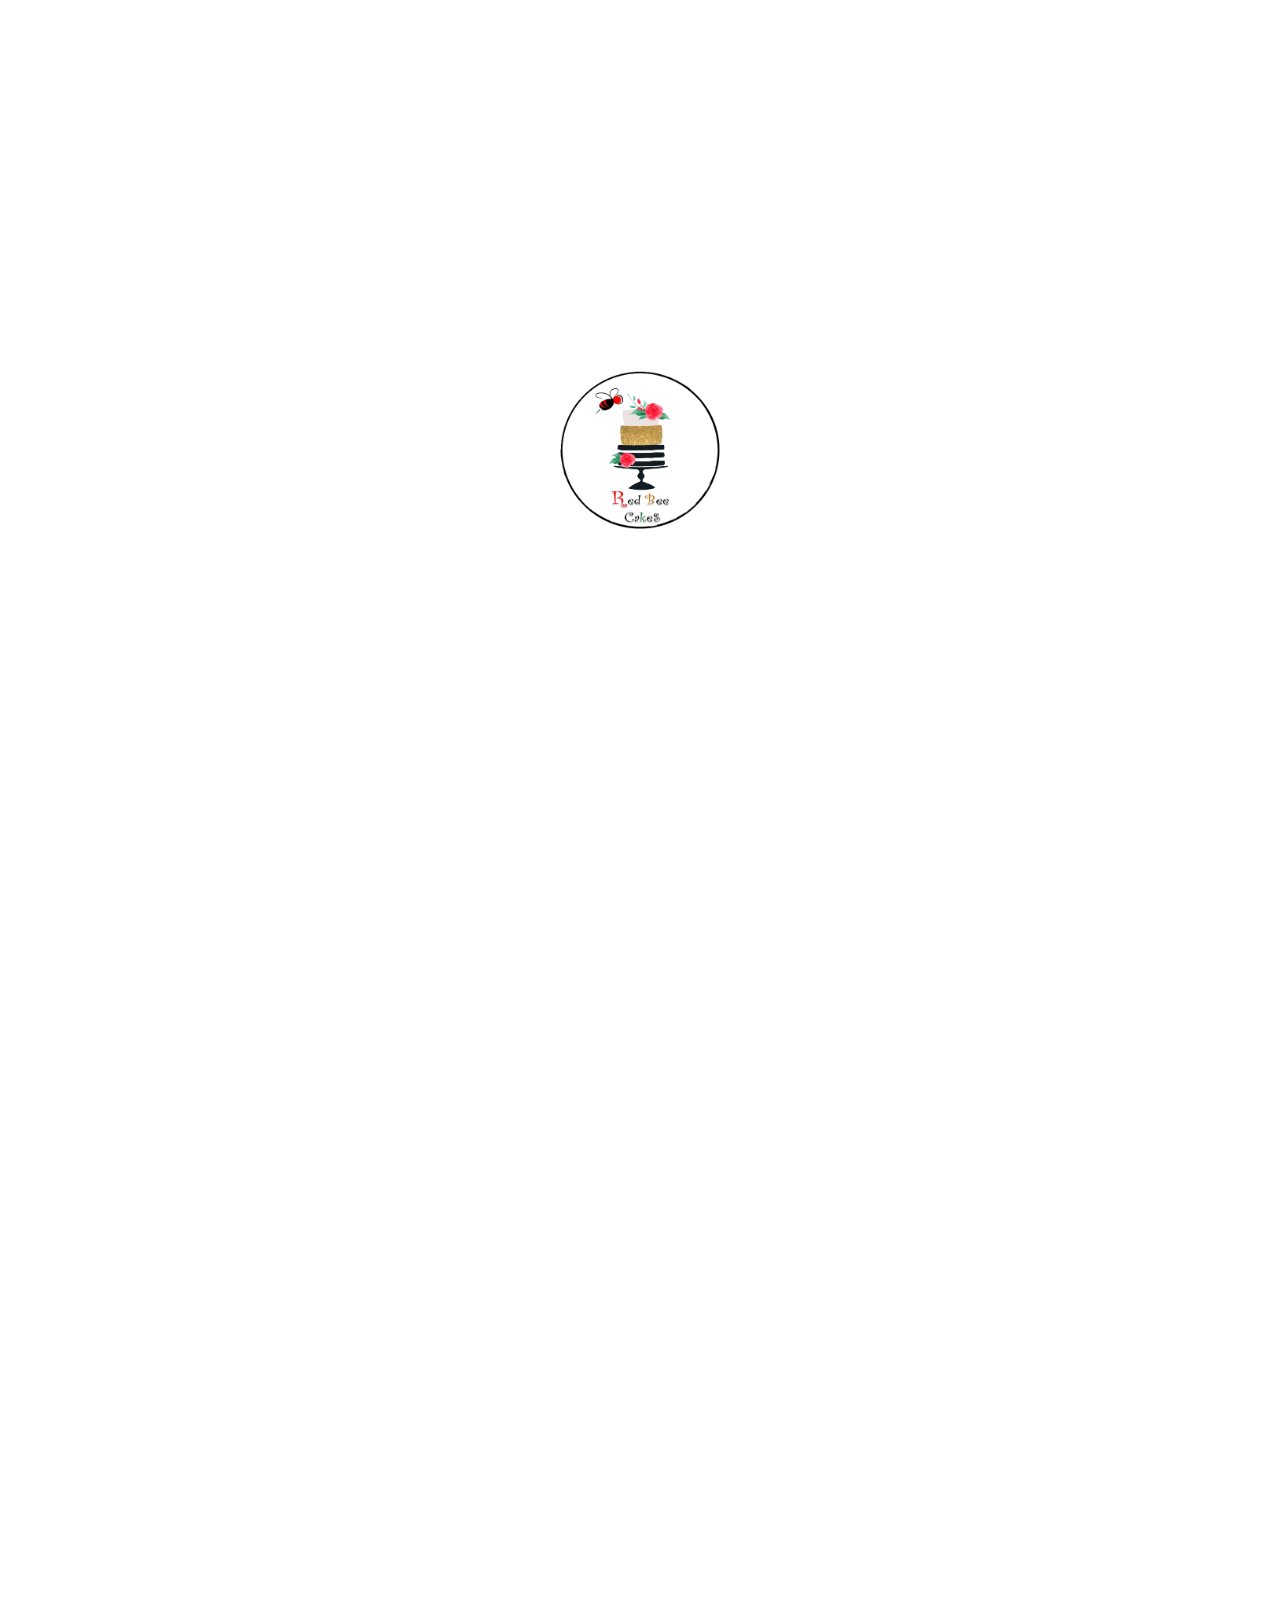
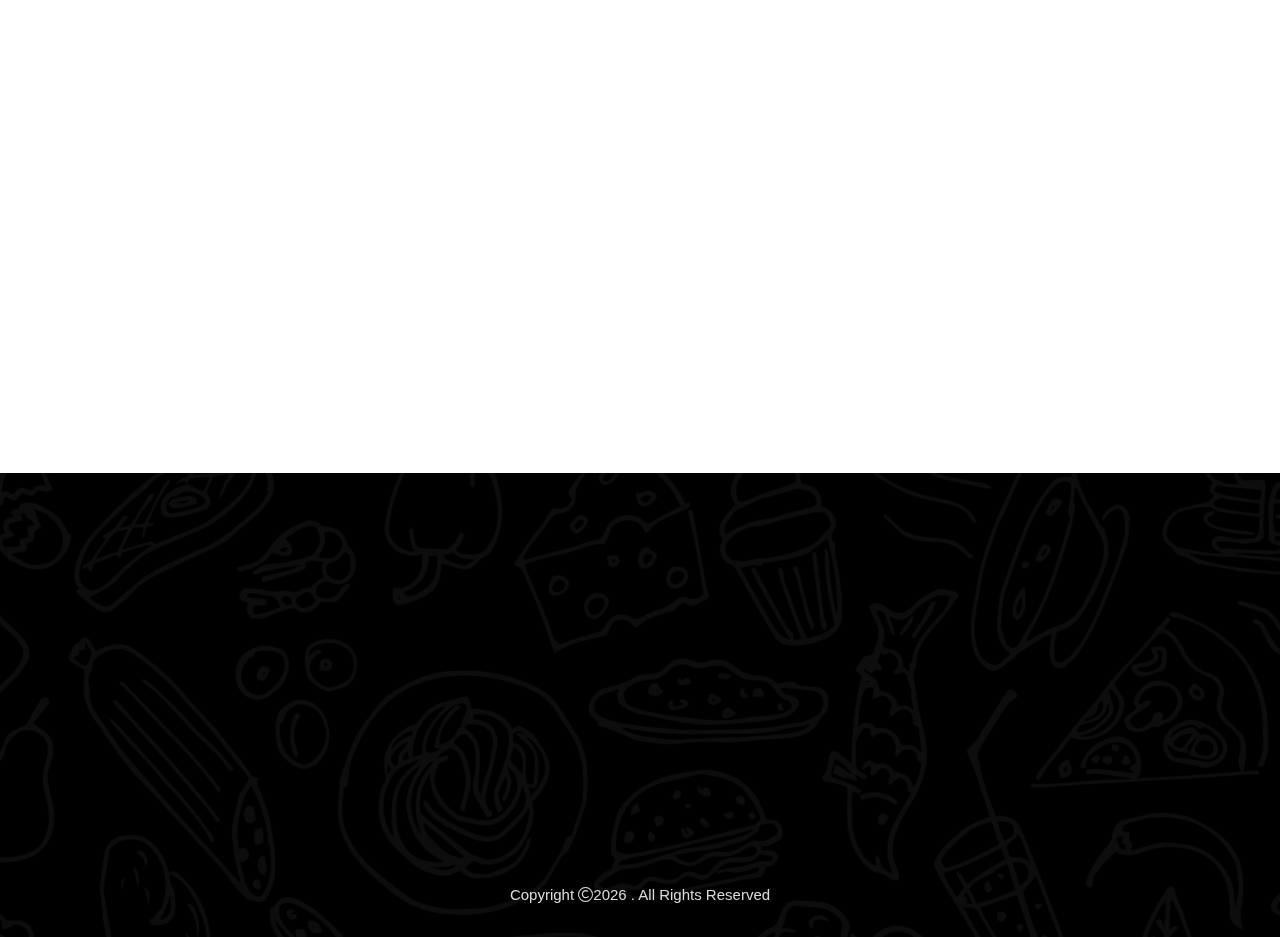
<file: redbee/about.html>
<!DOCTYPE html>
<html lang="zxx">


<!-- Mirrored from themeforest.kreativdev.com/treats/demo/about.html by HTTrack Website Copier/3.x [XR&CO'2014], Sat, 26 Oct 2024 15:51:55 GMT -->

<head>
    <meta charset="utf-8">
    <meta http-equiv="X-UA-Compatible" content="IE=edge">
    <meta name="viewport" content="width=device-width, initial-scale=1.0">
    <meta name="author" content="KreativDev">

    <!-- Title -->
    <title>Treats - Fast Food & Restaurant HTML Template</title>
    <!-- Favicon -->
    <link rel="shortcut icon" href="assets/images/logo/fav.png" type="image/x-icon">

    <!-- Google font -->
    <link rel="preconnect" href="https://fonts.googleapis.com/">
    <link rel="preconnect" href="https://fonts.gstatic.com/" crossorigin>
    <link
        href="https://fonts.googleapis.com/css2?family=Lato:wght@400;700&amp;family=Lora:wght@400;500;600;700&amp;display=swap"
        rel="stylesheet">
    <!-- Bootstrap CSS -->
    <link rel="stylesheet" href="assets/css/vendors/bootstrap.min.css">
    <!-- Fontawesome Icon CSS -->
    <link rel="stylesheet" href="assets/fonts/fontawesome/css/all.min.css">
    <!-- Icomoon Icon CSS -->
    <link rel="stylesheet" href="assets/fonts/icomoon/style.css">
    <!-- Magnific Popup CSS -->
    <link rel="stylesheet" href="assets/css/vendors/magnific-popup.min.css">
    <!-- Nice Select CSS -->
    <link rel="stylesheet" href="assets/css/vendors/nice-select.css">
    <!-- Swiper Slider -->
    <link rel="stylesheet" href="assets/css/vendors/swiper-bundle.min.css">
    <!-- AOS Animation CSS -->
    <link rel="stylesheet" href="assets/css/vendors/aos.min.css">
    <!-- Animate CSS -->
    <link rel="stylesheet" href="assets/css/vendors/animate.min.css">
    <!-- Main Style CSS -->
    <link rel="stylesheet" href="assets/css/style.css">
    <!-- Responsive CSS -->
    <link rel="stylesheet" href="assets/css/responsive.css">
</head>

<body class="theme-color-1">
    <!-- Preloader start -->
    <div id="preLoader">
        <div class="loader">
            <img src="assets/images/cakes/1.png" alt="Preloader" style="width: 180px; height: auto;">
        </div>
    </div>
    <!-- Preloader end -->

    <!-- Header-area start -->
    <header class="header-area header-1" data-aos="fade-down">
        <!-- Start mobile menu -->
        <div class="mobile-menu">
            <div class="container">
                <div class="mobile-menu-wrapper"></div>
            </div>
        </div>
        <!-- End mobile menu -->

        <div class="main-responsive-nav">
            <div class="container">
                <!-- Mobile Logo -->
                <div class="logo">
                    <a href="index.html" target="_self" title="Treats">
                        <img class="lazyload" src="assets/images/cakes/1.png" alt="Treats logo"
                            style="width: 60px; height: auto;">
                    </a>
                </div>


                <!-- Menu toggle button -->
                <button class="menu-toggler" type="button">
                    <span></span>
                    <span></span>
                    <span></span>
                </button>
            </div>
        </div>

        <div class="main-navbar">
            <div class="header-top py-2">
                <div class="container">
                    <div
                        class="header-top-items mobile-item d-flex flex-wrap justify-content-between gap-15 align-items-center">
                        <a href="tel:99911446666" class="icon-start" target="_self" title="Call Us">
                            <span class="color-primary">
                                Call Us:
                            </span>
                            +94 77 950 3971
                        </a>
                        <div class="social-link icon-only">
                            <a class="rounded-pill"
                                href="https://www.instagram.com/_sonali_fernando?igsh=MndncHVsZHR2bzMy/" target="_blank"
                                title="instagram"><i class="fab fa-instagram"></i></a>

                        </div>
                    </div>
                </div>
            </div>
            <div class="header-bottom">
                <div class="container">
                    <nav class="navbar navbar-expand-lg">
                        <!-- Logo -->
                        <!-- Logo -->
                        <a class="navbar-brand" href="index.html" target="_self" title="Treats">
                            <img class="lazyload" src="assets/images/cakes/1.png" alt="Treats logo"
                                style="width: 80px; height: auto;">
                        </a>

                        <div class="collapse navbar-collapse">
                            <ul id="mainMenu" class="navbar-nav mobile-item mx-auto">
                                <li class="nav-item">
                                    <a href="index.html" class="nav-link toggle">Home</a>
                                </li>
                                <li class="nav-item">
                                    <a class="nav-link" href="about.html">About</a>
                                </li>
                                <li class="nav-item">
                                    <a class="nav-link toggle" href="shop.html">Gallery</a>
                                </li>
                                <li class="nav-item">
                                    <a class="nav-link" href="contact.html">Contact</a>
                                </li>
                            </ul>
                        </div>
                    </nav>
                </div>
            </div>
        </div>
    </header>
    <!-- Header-area end -->

    <!-- Breadcrumb start -->
    <div class="breadcrumb-area bg-img bg-cover" data-bg-image="assets/images/breadcrumb-bg.jpg">
        <div class="overlay 65"></div>
        <div class="container">
            <div class="content text-center">
                <h2 class="color-white">About Us</h2>
            </div>
        </div>
    </div>
    <!-- Breadcrumb end -->

    <!-- About-area start -->
    <section class="about-area about-1 pt-100 pb-60 bg-white">
        <div class="container">
            <div class="row align-items-center gx-xl-5">
                <div class="col-lg-6" data-aos="fade-up">
                    <div class="image mb-40">
                        <img class="lazyload blur-up" src="assets/images/placeholder.png"
                            data-src="assets/images/about-1.png" alt="Image">

                        <div class="absolute-text bg-primary">
                            <div class="center-text">
                                <span class="h3 color-dark">05+</span>
                                <span class="h4 mb-0 color-dark">Years Of Experience</span>
                            </div>
                        </div>
                    </div>
                </div>
                <div class="col-lg-6" data-aos="fade-up">
                    <div class="content-title pb-10 ps-xl-2">
                        <h2 class="title mb-20">
                            Quality And Passion With Our Services Priority
                        </h2>
                        <div class="content-text">
                            <p>Redbee Cakes has been crafting delicious and visually stunning cakes since 2019. With
                                years of experience, we specialize in creating custom cakes for all occasions, from
                                birthdays to weddings. Our commitment to quality ingredients and attention to detail
                                ensures that every cake is not only beautiful but also irresistibly tasty.</p>
                        </div>
                        <div class="info-list mt-30">
                            <div class="row gx-xl-5">
                                <div class="col-md-6 item mb-30">
                                    <div class="card">
                                        <div class="card-icon rounded-pill">
                                            <i class="ico-premium-quality"></i>
                                        </div>
                                        <div class="card-content">
                                            <h6 class="card-title mb-2">Premium Quality</h6>
                                            <p class="card-text">We provide premium
                                                & quality customized cakes</p>
                                        </div>
                                    </div>
                                </div>
                                <div class="col-md-6 item mb-30">
                                    <div class="card">
                                        <div class="card-icon rounded-pill">
                                            <i class="ico-call-order"></i>
                                        </div>
                                        <div class="card-content">
                                            <h6 class="card-title mb-2">Online Delivery</h6>
                                            <p class="card-text">
                                                We provide fast online
                                                delivery for cakes
                                            </p>
                                        </div>
                                    </div>
                                </div>
                                <div class="col-md-6 item mb-30">
                                    <div class="card">
                                        <div class="card-icon rounded-pill">
                                            <i class="ico-nature-product"></i>
                                        </div>
                                        <div class="card-content">
                                            <h6 class="card-title mb-2">100% Pure Food</h6>
                                            <p class="card-text">We provide 100& Pure
                                                & handmade cakes</p>
                                        </div>
                                    </div>
                                </div>
                                <div class="col-md-6 item mb-30">
                                    <div class="card">
                                        <div class="card-icon rounded-pill">
                                            <i class="ico-support"></i>
                                        </div>
                                        <div class="card-content">
                                            <h6 class="card-title mb-2">Order Details</h6>
                                            <p class="card-text">Pre - orders only</p>
                                        </div>
                                    </div>
                                </div>
                            </div>
                        </div>
                    </div>
                </div>
            </div>
        </div>
    </section>
    <!-- About-area end -->

    <!-- Testimonial-area start -->
    <section class="testimonial-area testimonial-1 pb-60">
        <div class="container">
            <div class="row align-items-center gx-xl-5">
                <div class="col-lg-6">
                    <div class="content-title mb-40" data-aos="fade-up">
                        <h2 class="title mb-20">
                            Wonderful Words from Our Satisfied Clients
                        </h2>
                        <div class="content-text mb-40">
                            <p>
                                Lorem ipsum dolor sit amet consectetur adipisicing elit. Hic enim minus numquam
                                necessitatibus soluta sed quidem excepturi omnis voluptatem, beatae, quisquam iusto
                                nulla aperiam aliquid et laborum. Magnam accusamus voluptatum officia facere.
                            </p>
                        </div>
                    </div>
                    <div class="swiper mb-40" id="testimonial-slider-1" data-aos="fade-up">
                        <div class="swiper-wrapper">
                            <div class="swiper-slide">
                                <div class="slider-item radius-md">
                                    <div class="client gap-20 flex-wrap">
                                        <div class="client-info d-flex align-items-center">
                                            <div class="client-img">
                                            </div>
                                            <div class="content">
                                                <h6 class="name mb-1">S.F Fernando</h6>
                                            </div>
                                        </div>
                                        <div class="ratings size-md flex-column align-items-start gap-2">
                                            <div class="rate">
                                                <div class="rating-icon"></div>
                                            </div>
                                            <div class="ratings-total">5 star of 20 review</div>
                                        </div>
                                    </div>
                                    <div class="quote">
                                        <span class="icon"><i class="fal fa-quote-right"></i></span>
                                        <p class="text font-lg mb-0">
                                            The jar cakes from Red Bee Cakes are simply irresistible! Each layer is
                                            perfectly crafted, and the flavors blend so well together.
                                        </p>
                                    </div>
                                </div>
                            </div>
                            <div class="swiper-slide">
                                <div class="slider-item radius-md">
                                    <div class="client gap-20 flex-wrap">
                                        <div class="client-info d-flex align-items-center">
                                            <div class="client-img">
                                            </div>
                                            <div class="content">
                                                <h6 class="name mb-1">Maleesha Fernando</h6>
                                            </div>
                                        </div>
                                        <div class="ratings size-md flex-column align-items-start gap-2">
                                            <div class="rate">
                                                <div class="rating-icon"></div>
                                            </div>
                                            <div class="ratings-total">5 star of 20 review</div>
                                        </div>
                                    </div>
                                    <div class="quote">
                                        <span class="icon"><i class="fal fa-quote-right"></i></span>
                                        <p class="text font-lg mb-0">You really made our celebration extra special, and
                                            we can't thank you enough for creating such a beautiful and delicious cake.
                                            We'll definitely be ordering from Red Bee Cakes again!
                                        </p>
                                    </div>
                                </div>
                            </div>
                            <div class="swiper-slide">
                                <div class="slider-item radius-md">
                                    <div class="client gap-20 flex-wrap">
                                        <div class="client-info d-flex align-items-center">

                                        </div>
                                        <div class="content">
                                            <h6 class="name mb-1">Surangi Fernando</h6>

                                        </div>
                                        <div class="ratings size-md flex-column align-items-start gap-2">
                                            <div class="rate">
                                                <div class="rating-icon"></div>
                                            </div>
                                            <div class="ratings-total">5 star of 20 review</div>
                                        </div>
                                    </div>
                                    <div class="quote">
                                        <span class="icon"><i class="fal fa-quote-right"></i></span>
                                        <p class="text font-lg mb-0">I recently ordered 40 cupcakes from Red Bee Cakes,
                                            and they were an absolute hit! The cupcakes were beautiful and incredibly
                                            tasty
                                        </p>
                                    </div>
                                </div>
                            </div>
                        </div>
                        <div class="swiper-pagination position-static mt-30" id="testimonial-slider-1-pagination"></div>
                    </div>
                </div>
                <div class="col-lg-6">
                    <div class="image mb-40" data-aos="fade-left">
                        <img class="lazyload blur-up" src="assets/images/placeholder.png"
                            data-src="assets/images/testimonial-img-1.png" alt="Image">
                    </div>
                </div>
            </div>
        </div>
    </section>
    <!-- Testimonial-area end -->

    <!-- Gallery-area start -->
    <div class="gallery-area" data-aos="fade-up">
        <div class="container">
            <div class="swiper gallery-slider">
                <div class="swiper-wrapper">
                    <div class="swiper-slide">
                        <a href="https://www.instagram.com/" class="slider-item" title="Image" target="_blank">
                            <div class="lazy-container ratio ratio-2-3">
                                <img class="lazyload" src="assets/images/placeholder.png"
                                    data-src="assets/images/gallery/gallery-1.png" alt="Image">
                            </div>
                            <div class="icon rounded-pill"><img class="lazyload blur-up"
                                    src="assets/images/placeholder.png" data-src="assets/images/instagram.png"
                                    alt="Image"></div>
                        </a>
                    </div>
                    <div class="swiper-slide">
                        <a href="https://www.instagram.com/" class="slider-item" title="Image" target="_blank">
                            <div class="lazy-container ratio ratio-2-3">
                                <img class="lazyload" src="assets/images/placeholder.png"
                                    data-src="assets/images/gallery/gallery-2.png" alt="Image">
                            </div>
                            <div class="icon rounded-pill"><img class="lazyload blur-up"
                                    src="assets/images/placeholder.png" data-src="assets/images/instagram.png"
                                    alt="Image"></div>
                        </a>
                    </div>
                    <div class="swiper-slide">
                        <a href="https://www.instagram.com/" class="slider-item" title="Image" target="_blank">
                            <div class="lazy-container ratio ratio-2-3">
                                <img class="lazyload" src="assets/images/placeholder.png"
                                    data-src="assets/images/gallery/gallery-3.png" alt="Image">
                            </div>
                            <div class="icon rounded-pill"><img class="lazyload blur-up"
                                    src="assets/images/placeholder.png" data-src="assets/images/instagram.png"
                                    alt="Image"></div>
                        </a>
                    </div>
                    <div class="swiper-slide">
                        <a href="https://www.instagram.com/" class="slider-item" title="Image" target="_blank">
                            <div class="lazy-container ratio ratio-2-3">
                                <img class="lazyload" src="assets/images/placeholder.png"
                                    data-src="assets/images/gallery/gallery-4.png" alt="Image">
                            </div>
                            <div class="icon rounded-pill"><img class="lazyload blur-up"
                                    src="assets/images/placeholder.png" data-src="assets/images/instagram.png"
                                    alt="Image"></div>
                        </a>
                    </div>
                    <div class="swiper-slide">
                        <a href="https://www.instagram.com/" class="slider-item" title="Image" target="_blank">
                            <div class="lazy-container ratio ratio-2-3">
                                <img class="lazyload" src="assets/images/placeholder.png"
                                    data-src="assets/images/gallery/gallery-5.png" alt="Image">
                            </div>
                            <div class="icon rounded-pill"><img class="lazyload blur-up"
                                    src="assets/images/placeholder.png" data-src="assets/images/instagram.png"
                                    alt="Image"></div>
                        </a>
                    </div>
                </div>
            </div>
        </div>
    </div>
    <!-- Gallery-area end -->

    <!-- Footer-area start -->
    <footer class="footer-area bg-img bg-cover" data-bg-image="assets/images/footer-bg-1.jpg">
        <div class="overlay opacity-95"></div>
        <div class="container">
            <div class="footer-top pt-90 pb-60">
                <div class="row justify-content-between">
                    <div class="col-xl-4 col-lg-5 col-md-7 col-sm-12">
                        <div class="footer-widget" data-aos="fade-up">
                            <div class="navbar-brand">
                                <a href="index.html" target="_self" title="Link">
                                    <img class="lazyload" src="assets/images/placeholder.png"
                                        data-src="assets/images/logo/logo-1.png" alt="Treats logo">
                                </a>
                            </div>
                            <p>
                                We invite you to embark on a culinary adventure with us. Discover a harmonious blend of
                                flavors, impeccable service will linger in your memory
                                long after you taste.
                            </p>
                            <div class="social-link">
                                <a href="https://www.instagram.com/_sonali_fernando?igsh=MndncHVsZHR2bzMy/" target="_blank" title="Link"><i
                                        class="fab fa-instagram"></i></a>
                                <a href="https://www.dribbble.com/" target="_blank" title="Link"><i
                                        class="fab fa-whatsapp"></i></a>
                            </div>
                        </div>
                    </div>
                    <div class="col-xl-2 col-lg-3 col-md-4 col-sm-6">
                        <div class="footer-widget" data-aos="fade-up">
                            <h4>Useful Links</h4>
                            <ul class="footer-links">
                                <li>
                                    <a href="shop.html" target="_self" title="link">All Cakes</a>
                                </li>
                                <li>
                                    <a href="contact.html" target="_self" title="link">Gallery</a>
                                </li>
                                <li>
                                    <a href="contact.html" target="_self" title="link">Contact Us</a>
                                </li>
                                <li>
                                    <a href="about.html" target="_self" title="link">About Us</a>
                                </li>
                            </ul>
                        </div>
                    </div>
                    <div class="col-xl-3 col-lg-6 col-md-6 col-sm-6">
                        <div class="footer-widget" data-aos="fade-up">
                            <h4>Contact Us</h4>
                            <ul class="info-list">
                                <li>
                                    <i class="fal fa-map-marker-alt"></i>
                                    <span>Dankotuwa, Srilanka</span>
                                </li>
                                <li>
                                    <i class="fal fa-headset"></i>
                                    <div class="link">
                                        <a href="tel:0779503971" target="_self" title="Link">+94 77 950 3971</a>
                                    </div>
                                </li>
                            </ul>
                        </div>
                    </div>
                </div>
            </div>
            </div>
            <div class="copy-right-area ptb-30">
                <div class="copy-right-content">
                    <span>
                        Copyright <i class="fal fa-copyright"></i><span id="footerDate"></span> <a href="index.html"
                            target="_self" title="" class="color-primary"></a>. All Rights Reserved
                    </span>
                </div>
            </div>
        </div>
    </footer>
    <!-- Footer-area end-->

    <!-- Go to Top -->
    <div class="go-top"><i class="fal fa-angle-up"></i></div>
    <!-- Go to Top -->

    <!-- Jquery JS -->
    <script src="assets/js/vendors/jquery.min.js"></script>
    <!-- Bootstrap JS -->
    <script src="assets/js/vendors/bootstrap.min.js"></script>
    <!-- Counter JS -->
    <script src="assets/js/vendors/jquery.counterup.min.js"></script>
    <!-- Magnific Popup JS -->
    <script src="assets/js/vendors/jquery.magnific-popup.min.js"></script>
    <!-- Nice Select JS -->
    <script src="assets/js/vendors/jquery.nice-select.min.js"></script>
    <!-- Swiper Slider JS -->
    <script src="assets/js/vendors/swiper-bundle.min.js"></script>
    <!-- Lazysizes -->
    <script src="assets/js/vendors/lazysizes.min.js"></script>
    <!-- Mouse Hover JS -->
    <script src="assets/js/vendors/mouse-hover-move.js"></script>
    <!-- Twinmax JS -->
    <script src="assets/js/vendors/tweenMax.min.js"></script>
    <!-- AOS JS -->
    <script src="assets/js/vendors/aos.min.js"></script>
    <!-- Main script JS -->
    <script src="assets/js/script.js"></script>
</body>


<!-- Mirrored from themeforest.kreativdev.com/treats/demo/about.html by HTTrack Website Copier/3.x [XR&CO'2014], Sat, 26 Oct 2024 15:51:55 GMT -->

</html>
</file>
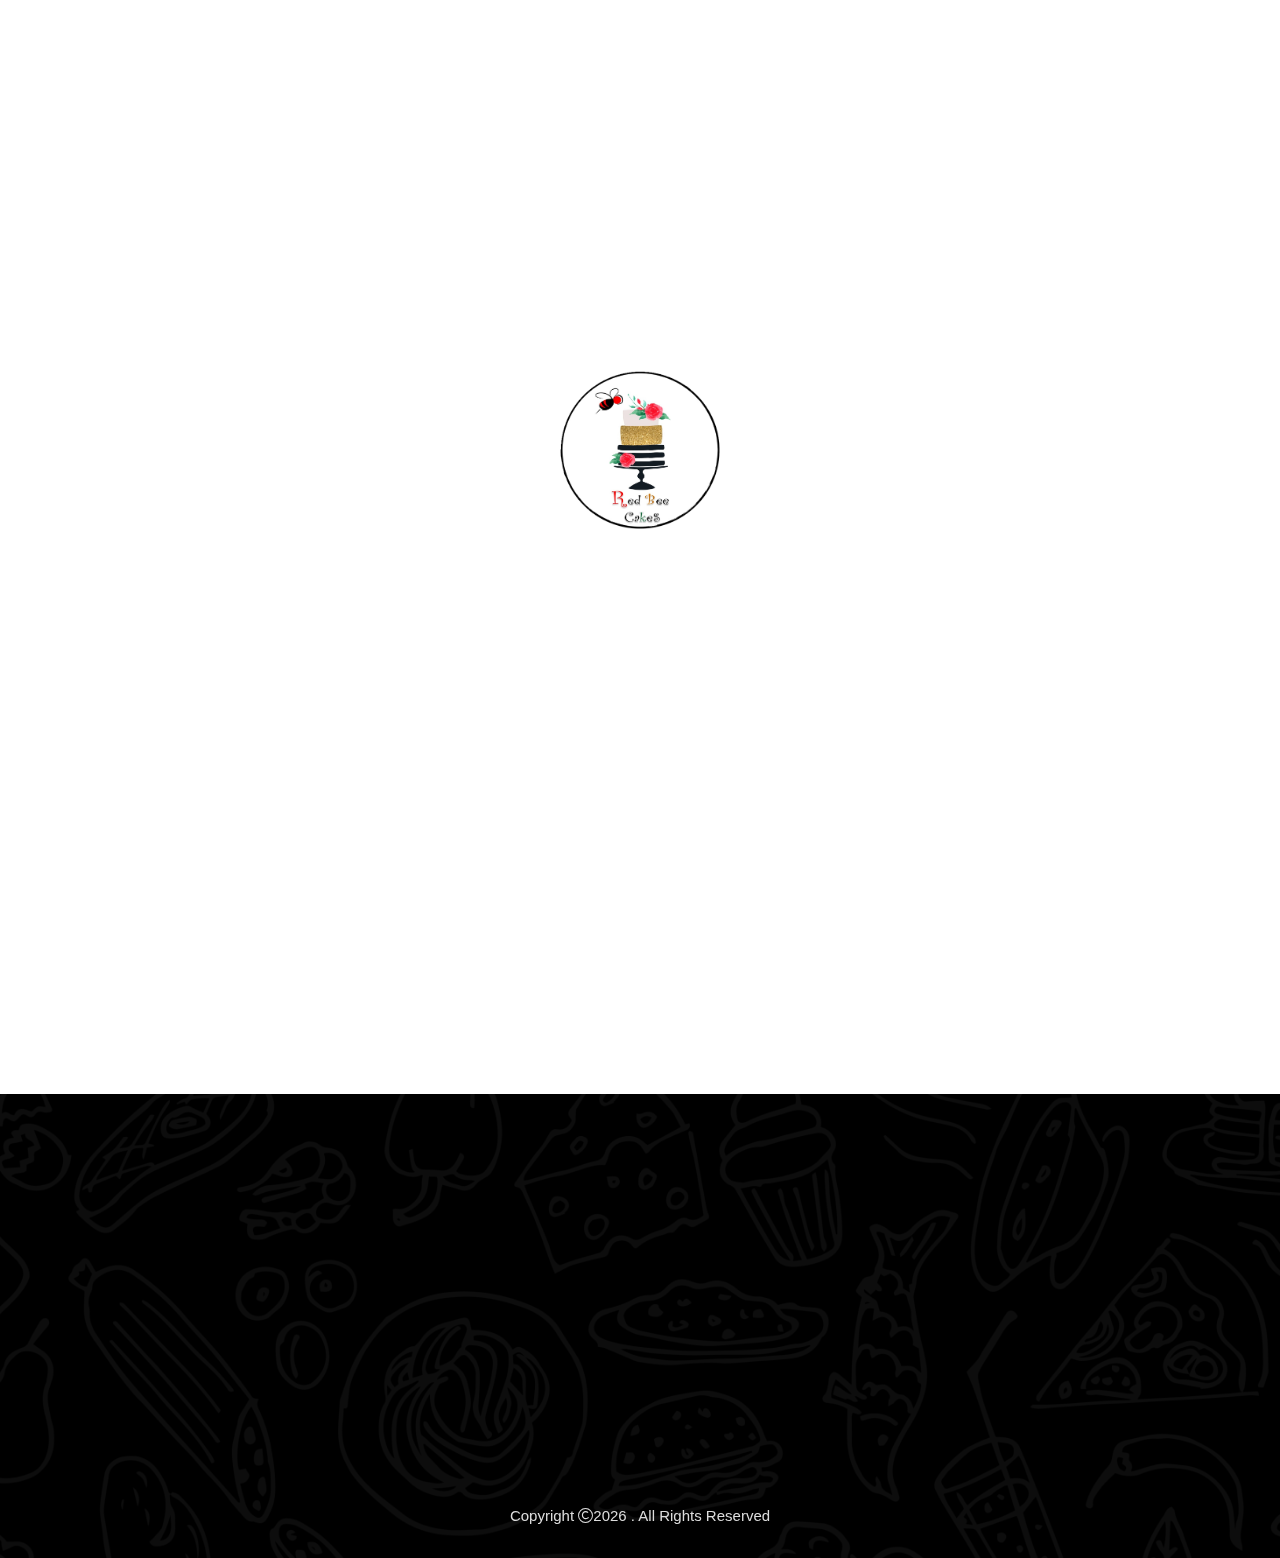
<file: redbee/contact.html>
<!DOCTYPE html>
<html lang="zxx">


<!-- Mirrored from themeforest.kreativdev.com/treats/demo/contact.html by HTTrack Website Copier/3.x [XR&CO'2014], Sat, 26 Oct 2024 15:51:57 GMT -->

<head>
    <meta charset="utf-8">
    <meta http-equiv="X-UA-Compatible" content="IE=edge">
    <meta name="viewport" content="width=device-width, initial-scale=1.0">
    <meta name="author" content="KreativDev">

    <!-- Title -->
    <title>Treats - Fast Food & Restaurant HTML Template</title>
    <!-- Favicon -->
    <link rel="shortcut icon" href="assets/images/logo/fav.png" type="image/x-icon">

    <!-- Google font -->
    <link rel="preconnect" href="https://fonts.googleapis.com/">
    <link rel="preconnect" href="https://fonts.gstatic.com/" crossorigin>
    <link
        href="https://fonts.googleapis.com/css2?family=Lato:wght@400;700&amp;family=Lora:wght@400;500;600;700&amp;display=swap"
        rel="stylesheet">
    <!-- Bootstrap CSS -->
    <link rel="stylesheet" href="assets/css/vendors/bootstrap.min.css">
    <!-- Fontawesome Icon CSS -->
    <link rel="stylesheet" href="assets/fonts/fontawesome/css/all.min.css">
    <!-- Icomoon Icon CSS -->
    <link rel="stylesheet" href="assets/fonts/icomoon/style.css">
    <!-- Magnific Popup CSS -->
    <link rel="stylesheet" href="assets/css/vendors/magnific-popup.min.css">
    <!-- Nice Select CSS -->
    <link rel="stylesheet" href="assets/css/vendors/nice-select.css">
    <!-- Swiper Slider -->
    <link rel="stylesheet" href="assets/css/vendors/swiper-bundle.min.css">
    <!-- AOS Animation CSS -->
    <link rel="stylesheet" href="assets/css/vendors/aos.min.css">
    <!-- Animate CSS -->
    <link rel="stylesheet" href="assets/css/vendors/animate.min.css">
    <!-- Main Style CSS -->
    <link rel="stylesheet" href="assets/css/style.css">
    <!-- Responsive CSS -->
    <link rel="stylesheet" href="assets/css/responsive.css">
</head>

<body class="theme-color-1">
    <!-- Preloader start -->
    <div id="preLoader">
        <div class="loader">
            <img src="assets/images/cakes/1.png" alt="Preloader" style="width: 180px; height: auto;">
        </div>
    </div>
    <!-- Preloader end -->

    <!-- Header-area start -->
    <header class="header-area header-1" data-aos="fade-down">
        <!-- Start mobile menu -->
        <div class="mobile-menu">
            <div class="container">
                <div class="mobile-menu-wrapper"></div>
            </div>
        </div>
        <!-- End mobile menu -->

        <div class="main-responsive-nav">
            <div class="container">
                <!-- Mobile Logo -->
                <div class="logo">
                    <a href="index.html" target="_self" title="Treats">
                        <img class="lazyload" src="assets/images/cakes/1.png" alt="Treats logo"
                            style="width: 60px; height: auto;">
                    </a>
                </div>

                <!-- Menu toggle button -->
                <button class="menu-toggler" type="button">
                    <span></span>
                    <span></span>
                    <span></span>
                </button>
            </div>
        </div>

        <div class="main-navbar">
            <div class="header-top py-2">
                <div class="container">
                    <div
                        class="header-top-items mobile-item d-flex flex-wrap justify-content-between gap-15 align-items-center">
                        <a href="tel:99911446666" class="icon-start" target="_self" title="Call Us">
                            <span class="color-primary">
                                Call Us:
                            </span>
                            +94 77 950 3971
                        </a>
                        <div class="social-link icon-only">
                            <a class="rounded-pill"
                                href="https://www.instagram.com/_sonali_fernando?igsh=MndncHVsZHR2bzMy/" target="_blank"
                                title="instagram"><i class="fab fa-instagram"></i></a>

                        </div>
                    </div>
                </div>
            </div>
            <div class="header-bottom">
                <div class="container">
                    <nav class="navbar navbar-expand-lg">
                        <!-- Logo -->
                        <!-- Logo -->
                        <a class="navbar-brand" href="index.html" target="_self" title="Treats">
                            <img class="lazyload" src="assets/images/cakes/1.png" alt="Treats logo"
                                style="width: 80px; height: auto;">
                        </a>

                        <div class="collapse navbar-collapse">
                            <ul id="mainMenu" class="navbar-nav mobile-item mx-auto">
                                <li class="nav-item">
                                    <a href="index.html" class="nav-link toggle">Home</a>
                                </li>
                                <li class="nav-item">
                                    <a class="nav-link" href="about.html">About</a>
                                </li>
                                <li class="nav-item">
                                    <a class="nav-link toggle" href="shop.html">Gallery</a>
                                </li>
                                <li class="nav-item">
                                    <a class="nav-link" href="contact.html">Contact</a>
                                </li>
                            </ul>
                        </div>
                    </nav>
                </div>
            </div>
        </div>
    </header>
    <!-- Header-area end -->

    <!-- Breadcrumb start -->
    <div class="breadcrumb-area bg-img bg-cover" data-bg-image="assets/images/breadcrumb-bg.jpg">
        <div class="overlay 65"></div>
        <div class="container">
            <div class="content text-center">
                <h2 class="color-white">Contact</h2>
            </div>
        </div>
    </div>
    <!-- Breadcrumb end -->

    <!-- Contact-area start -->
    <div class="contact-area pt-100 pb-60">
        <div class="container">
            

            <!-- Spacer -->
            <div class="pb-70"></div>

            <div class="row gx-xl-5">
                <div class="section-title title-center mb-50">
                    <h2 class="title mb-0" data-aos="fade-up">
                        Get In Touch
                    </h2>
                </div>
                <div class="row justify-content-center">
                    <div class="col-lg-4 col-md-6">
                        <div class="card border radius-md mb-30" data-aos="fade-up">
                            <div class="icon radius-sm bg-primary-light">
                                <i class="fal fa-phone-plus"></i>
                            </div>
                            <div class="card-text">
                                <p><a href="tel:+994779503971">+94 77 950 3971</a>
                            </div>
                        </div>
                    </div>
                    <div class="col-lg-4 col-md-6">
                        <div class="card border radius-md mb-30" data-aos="fade-up">
                            <div class="icon radius-sm bg-primary-light">
                                <i class="fal fa-instagram"></i>
                            </div>
                            <div class="card-text">
                                <p><a href="https://www.instagram.com/_sonali_fernando?igsh=MndncHVsZHR2bzMy/">RedBee Cakes</a>
                            </div>
                        </div>
                    </div>
                    <div class="col-lg-4 col-md-6">
                        <div class="card border radius-md mb-30" data-aos="fade-up">
                            <div class="icon radius-sm bg-primary-light">
                                <i class="fal fa-map-marker-alt"></i>
                            </div>
                            <div class="card-text">
                                <p>Dankotuwa, Srilanka</p>
                            </div>
                        </div>
                    </div>
                </div>
            </div>
        </div>
    </div>
    <!-- Contact-area end -->

    <!-- Gallery-area start -->
    <div class="gallery-area" data-aos="fade-up">
        <div class="container">
            <div class="swiper gallery-slider">
                <div class="swiper-wrapper">
                    <div class="swiper-slide">
                        <a href="https://www.instagram.com/" class="slider-item" title="Image" target="_blank">
                            <div class="lazy-container ratio ratio-2-3">
                                <img class="lazyload" src="assets/images/placeholder.png"
                                    data-src="assets/images/gallery/gallery-1.png" alt="Image">
                            </div>
                            <div class="icon rounded-pill"><img class="lazyload blur-up"
                                    src="assets/images/placeholder.png" data-src="assets/images/instagram.png"
                                    alt="Image"></div>
                        </a>
                    </div>
                    <div class="swiper-slide">
                        <a href="https://www.instagram.com/" class="slider-item" title="Image" target="_blank">
                            <div class="lazy-container ratio ratio-2-3">
                                <img class="lazyload" src="assets/images/placeholder.png"
                                    data-src="assets/images/gallery/gallery-2.png" alt="Image">
                            </div>
                            <div class="icon rounded-pill"><img class="lazyload blur-up"
                                    src="assets/images/placeholder.png" data-src="assets/images/instagram.png"
                                    alt="Image"></div>
                        </a>
                    </div>
                    <div class="swiper-slide">
                        <a href="https://www.instagram.com/" class="slider-item" title="Image" target="_blank">
                            <div class="lazy-container ratio ratio-2-3">
                                <img class="lazyload" src="assets/images/placeholder.png"
                                    data-src="assets/images/gallery/gallery-3.png" alt="Image">
                            </div>
                            <div class="icon rounded-pill"><img class="lazyload blur-up"
                                    src="assets/images/placeholder.png" data-src="assets/images/instagram.png"
                                    alt="Image"></div>
                        </a>
                    </div>
                    <div class="swiper-slide">
                        <a href="https://www.instagram.com/" class="slider-item" title="Image" target="_blank">
                            <div class="lazy-container ratio ratio-2-3">
                                <img class="lazyload" src="assets/images/placeholder.png"
                                    data-src="assets/images/gallery/gallery-4.png" alt="Image">
                            </div>
                            <div class="icon rounded-pill"><img class="lazyload blur-up"
                                    src="assets/images/placeholder.png" data-src="assets/images/instagram.png"
                                    alt="Image"></div>
                        </a>
                    </div>
                    <div class="swiper-slide">
                        <a href="https://www.instagram.com/" class="slider-item" title="Image" target="_blank">
                            <div class="lazy-container ratio ratio-2-3">
                                <img class="lazyload" src="assets/images/placeholder.png"
                                    data-src="assets/images/gallery/gallery-5.png" alt="Image">
                            </div>
                            <div class="icon rounded-pill"><img class="lazyload blur-up"
                                    src="assets/images/placeholder.png" data-src="assets/images/instagram.png"
                                    alt="Image"></div>
                        </a>
                    </div>
                </div>
            </div>
        </div>
    </div>
    <!-- Gallery-area end -->

    <!-- Footer-area start -->
    <footer class="footer-area bg-img bg-cover" data-bg-image="assets/images/footer-bg-1.jpg">
        <div class="overlay opacity-95"></div>
        <div class="container">
            <div class="footer-top pt-90 pb-60">
                <div class="row justify-content-between">
                    <div class="col-xl-4 col-lg-5 col-md-7 col-sm-12">
                        <div class="footer-widget" data-aos="fade-up">
                            <div class="navbar-brand">
                                <a href="index.html" target="_self" title="Link">
                                    <img class="lazyload" src="assets/images/placeholder.png"
                                        data-src="assets/images/logo/logo-1.png" alt="Treats logo">
                                </a>
                            </div>
                            <p>
                                We invite you to embark on a culinary adventure with us. Discover a harmonious blend of
                                flavors, impeccable service will linger in your memory
                                long after you taste.
                            </p>
                            <div class="social-link">
                                <a href="https://www.instagram.com/_sonali_fernando?igsh=MndncHVsZHR2bzMy/" target="_blank" title="Link"><i
                                        class="fab fa-instagram"></i></a>
                                <a href="https://www.dribbble.com/" target="_blank" title="Link"><i
                                        class="fab fa-whatsapp"></i></a>
                            </div>
                        </div>
                    </div>
                    <div class="col-xl-2 col-lg-3 col-md-4 col-sm-6">
                        <div class="footer-widget" data-aos="fade-up">
                            <h4>Useful Links</h4>
                            <ul class="footer-links">
                                <li>
                                    <a href="shop.html" target="_self" title="link">All Cakes</a>
                                </li>
                                <li>
                                    <a href="contact.html" target="_self" title="link">Gallery</a>
                                </li>
                                <li>
                                    <a href="contact.html" target="_self" title="link">Contact Us</a>
                                </li>
                                <li>
                                    <a href="about.html" target="_self" title="link">About Us</a>
                                </li>
                            </ul>
                        </div>
                    </div>
                    <div class="col-xl-3 col-lg-6 col-md-6 col-sm-6">
                        <div class="footer-widget" data-aos="fade-up">
                            <h4>Contact Us</h4>
                            <ul class="info-list">
                                <li>
                                    <i class="fal fa-map-marker-alt"></i>
                                    <span>Dankotuwa, Srilanka</span>
                                </li>
                                <li>
                                    <i class="fal fa-headset"></i>
                                    <div class="link">
                                        <a href="tel:0779503971" target="_self" title="Link">+94 77 950 3971</a>
                                    </div>
                                </li>
                            </ul>
                        </div>
                    </div>
                </div>
            </div>
            </div>
            <div class="copy-right-area ptb-30">
                <div class="copy-right-content">
                    <span>
                        Copyright <i class="fal fa-copyright"></i><span id="footerDate"></span> <a href="index.html"
                            target="_self" title="" class="color-primary"></a>. All Rights Reserved
                    </span>
                </div>
            </div>
        </div>
    </footer>
    <!-- Footer-area end-->

    <!-- Go to Top -->
    <div class="go-top"><i class="fal fa-angle-up"></i></div>
    <!-- Go to Top -->

    <!-- Jquery JS -->
    <script src="assets/js/vendors/jquery.min.js"></script>
    <!-- Bootstrap JS -->
    <script src="assets/js/vendors/bootstrap.min.js"></script>
    <!-- Counter JS -->
    <script src="assets/js/vendors/jquery.counterup.min.js"></script>
    <!-- Magnific Popup JS -->
    <script src="assets/js/vendors/jquery.magnific-popup.min.js"></script>
    <!-- Nice Select JS -->
    <script src="assets/js/vendors/jquery.nice-select.min.js"></script>
    <!-- Swiper Slider JS -->
    <script src="assets/js/vendors/swiper-bundle.min.js"></script>
    <!-- Lazysizes -->
    <script src="assets/js/vendors/lazysizes.min.js"></script>
    <!-- Mouse Hover JS -->
    <script src="assets/js/vendors/mouse-hover-move.js"></script>
    <!-- Twinmax JS -->
    <script src="assets/js/vendors/tweenMax.min.js"></script>
    <!-- AOS JS -->
    <script src="assets/js/vendors/aos.min.js"></script>
    <!-- Main script JS -->
    <script src="assets/js/script.js"></script>
</body>


<!-- Mirrored from themeforest.kreativdev.com/treats/demo/contact.html by HTTrack Website Copier/3.x [XR&CO'2014], Sat, 26 Oct 2024 15:51:57 GMT -->

</html>
</file>
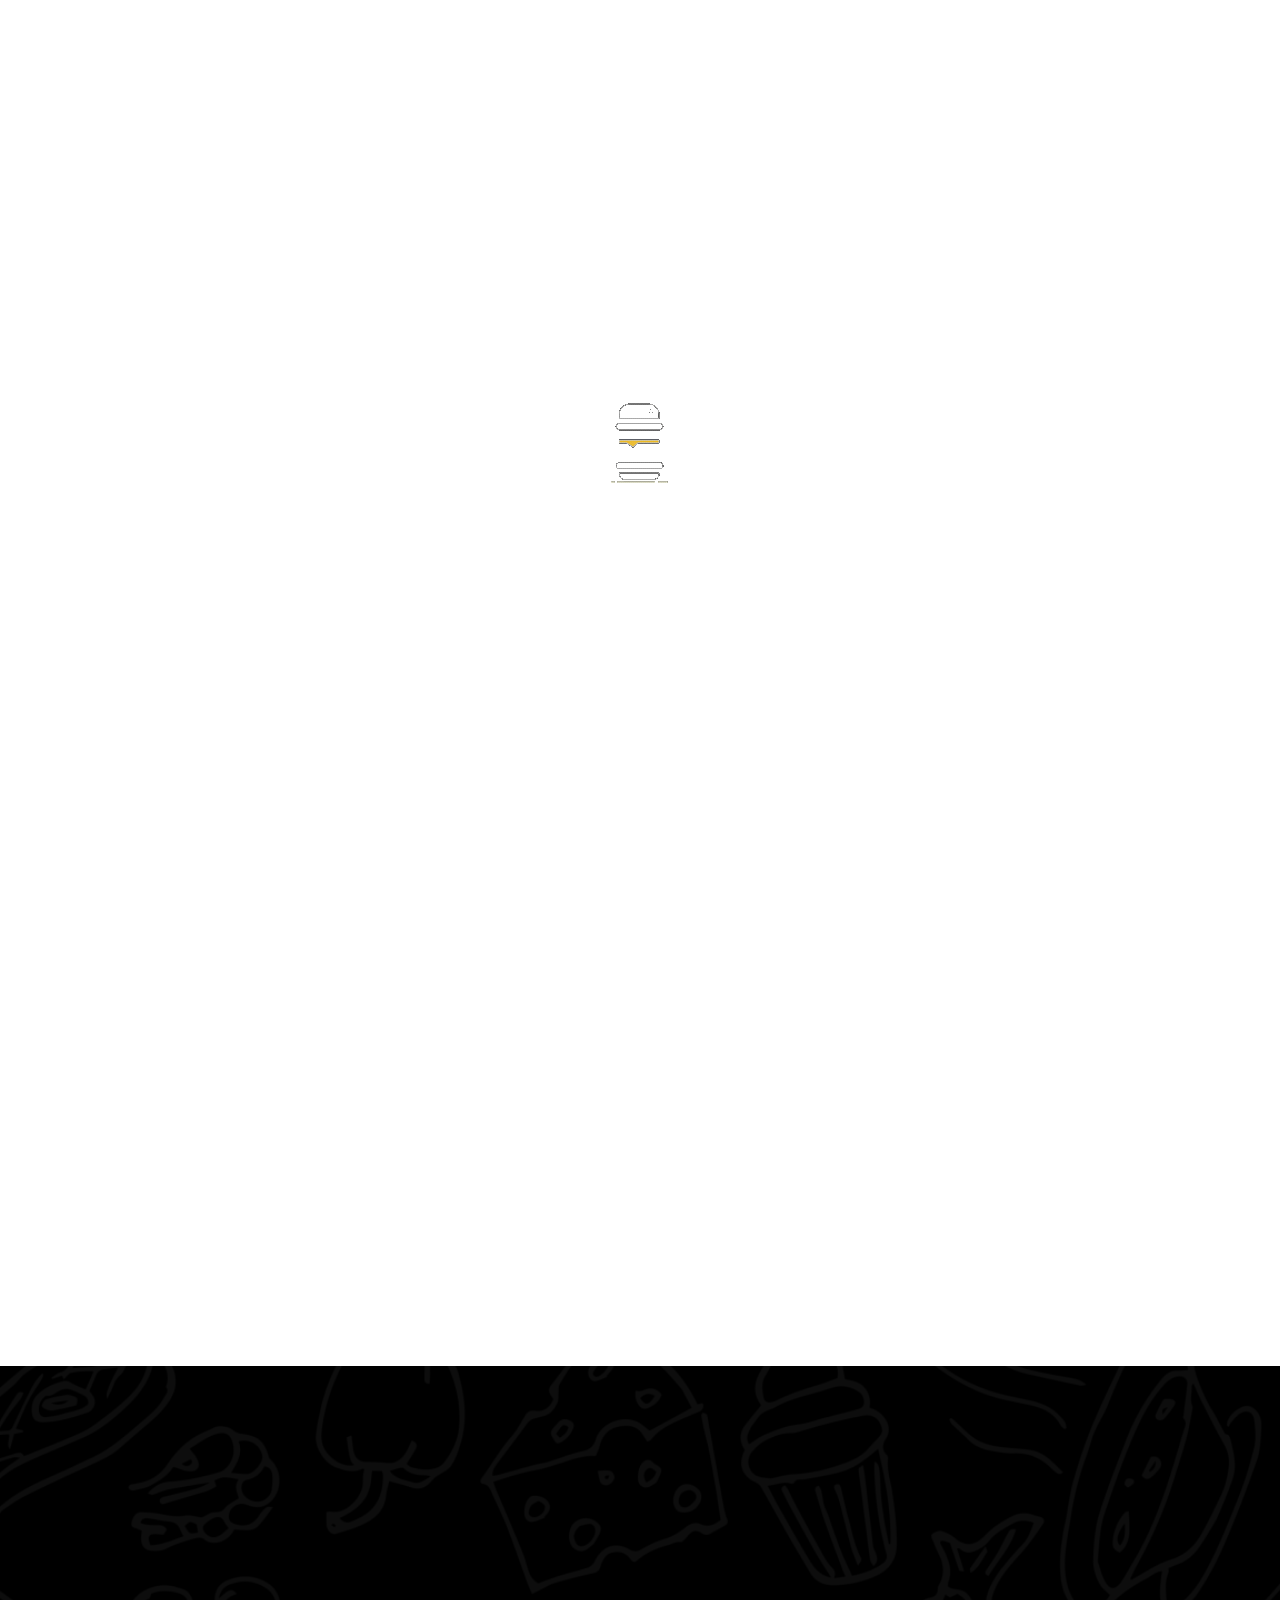
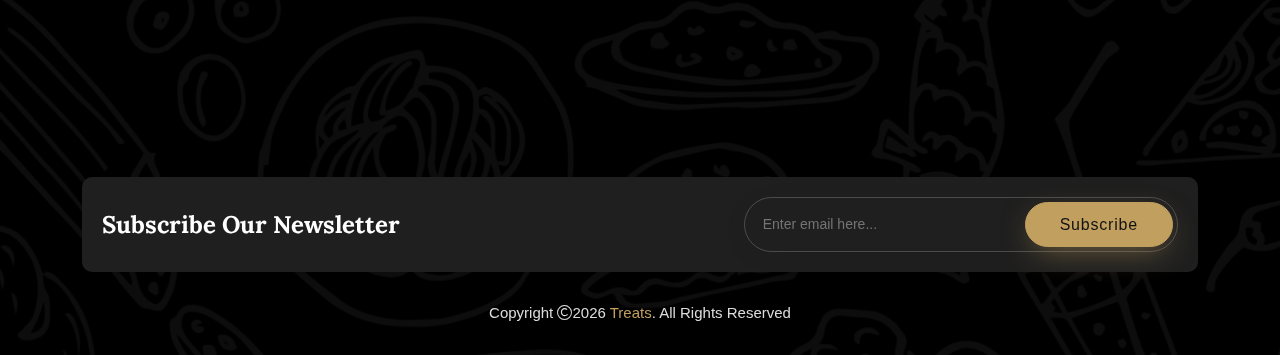
<file: redbee/faq.html>
<!DOCTYPE html>
<html lang="zxx">


<!-- Mirrored from themeforest.kreativdev.com/treats/demo/faq.html by HTTrack Website Copier/3.x [XR&CO'2014], Sat, 26 Oct 2024 15:51:57 GMT -->
<head>
    <meta charset="utf-8">
    <meta http-equiv="X-UA-Compatible" content="IE=edge">
    <meta name="viewport" content="width=device-width, initial-scale=1.0">
    <meta name="author" content="KreativDev">

    <!-- Title -->
    <title>Treats - Fast Food & Restaurant HTML Template</title>
    <!-- Favicon -->
    <link rel="shortcut icon" href="assets/images/logo/fav.png" type="image/x-icon">

    <!-- Google font -->
    <link rel="preconnect" href="https://fonts.googleapis.com/">
    <link rel="preconnect" href="https://fonts.gstatic.com/" crossorigin>
    <link href="https://fonts.googleapis.com/css2?family=Lato:wght@400;700&amp;family=Lora:wght@400;500;600;700&amp;display=swap" rel="stylesheet">
    <!-- Bootstrap CSS -->
    <link rel="stylesheet" href="assets/css/vendors/bootstrap.min.css">
    <!-- Fontawesome Icon CSS -->
    <link rel="stylesheet" href="assets/fonts/fontawesome/css/all.min.css">
    <!-- Icomoon Icon CSS -->
    <link rel="stylesheet" href="assets/fonts/icomoon/style.css">
    <!-- Magnific Popup CSS -->
    <link rel="stylesheet" href="assets/css/vendors/magnific-popup.min.css">
    <!-- Nice Select CSS -->
    <link rel="stylesheet" href="assets/css/vendors/nice-select.css">
    <!-- Swiper Slider -->
    <link rel="stylesheet" href="assets/css/vendors/swiper-bundle.min.css">
    <!-- AOS Animation CSS -->
    <link rel="stylesheet" href="assets/css/vendors/aos.min.css">
    <!-- Animate CSS -->
    <link rel="stylesheet" href="assets/css/vendors/animate.min.css">
    <!-- Main Style CSS -->
    <link rel="stylesheet" href="assets/css/style.css">
    <!-- Responsive CSS -->
    <link rel="stylesheet" href="assets/css/responsive.css">
</head>

<body class="theme-color-1">
    <!-- Preloader start -->
    <div id="preLoader">
        <div class="loader">
            <img src="assets/images/loader-1.gif" alt="Preloader">
        </div>
    </div>
    <!-- Preloader end -->

    <!-- Header-area start -->
    <header class="header-area header-1" data-aos="fade-down">
        <!-- Start mobile menu -->
        <div class="mobile-menu">
            <div class="container">
                <div class="mobile-menu-wrapper"></div>
            </div>
        </div>
        <!-- End mobile menu -->

        <div class="main-responsive-nav">
            <div class="container">
                <!-- Mobile Logo -->
                <div class="logo">
                    <a href="index.html" target="_self" title="Treats">
                        <img class="lazyload" src="assets/images/placeholder.png" data-src="assets/images/logo/logo-1.png" alt="Treats logo">
                    </a>
                </div>
                <!-- Menu toggle button -->
                <button class="menu-toggler" type="button">
                    <span></span>
                    <span></span>
                    <span></span>
                </button>
            </div>
        </div>

        <div class="main-navbar">
            <div class="header-top py-2">
                <div class="container">
                    <div class="header-top-items mobile-item d-flex flex-wrap justify-content-between gap-15 align-items-center">
                        <a href="tel:99911446666" class="icon-start" target="_self" title="Call Us">
                            <span class="color-primary">
                                Call Us:
                            </span>
                            +999 11 44 6666
                        </a>
                        <div class="social-link icon-only">
                            <a class="rounded-pill" href="https://www.instagram.com/" target="_blank" title="instagram"><i class="fab fa-instagram"></i></a>
                            <a class="rounded-pill" href="https://www.dribbble.com/" target="_blank" title="dribbble"><i class="fab fa-dribbble"></i></a>
                            <a class="rounded-pill" href="https://www.twitter.com/" target="_blank" title="twitter"><i class="fab fa-twitter"></i></a>
                            <a class="rounded-pill" href="https://www.youtube.com/" target="_blank" title="youtube"><i class="fab fa-youtube"></i></a>
                        </div>
                    </div>
                </div>
            </div>
            <div class="header-bottom">
                <div class="container">
                    <nav class="navbar navbar-expand-lg">
                        <!-- Logo -->
                        <a class="navbar-brand" href="index.html" target="_self" title="Treats">
                            <img class="lazyload" src="assets/images/placeholder.png" data-src="assets/images/logo/logo-1.png" alt="Treats logo">
                        </a>
                        <!-- Navigation items -->
                        <div class="collapse navbar-collapse">
                            <ul id="mainMenu" class="navbar-nav mobile-item mx-auto">
                                <li class="nav-item">
                                    <a href="#home" class="nav-link toggle">Home <i class="fal fa-plus"></i></a>
                                    <ul class="menu-dropdown">
                                        <li class="nav-item">
                                            <a class="nav-link" href="index.html">Home Demo 1</a>
                                        </li>
                                        <li class="nav-item">
                                            <a class="nav-link" href="index-2.html">Home Demo 2</a>
                                        </li>
                                        <li class="nav-item">
                                            <a class="nav-link" href="index-3.html">Home Demo 3</a>
                                        </li>
                                        <li class="nav-item">
                                            <a class="nav-link" href="index-4.html">Home Demo 4</a>
                                        </li>
                                        <li class="nav-item">
                                            <a class="nav-link" href="index-5.html">Home Demo 5</a>
                                        </li>
                                    </ul>
                                </li>
                                <li class="nav-item">
                                    <a class="nav-link" href="about.html">About</a>
                                </li>
                                <li class="nav-item">
                                    <a class="nav-link toggle" href="menu.html">Menu</a>
                                </li>
                                <li class="nav-item">
                                    <a class="nav-link toggle" href="#">Shop<i class="fal fa-plus"></i></a>
                                    <ul class="menu-dropdown">
                                        <li class="nav-item">
                                            <a class="nav-link" href="shop.html">Shop</a>
                                        </li>
                                        <li class="nav-item">
                                            <a class="nav-link" href="shop-details.html">Shop Details</a>
                                        </li>
                                        <li class="nav-item">
                                            <a class="nav-link" href="cart.html">Cart</a>
                                        </li>
                                        <li class="nav-item">
                                            <a class="nav-link" href="wishlist.html">Wishlist</a>
                                        </li>
                                        <li class="nav-item">
                                            <a class="nav-link" href="checkout.html">Checkout</a>
                                        </li>
                                    </ul>
                                </li>
                                <li class="nav-item">
                                    <a class="nav-link toggle" href="#">Pages<i class="fal fa-plus"></i></a>
                                    <ul class="menu-dropdown">
                                        <li class="nav-item">
                                            <a class="nav-link" href="about.html">About</a>
                                        </li>
                                        <li class="nav-item">
                                            <a class="nav-link" href="reservation.html">Reservation</a>
                                        </li>
                                        <li class="nav-item">
                                            <a class="nav-link" href="cart.html">Cart</a>
                                        </li>
                                        <li class="nav-item">
                                            <a class="nav-link" href="wishlist.html">Wishlist</a>
                                        </li>
                                        <li class="nav-item">
                                            <a class="nav-link" href="checkout.html">Checkout</a>
                                        </li>
                                        <li class="nav-item">
                                            <a class="nav-link" href="faq.html">FAQ</a>
                                        </li>
                                        <li class="nav-item">
                                            <a class="nav-link" href="login.html">Login</a>
                                        </li>
                                        <li class="nav-item">
                                            <a class="nav-link" href="signup.html">Signup</a>
                                        </li>
                                        <li class="nav-item">
                                            <a class="nav-link" href="404.html">404</a>
                                        </li>
                                        <li class="nav-item">
                                            <a class="nav-link" href="coming-soon.html">Coming Soon</a>
                                        </li>
                                        <li class="nav-item">
                                            <a class="nav-link" href="terms-conditions.html">Terms &amp; Conditions</a>
                                        </li>
                                    </ul>
                                </li>
                                <li class="nav-item">
                                    <a class="nav-link toggle" href="#">Blog<i class="fal fa-plus"></i></a>
                                    <ul class="menu-dropdown">
                                        <li class="nav-item">
                                            <a class="nav-link" href="blogs.html">Blogs</a>
                                        </li>
                                        <li class="nav-item">
                                            <a class="nav-link" href="blog-details.html">Blog Details</a>
                                        </li>
                                    </ul>
                                </li>
                                <li class="nav-item">
                                    <a class="nav-link" href="contact.html">Contact</a>
                                </li>
                            </ul>
                        </div>
                        <div class="more-option mobile-item">
                            <div class="item">
                                <div class="language">
                                    <select class="niceselect">
                                        <option value="1">English</option>
                                        <option value="2">Chinese</option>
                                        <option value="3">French</option>
                                    </select>
                                </div>
                            </div>
                            <div class="item">
                                <a href="login.html" class="btn-icon" target="_self" aria-label="User" title="User">
                                    <i class="fal fa-user-circle"></i>
                                </a>
                            </div>
                            <div class="item">
                                <a href="cart.html" class="btn-icon pe-2" target="_self" aria-label="Cart" title="Cart">
                                    <i class="fal fa-shopping-bag"></i>
                                    <span class="badge rounded-pill bg-primary">3</span>
                                </a>
                            </div>
                            <div class="item">
                                <a href="reservation.html" class="btn btn-md btn-primary rounded-pill" title="Book a Table" target="_self">Reservation</a>
                            </div>
                        </div>
                    </nav>
                </div>
            </div>
        </div>
    </header>
    <!-- Header-area end -->

    <!-- Breadcrumb start -->
    <div class="breadcrumb-area bg-img bg-cover" data-bg-image="assets/images/breadcrumb-bg.jpg">
        <div class="overlay 65"></div>
        <div class="container">
            <div class="content text-center">
                <h2 class="color-white">FAQ</h2>
                <nav aria-label="breadcrumb">
                    <ol class="breadcrumb">
                        <li class="breadcrumb-item"><a href="index.html">Home</a></li>
                        <li class="breadcrumb-item active" aria-current="page">FAQ</li>
                    </ol>
                </nav>
            </div>
        </div>
    </div>
    <!-- Breadcrumb end -->

    <!-- Faq-area start -->
    <div class="faq-area pt-100 pb-60">
        <div class="container">
            <div class="row">
                <div class="col-12">
                    <div class="row gx-xl-5">
                        <div class="col-lg-7" data-aos="fade-up">
                            <div class="accordion pb-10" id="faqAccordion">
                                <div class="accordion-item border radius-md mb-30">
                                    <h6 class="accordion-header" id="headingOne">
                                        <button class="accordion-button" type="button" data-bs-toggle="collapse" data-bs-target="#collapseOne" aria-expanded="true" aria-controls="collapseOne">
                                            1. What is Treats App?
                                        </button>
                                    </h6>
                                    <div id="collapseOne" class="accordion-collapse collapse show" aria-labelledby="headingOne" data-bs-parent="#faqAccordion">
                                        <div class="accordion-body">
                                            <p>
                                                Lorem ipsum dolor sit amet consectetur adipisicing elit. Eum fugiat quisquam, consequuntur cumque blanditiis magni quasi expedita ducimus nam dicta. At totam laboriosam sed excepturi ea voluptas quaerat vitae quas exercitationem modi! Porro beatae expedita.
                                            </p>
                                        </div>
                                    </div>
                                </div>
                                <div class="accordion-item border radius-md mb-30">
                                    <h6 class="accordion-header" id="headingTwo">
                                        <button class="accordion-button collapsed" type="button" data-bs-toggle="collapse" data-bs-target="#collapseTwo" aria-expanded="true" aria-controls="collapseTwo">
                                            2. How to Purchase this App
                                        </button>
                                    </h6>
                                    <div id="collapseTwo" class="accordion-collapse collapse" aria-labelledby="headingTwo" data-bs-parent="#faqAccordion">
                                        <div class="accordion-body">
                                            <p>Lorem Ipsum is simply dummy text of the printing and typesetting
                                                industry. Lorem Ipsum has been the industry's standard.</p>
                                        </div>
                                    </div>
                                </div>
                                <div class="accordion-item border radius-md mb-30">
                                    <h6 class="accordion-header" id="headingThree">
                                        <button class="accordion-button collapsed" type="button" data-bs-toggle="collapse" data-bs-target="#collapseThree" aria-expanded="true" aria-controls="collapseThree">
                                            3. How do I Make a Premium User?
                                        </button>
                                    </h6>
                                    <div id="collapseThree" class="accordion-collapse collapse" aria-labelledby="headingThree" data-bs-parent="#faqAccordion">
                                        <div class="accordion-body">
                                            <p>Lorem Ipsum is simply dummy text of the printing and typesetting
                                                industry. Lorem Ipsum has been the industry's standard.</p>
                                        </div>
                                    </div>
                                </div>
                                <div class="accordion-item border radius-md mb-30">
                                    <h6 class="accordion-header" id="headingFour">
                                        <button class="accordion-button collapsed" type="button" data-bs-toggle="collapse" data-bs-target="#collapseFour" aria-expanded="true" aria-controls="collapseFour">
                                            4. How to Debug this App?
                                        </button>
                                    </h6>
                                    <div id="collapseFour" class="accordion-collapse collapse" aria-labelledby="headingFour" data-bs-parent="#faqAccordion">
                                        <div class="accordion-body">
                                            <p>Lorem Ipsum is simply dummy text of the printing and typesetting
                                                industry. Lorem Ipsum has been the industry's standard.</p>
                                        </div>
                                    </div>
                                </div>
                                <div class="accordion-item border radius-md mb-30">
                                    <h6 class="accordion-header" id="headingFive">
                                        <button class="accordion-button collapsed" type="button" data-bs-toggle="collapse" data-bs-target="#collapseFive" aria-expanded="true" aria-controls="collapseFive">
                                            5. Can I make an Appointment?
                                        </button>
                                    </h6>
                                    <div id="collapseFive" class="accordion-collapse collapse" aria-labelledby="headingFive" data-bs-parent="#faqAccordion">
                                        <div class="accordion-body">
                                            <p>Lorem Ipsum is simply dummy text of the printing and typesetting
                                                industry. Lorem Ipsum has been the industry's standard.</p>
                                        </div>
                                    </div>
                                </div>
                            </div>
                        </div>
                        <div class="col-lg-5" data-aos="fade-up">
                            <div class="faq-form border radius-md p-30 mb-40">
                                <div class="content mb-20">
                                    <h3 class="title mb-0">Have Any Question?</h3>
                                </div>
                                <form id="contactForm">
                                    <div class="row">
                                        <div class="col-md-6">
                                            <div class="form-group mb-20">
                                                <input type="text" name="name" class="form-control" id="name" required placeholder="Your name*">
                                            </div>
                                        </div>

                                        <div class="col-md-6">
                                            <div class="form-group mb-20">
                                                <input type="email" name="email" class="form-control" id="email" required placeholder="Your email*">
                                            </div>
                                        </div>

                                        <div class="col-12">
                                            <div class="form-group mb-20">
                                                <input type="text" name="subject" class="form-control" id="subject" required placeholder="Your subject">
                                            </div>
                                        </div>

                                        <div class="col-12">
                                            <div class="form-group mb-20">
                                                <textarea name="message" id="message" class="form-control" cols="30" rows="8" placeholder="Your Message..."></textarea>
                                            </div>
                                        </div>

                                        <div class="col-md-12 text-center">
                                            <button type="submit" class="btn btn-lg btn-primary rounded-pill" title="Send message">Send Your Message</button>
                                        </div>
                                    </div>
                                </form>
                            </div>
                        </div>
                    </div>
                </div>
            </div>
        </div>
    </div>
    <!-- Faq-area end -->

    <!-- Gallery-area start -->
    <div class="gallery-area" data-aos="fade-up">
        <div class="container">
            <div class="swiper gallery-slider">
                <div class="swiper-wrapper">
                    <div class="swiper-slide">
                        <a href="https://www.instagram.com/" class="slider-item" title="Image" target="_blank">
                            <div class="lazy-container ratio ratio-2-3">
                                <img class="lazyload" src="assets/images/placeholder.png" data-src="assets/images/gallery/gallery-1.png" alt="Image">
                            </div>
                            <div class="icon rounded-pill"><img class="lazyload blur-up" src="assets/images/placeholder.png" data-src="assets/images/instagram.png" alt="Image"></div>
                        </a>
                    </div>
                    <div class="swiper-slide">
                        <a href="https://www.instagram.com/" class="slider-item" title="Image" target="_blank">
                            <div class="lazy-container ratio ratio-2-3">
                                <img class="lazyload" src="assets/images/placeholder.png" data-src="assets/images/gallery/gallery-2.png" alt="Image">
                            </div>
                            <div class="icon rounded-pill"><img class="lazyload blur-up" src="assets/images/placeholder.png" data-src="assets/images/instagram.png" alt="Image"></div>
                        </a>
                    </div>
                    <div class="swiper-slide">
                        <a href="https://www.instagram.com/" class="slider-item" title="Image" target="_blank">
                            <div class="lazy-container ratio ratio-2-3">
                                <img class="lazyload" src="assets/images/placeholder.png" data-src="assets/images/gallery/gallery-3.png" alt="Image">
                            </div>
                            <div class="icon rounded-pill"><img class="lazyload blur-up" src="assets/images/placeholder.png" data-src="assets/images/instagram.png" alt="Image"></div>
                        </a>
                    </div>
                    <div class="swiper-slide">
                        <a href="https://www.instagram.com/" class="slider-item" title="Image" target="_blank">
                            <div class="lazy-container ratio ratio-2-3">
                                <img class="lazyload" src="assets/images/placeholder.png" data-src="assets/images/gallery/gallery-4.png" alt="Image">
                            </div>
                            <div class="icon rounded-pill"><img class="lazyload blur-up" src="assets/images/placeholder.png" data-src="assets/images/instagram.png" alt="Image"></div>
                        </a>
                    </div>
                    <div class="swiper-slide">
                        <a href="https://www.instagram.com/" class="slider-item" title="Image" target="_blank">
                            <div class="lazy-container ratio ratio-2-3">
                                <img class="lazyload" src="assets/images/placeholder.png" data-src="assets/images/gallery/gallery-5.png" alt="Image">
                            </div>
                            <div class="icon rounded-pill"><img class="lazyload blur-up" src="assets/images/placeholder.png" data-src="assets/images/instagram.png" alt="Image"></div>
                        </a>
                    </div>
                </div>
            </div>
        </div>
    </div>
    <!-- Gallery-area end -->

    <!-- Footer-area start -->
    <footer class="footer-area bg-img bg-cover" data-bg-image="assets/images/footer-bg-1.jpg">
        <div class="overlay opacity-95"></div>
        <div class="container">
            <div class="footer-top pt-90 pb-60">
                <div class="row justify-content-between">
                    <div class="col-xl-4 col-lg-5 col-md-7 col-sm-12">
                        <div class="footer-widget" data-aos="fade-up">
                            <div class="navbar-brand">
                                <a href="index.html" target="_self" title="Link">
                                    <img class="lazyload" src="assets/images/placeholder.png" data-src="assets/images/logo/logo-1.png" alt="Treats logo">
                                </a>
                            </div>
                            <p>
                                We invite you to embark on a culinary adventure with us. Discover a harmonious blend of flavors, impeccable service, and a dining experience that will linger in your memory long after you leave.
                            </p>
                            <div class="social-link">
                                <a href="https://www.instagram.com/" target="_blank" title="Link"><i class="fab fa-instagram"></i></a>
                                <a href="https://www.dribbble.com/" target="_blank" title="Link"><i class="fab fa-dribbble"></i></a>
                                <a href="https://www.twitter.com/" target="_blank" title="Link"><i class="fab fa-twitter"></i></a>
                                <a href="https://www.youtube.com/" target="_blank" title="Link"><i class="fab fa-youtube"></i></a>
                            </div>
                        </div>
                    </div>
                    <div class="col-xl-2 col-lg-3 col-md-4 col-sm-6">
                        <div class="footer-widget" data-aos="fade-up">
                            <h4>Useful Links</h4>
                            <ul class="footer-links">
                                <li>
                                    <a href="shop.html" target="_self" title="link">All Categories</a>
                                </li>
                                <li>
                                    <a href="menu.html" target="_self" title="link">Food Menu</a>
                                </li>
                                <li>
                                    <a href="contact.html" target="_self" title="link">My Account</a>
                                </li>
                                <li>
                                    <a href="contact.html" target="_self" title="link">Privacy Policy</a>
                                </li>
                                <li>
                                    <a href="about.html" target="_self" title="link">About Us</a>
                                </li>
                            </ul>
                        </div>
                    </div>
                    <div class="col-xl-3 col-lg-4 col-md-6 col-sm-6">
                        <div class="footer-widget" data-aos="fade-up">
                            <h4>Recent Post</h4>
                            <article class="article-item">
                                <div class="image">
                                    <a href="blog-details.html" target="_self" title="Link" class="lazy-container ratio ratio-1-1 radius-sm">
                                        <img class="lazyload" src="assets/images/placeholder.png" data-src="assets/images/blog/footer-blog-1.jpg" alt="Blog Image">
                                    </a>
                                </div>
                                <div class="content">
                                    <h6 class="lc-2 mb-10">
                                        <a href="blog-details.html" target="_self" title="Blog">
                                            The Ultimate Food Challenge: Can You Handle These Epic Restaurant Dishes?
                                        </a>
                                    </h6>
                                    <ul class="blog-list list-unstyled">
                                        <li class="font-sm icon-start"><i class="far fa-user-alt"></i>Admin</li>
                                        <li class="font-sm icon-start"><i class="fal fa-calendar-alt"></i>18-08-2023</li>
                                    </ul>
                                </div>
                            </article>
                            <article class="article-item">
                                <div class="image">
                                    <a href="blog-details.html" target="_self" title="Link" class="lazy-container ratio ratio-1-1 radius-sm">
                                        <img class="lazyload" src="assets/images/placeholder.png" data-src="assets/images/blog/footer-blog-2.jpg" alt="Blog Image">
                                    </a>
                                </div>
                                <div class="content">
                                    <h6 class="lc-2 mb-10">
                                        <a href="blog-details.html" target="_self" title="Blog">
                                            Savor the Moment: 5 Unique Restaurants with Stunning Views You Must Visit!
                                        </a>
                                    </h6>
                                    <ul class="blog-list list-unstyled">
                                        <li class="font-sm icon-start"><i class="far fa-user-alt"></i>Admin</li>
                                        <li class="font-sm icon-start"><i class="fal fa-calendar-alt"></i>18-08-2023</li>
                                    </ul>
                                </div>
                            </article>
                        </div>
                    </div>
                    <div class="col-xl-3 col-lg-6 col-md-6 col-sm-6">
                        <div class="footer-widget" data-aos="fade-up">
                            <h4>Contact Us</h4>
                            <ul class="info-list">
                                <li>
                                    <i class="fal fa-map-marker-alt"></i>
                                    <span>2416B, Mapleview Drive, Manhattan, Newyork, USA</span>
                                </li>
                                <li>
                                    <i class="fal fa-envelope"></i>
                                    <div class="link">
                                        <a href="mailto:helpline@example.com" target="_self" title="Link">helpline@example.com</a>
                                        <a href="mailto:getinfo@example.com" target="_self" title="Link">getinfo@example.com</a>
                                    </div>
                                </li>
                                <li>
                                    <i class="fal fa-headset"></i>
                                    <div class="link">
                                        <a href="tel:99911446666" target="_self" title="Link">+999 11 44 6666</a>
                                        <a href="tel:9992233555" target="_self" title="Link">+999 22 33 5555</a>
                                    </div>
                                </li>
                            </ul>
                        </div>
                    </div>
                </div>
            </div>
            <div class="newsletter radius-md">
                <div class="row align-items-center justify-content-between">
                    <div class="col-xl-5 col-md-6">
                        <h4 class="mb-15">Subscribe Our Newsletter</h4>
                    </div>
                    <div class="col-xl-5 col-md-6">
                        <div class="newsletter-form mb-15">
                            <form id="newsletterForm">
                                <div class="form-group">
                                    <input class="form-control shadow-md rounded-pill" placeholder="Enter email here..." type="text" name="EMAIL" required="" autocomplete="off">
                                    <button class="btn btn-lg btn-primary rounded-pill" type="submit">
                                        <span class="d-inline d-sm-none">
                                            <i class="fal fa-paper-plane"></i>
                                        </span>
                                        <span class="d-none d-sm-inline">Subscribe</span>
                                    </button>
                                </div>
                            </form>
                        </div>
                    </div>
                </div>
            </div>
            <div class="copy-right-area ptb-30">
                <div class="copy-right-content">
                    <span>
                        Copyright <i class="fal fa-copyright"></i><span id="footerDate"></span> <a href="index.html" target="_self" title="Treats" class="color-primary">Treats</a>. All Rights Reserved
                    </span>
                </div>
            </div>
        </div>
    </footer>
    <!-- Footer-area end-->

    <!-- Go to Top -->
    <div class="go-top"><i class="fal fa-angle-up"></i></div>
    <!-- Go to Top -->

    <!-- Jquery JS -->
    <script src="assets/js/vendors/jquery.min.js"></script>
    <!-- Bootstrap JS -->
    <script src="assets/js/vendors/bootstrap.min.js"></script>
    <!-- Counter JS -->
    <script src="assets/js/vendors/jquery.counterup.min.js"></script>
    <!-- Magnific Popup JS -->
    <script src="assets/js/vendors/jquery.magnific-popup.min.js"></script>
    <!-- Nice Select JS -->
    <script src="assets/js/vendors/jquery.nice-select.min.js"></script>
    <!-- Swiper Slider JS -->
    <script src="assets/js/vendors/swiper-bundle.min.js"></script>
    <!-- Lazysizes -->
    <script src="assets/js/vendors/lazysizes.min.js"></script>
    <!-- Mouse Hover JS -->
    <script src="assets/js/vendors/mouse-hover-move.js"></script>
    <!-- Twinmax JS -->
    <script src="assets/js/vendors/tweenMax.min.js"></script>
    <!-- AOS JS -->
    <script src="assets/js/vendors/aos.min.js"></script>
    <!-- Main script JS -->
    <script src="assets/js/script.js"></script>
</body>


<!-- Mirrored from themeforest.kreativdev.com/treats/demo/faq.html by HTTrack Website Copier/3.x [XR&CO'2014], Sat, 26 Oct 2024 15:51:57 GMT -->
</html>
</file>
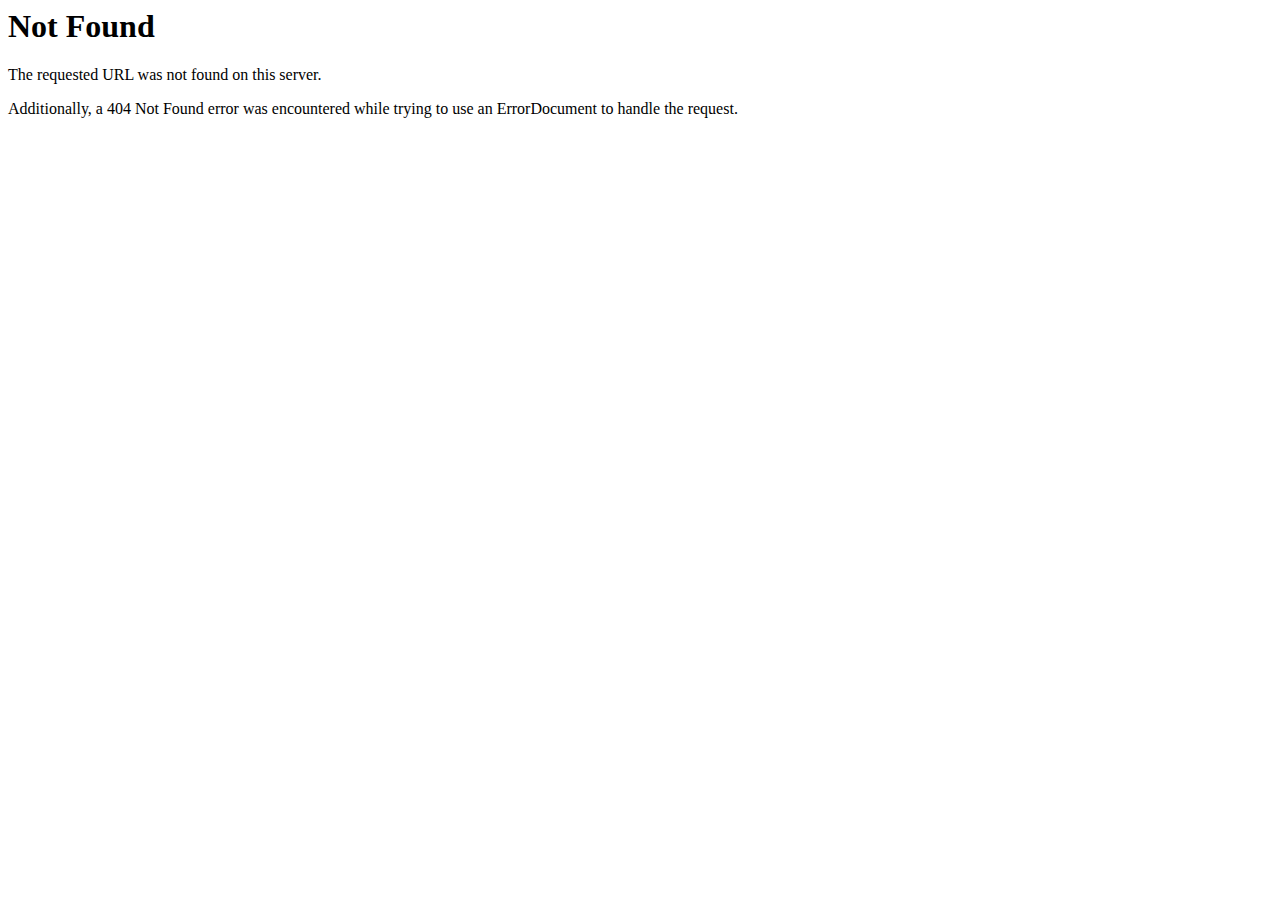
<file: redbee/assets/fonts/fontawesome/webfonts/fa-brands-400.html>
<!DOCTYPE HTML PUBLIC "-//IETF//DTD HTML 2.0//EN">
<html><head>
<title>404 Not Found</title>
</head><body>
<h1>Not Found</h1>
<p>The requested URL was not found on this server.</p>
<p>Additionally, a 404 Not Found
error was encountered while trying to use an ErrorDocument to handle the request.</p>
</body></html>
</file>
<file: redbee/assets/fonts/icomoon/style.css>
@font-face {
  font-family: 'icomoon';
  src:
    url('fonts/icomoon5f61.ttf?8j3g3r') format('truetype'),
    url('fonts/icomoon5f61.woff?8j3g3r') format('woff'),
    url('fonts/icomoon5f61.svg?8j3g3r#icomoon') format('svg');
  font-weight: normal;
  font-style: normal;
  font-display: block;
}

[class^="ico-"], [class*=" ico-"] {
  /* use !important to prevent issues with browser extensions that change fonts */
  font-family: 'icomoon' !important;
  speak: never;
  font-style: normal;
  font-weight: normal;
  font-variant: normal;
  text-transform: none;
  line-height: 1;

  /* Better Font Rendering =========== */
  -webkit-font-smoothing: antialiased;
  -moz-osx-font-smoothing: grayscale;
}

.ico-call-order:before {
  content: "\e900";
}
.ico-capuccino:before {
  content: "\e901";
}
.ico-chocolate:before {
  content: "\e902";
}
.ico-coffee-beans:before {
  content: "\e903";
}
.ico-coffee-cup:before {
  content: "\e904";
}
.ico-french-press:before {
  content: "\e905";
}
.ico-honey:before {
  content: "\e906";
}
.ico-jelly:before {
  content: "\e907";
}
.ico-juice1:before {
  content: "\e908";
}
.ico-juice2:before {
  content: "\e909";
}
.ico-kettle:before {
  content: "\e90a";
}
.ico-latte:before {
  content: "\e90b";
}
.ico-nature-product:before {
  content: "\e90c";
}
.ico-premium-quality:before {
  content: "\e90d";
}
.ico-sugar:before {
  content: "\e90e";
}
.ico-support:before {
  content: "\e90f";
}
.ico-truck:before {
  content: "\e910";
}
.ico-wheel:before {
  content: "\e911";
}
</file>
<file: redbee/assets/css/vendors/nice-select.css>
.nice-select {
  -webkit-tap-highlight-color: transparent;
  background-color: #fff;
  border-radius: 5px;
  border: solid 1px #e8e8e8;
  box-sizing: border-box;
  clear: both;
  cursor: pointer;
  display: block;
  float: left;
  font-family: inherit;
  font-size: 14px;
  font-weight: normal;
  height: 42px;
  line-height: 40px;
  outline: none;
  padding-left: 18px;
  padding-right: 30px;
  position: relative;
  text-align: left !important;
  -webkit-transition: all 0.2s ease-in-out;
  transition: all 0.2s ease-in-out;
  -webkit-user-select: none;
     -moz-user-select: none;
      -ms-user-select: none;
          user-select: none;
  white-space: nowrap;
  width: auto; }
  .nice-select:hover {
    border-color: #dbdbdb; }
  .nice-select:active, .nice-select.open, .nice-select:focus {
    border-color: #999; }
  .nice-select:after {
    border-bottom: 2px solid #999;
    border-right: 2px solid #999;
    content: '';
    display: block;
    height: 5px;
    margin-top: -4px;
    pointer-events: none;
    position: absolute;
    right: 12px;
    top: 50%;
    -webkit-transform-origin: 66% 66%;
        -ms-transform-origin: 66% 66%;
            transform-origin: 66% 66%;
    -webkit-transform: rotate(45deg);
        -ms-transform: rotate(45deg);
            transform: rotate(45deg);
    -webkit-transition: all 0.15s ease-in-out;
    transition: all 0.15s ease-in-out;
    width: 5px; }
  .nice-select.open:after {
    -webkit-transform: rotate(-135deg);
        -ms-transform: rotate(-135deg);
            transform: rotate(-135deg); }
  .nice-select.open .list {
    opacity: 1;
    pointer-events: auto;
    -webkit-transform: scale(1) translateY(0);
        -ms-transform: scale(1) translateY(0);
            transform: scale(1) translateY(0); }
  .nice-select.disabled {
    border-color: #ededed;
    color: #999;
    pointer-events: none; }
    .nice-select.disabled:after {
      border-color: #cccccc; }
  .nice-select.wide {
    width: 100%; }
    .nice-select.wide .list {
      left: 0 !important;
      right: 0 !important; }
  .nice-select.right {
    float: right; }
    .nice-select.right .list {
      left: auto;
      right: 0; }
  .nice-select.small {
    font-size: 12px;
    height: 36px;
    line-height: 34px; }
    .nice-select.small:after {
      height: 4px;
      width: 4px; }
    .nice-select.small .option {
      line-height: 34px;
      min-height: 34px; }
  .nice-select .list {
    background-color: #fff;
    border-radius: 5px;
    box-shadow: 0 0 0 1px rgba(68, 68, 68, 0.11);
    box-sizing: border-box;
    margin-top: 4px;
    opacity: 0;
    overflow: hidden;
    padding: 0;
    pointer-events: none;
    position: absolute;
    top: 100%;
    left: 0;
    -webkit-transform-origin: 50% 0;
        -ms-transform-origin: 50% 0;
            transform-origin: 50% 0;
    -webkit-transform: scale(0.75) translateY(-21px);
        -ms-transform: scale(0.75) translateY(-21px);
            transform: scale(0.75) translateY(-21px);
    -webkit-transition: all 0.2s cubic-bezier(0.5, 0, 0, 1.25), opacity 0.15s ease-out;
    transition: all 0.2s cubic-bezier(0.5, 0, 0, 1.25), opacity 0.15s ease-out;
    z-index: 9; }
    .nice-select .list:hover .option:not(:hover) {
      background-color: transparent !important; }
  .nice-select .option {
    cursor: pointer;
    font-weight: 400;
    line-height: 40px;
    list-style: none;
    min-height: 40px;
    outline: none;
    padding-left: 18px;
    padding-right: 29px;
    text-align: left;
    -webkit-transition: all 0.2s;
    transition: all 0.2s; }
    .nice-select .option:hover, .nice-select .option.focus, .nice-select .option.selected.focus {
      background-color: #f6f6f6; }
    .nice-select .option.selected {
      font-weight: bold; }
    .nice-select .option.disabled {
      background-color: transparent;
      color: #999;
      cursor: default; }

.no-csspointerevents .nice-select .list {
  display: none; }

.no-csspointerevents .nice-select.open .list {
  display: block; }
</file>
<file: redbee/assets/css/style.css>
/*-----------------------------------------------------------
	* Template Name    : Treats - Fast Food & Restaurant HTML Template
	* Author           : KreativDev
	* File Description : This file contains the styling for the actual template, this
						is the file you need to edit to change the look of the
						template.
*------------------------------------------------------------

**	This files table contents are outlined below >>>>>

*******************************************
*******************************************
	** - Variables CSS
	** - Reset CSS
	** - Typography CSS
	** - Utilities CSS
	** - Animation CSS
	** - Color CSS
	** - Button CSS
	** - Form CSS
	** - Lazyload CSS
	** - Preloader CSS
	** - Swiper Slider CSS
	** - Nav Tabs CSS
	** - Nice Select CSS
	** - Go top CSS
	** - Title CSS
	** - Social Link CSS
	** - Ratings CSS
	** - Animation CSS
	** - Header CSS
	** - Hero Banner CSS
	** - About CSS
	** - Category CSS
	** - Product CSS
	** - Menu CSS
	** - Testimonial CSS
	** - Blog CSS
	** - Gallery CSS
	** - Footer CSS
	** - Sidebar Widget CSS
	** - Breadcrumb CSS
	** - Pagination CSS
	** - Shop Single CSS
	** - Shopping CSS
	** - Authentication CSS
	** - Blog Single CSS
	** - Reservation CSS
	** - Faq CSS
	** - Contact CSS
	** - Terms & Conditions CSS
	** - Coming Soon CSS
	** - Error CSS
*/
/* -----------------------------------------
    Variables CSS
----------------------------------------- */
:root {
  --font-heading: "Lora", serif;
  --font-body: "Roboto", sans-serif;
  --font-icon: "Font Awesome 5 Pro";
  --font-base: 16px;
  --font-sm: 14px;
  --font-xsm: 12px;
  --font-lg: 18px;
  --font-normal: 400;
  --font-medium: 500;
  --font-semi-bold: 600;
  --font-bold: 700;
  --font-size--h1: 64px;
  --font-size--h2: 48px;
  --font-size--h3: 32px;
  --font-size--h4: 24px;
  --font-size--h5: 20px;
  --font-size--h6: 18px;
  --color-primary: #4F5AE4;
  --color-red: #EB4C4C;
  --color-green: #00B67A;
  --color-white: #ffffff;
  --color-black: #000000;
  --color-dark: #121212;
  --color-light: #dcdcdc;
  --color-medium: #747474;
  --color-primary-rgb: 79, 90, 228;
  --color-red-rgb: 235, 76, 76;
  --color-green-rgb: 0, 182, 122;
  --color-white-rgb: 255, 255, 255;
  --color-black-rgb: 0,0,0;
  --color-dark-rgb: 18, 18, 18;
  --color-medium-rgb: 141, 141, 141;
  --color-light-rgb: 242, 242, 242;
  --border-color: #e8e8e8;
  --border-color-2: #a7a7a7;
  --text-dark: var(--color-dark);
  --text-medium: var(--color-medium);
  --text-white: var(--color-white);
  --text-light: var(--color-light);
  --btn-color: var(--text-white);
  --btn-hover-color: var(--text-white);
  --bg-1: #F3F3F3;
  --bg-2: #F8F8F8;
  --bg-3: #1f1f1f;
  --bg-white: var(--color-white);
  --bg-dark: var(--color-dark);
  --bg-primary-light: rgba(var(--color-primary-rgb), .05);
  --gradient-1: linear-gradient(135deg, rgba(var(--color-white-rgb), .4) 0%, var(--color-primary) 100%);
  --shadow-md: 0 5px 30px -5px rgb(8, 0, 42, .08);
  --shadow-round: 0 10px 30px -5px rgb(8, 0, 42, .08);
  --radius-sm: 5px;
  --radius-md: 10px;
  --radius-xl: 15px;
  --radius-lg: 20px;
  --radius-pill: 50rem;
}

/* -----------------------------------------
    Reset CSS
----------------------------------------- */
:focus {
  outline: none;
}

img {
  max-width: 100%;
}

.form-control:focus {
  box-shadow: none;
}

ul {
  padding: 0;
}

figure,
blockquote,
ul {
  margin-bottom: 0;
}

table, th, td {
  vertical-align: middle;
}

::-webkit-scrollbar {
  width: 5px;
}

::-webkit-scrollbar-track {
  background-color: var(--bg-light);
}

::-webkit-scrollbar-thumb {
  border-radius: 30px;
  background: rgba(var(--color-dark-rgb), 0.2);
}

/* -----------------------------------------
    Typography CSS
----------------------------------------- */
body {
  font-family: var(--font-body);
  font-size: var(--font-base);
  font-weight: var(--font-normal);
  color: var(--text-medium);
  overflow-x: hidden;
  background-color: var(--bg-white);
}

a {
  color: var(--text-dark);
  text-decoration: none;
  outline: 0 !important;
  transition: all 0.3s ease-out;
}
a:hover {
  color: var(--color-primary);
}
a.hover-primary:hover {
  color: var(--color-primary) !important;
}

.color-primary a {
  color: inherit;
}

:is(h1, h2, h3, h4, h5, h6, .h1, .h2, .h3, .h4, .h5, .h6) a {
  color: inherit;
}
:is(h1, h2, h3, h4, h5, h6, .h1, .h2, .h3, .h4, .h5, .h6) a:hover {
  color: var(--color-primary);
}

:focus {
  outline: 0 !important;
  box-shadow: none !important;
}

:is(.h1, .h2, .h3, .h4, .h5, .h6) {
  display: block;
}

:is(h1, h2, h3, h4, h5, h6, .h1, .h2, .h3, .h4, .h5, .h6) {
  font-family: var(--font-heading);
  color: var(--text-dark);
  font-weight: var(--font-bold);
  line-height: 1.3;
}

h1 {
  font-size: var(--font-size--h1);
}

h2, .h2 {
  font-size: var(--font-size--h2);
}

h3, .h3 {
  font-size: var(--font-size--h3);
}

h4, .h4 {
  font-size: var(--font-size--h4);
}

h5, .h5 {
  font-size: var(--font-size--h5);
}

h6, .h6 {
  font-size: var(--font-size--h6);
}

p, .text, .card-text {
  color: var(--text-medium);
  line-height: 1.6;
  margin-bottom: 15px;
}
p:last-child, .text:last-child, .card-text:last-child {
  margin-bottom: 0;
}

p:last-child {
  margin-bottom: 0 !important;
}

.font-lg {
  font-size: var(--font-lg) !important;
}

.font-sm {
  font-size: var(--font-sm) !important;
}

.font-xsm {
  font-size: var(--font-xsm) !important;
}

.font-medium {
  font-weight: var(--font-medium);
}

.font-bold {
  font-weight: var(--font-bold);
}

b {
  font-weight: 500;
}

/* margin CSS*/
.mb-10 {
  margin-bottom: 10px !important;
}

.mb-15 {
  margin-bottom: 15px !important;
}

.mb-20 {
  margin-bottom: 20px !important;
}

.mb-25 {
  margin-bottom: 25px !important;
}

.mb-30 {
  margin-bottom: 30px !important;
}

.mb-40 {
  margin-bottom: 40px !important;
}

.mb-50 {
  margin-bottom: 50px !important;
}

.mt-10 {
  margin-top: 10px !important;
}

.mt-15 {
  margin-top: 15px !important;
}

.mt-20 {
  margin-top: 20px !important;
}

.mt-25 {
  margin-top: 25px !important;
}

.mt-30 {
  margin-top: 30px !important;
}

.mt-40 {
  margin-top: 40px !important;
}

.mt-50 {
  margin-top: 50px !important;
}

/* Padding CSS*/
.pt-10 {
  padding-top: 10px !important;
}

.pt-15 {
  padding-top: 15px !important;
}

.pt-20 {
  padding-top: 20px !important;
}

.pt-25 {
  padding-top: 25px !important;
}

.pt-30 {
  padding-top: 30px !important;
}

.pt-40 {
  padding-top: 40px !important;
}

.pt-60 {
  padding-top: 60px !important;
}

.pt-70 {
  padding-top: 70px;
}

.pt-75 {
  padding-top: 75px;
}

.pt-80 {
  padding-top: 80px;
}

.pt-90 {
  padding-top: 90px;
}

.pt-100 {
  padding-top: 100px;
}

.pt-120 {
  padding-top: 120px;
}

.pb-10 {
  padding-bottom: 10px !important;
}

.pb-15 {
  padding-bottom: 15px !important;
}

.pb-20 {
  padding-bottom: 20px !important;
}

.pb-25 {
  padding-bottom: 25px !important;
}

.pb-30 {
  padding-bottom: 30px !important;
}

.pb-40 {
  padding-bottom: 40px !important;
}

.pb-45 {
  padding-bottom: 45px !important;
}

.pb-60 {
  padding-bottom: 60px !important;
}

.pb-70 {
  padding-bottom: 70px;
}

.pb-75 {
  padding-bottom: 75px;
}

.pb-80 {
  padding-bottom: 80px;
}

.pb-90 {
  padding-bottom: 90px;
}

.pb-100 {
  padding-bottom: 100px;
}

.pb-95 {
  padding-bottom: 95px;
}

.pb-120 {
  padding-bottom: 120px;
}

.px-60 {
  padding-inline: 60px;
}

.px-30 {
  padding-inline: 20px;
}

.ptb-100 {
  padding-top: 100px;
  padding-bottom: 100px;
}

.ptb-120 {
  padding-top: 120px;
  padding-bottom: 120px;
}

.ptb-90 {
  padding-top: 90px;
  padding-bottom: 90px;
}

.ptb-80 {
  padding-top: 80px;
  padding-bottom: 80px;
}

.ptb-70 {
  padding-top: 70px;
  padding-bottom: 70px;
}

.ptb-60 {
  padding-top: 60px;
  padding-bottom: 60px;
}

.ptb-30 {
  padding-top: 30px;
  padding-bottom: 30px;
}

.p-15 {
  padding: 15px !important;
}

.p-20 {
  padding: 20px !important;
}

.p-25 {
  padding: 25px !important;
}

.p-30 {
  padding: 30px !important;
}

.p-40 {
  padding: 40px !important;
}

.pb-0 {
  padding-bottom: 0 !important;
}

.spacer-x {
  margin-left: calc(-0.5 * var(--bs-gutter-x));
  margin-right: calc(-0.5 * var(--bs-gutter-x));
}
.spacer-x .swiper-slide {
  padding-left: calc(var(--bs-gutter-x) * 0.5);
  padding-right: calc(var(--bs-gutter-x) * 0.5);
}

.pxy-center {
  align-items: center;
  justify-content: center;
  margin-left: auto;
  margin-right: auto;
}

/* Border */
.border,
.border-top,
.border-bottom,
.border-end,
.border-start {
  border-color: var(--border-color) !important;
}

/* Border Radius */
.radius-0 {
  border-radius: 0 !important;
}

.radius-sm {
  border-radius: var(--radius-sm) !important;
}

.radius-md {
  border-radius: var(--radius-md) !important;
}

.radius-lg {
  border-radius: var(--radius-lg) !important;
}

.radius-xl {
  border-radius: var(--radius-xl) !important;
}

.opacity-1 {
  opacity: 1 !important;
}

.opacity-65 {
  opacity: 0.65 !important;
}

.opacity-80 {
  opacity: 0.8 !important;
}

.opacity-85 {
  opacity: 0.85 !important;
}

.opacity-90 {
  opacity: 0.9 !important;
}

.opacity-95 {
  opacity: 0.95 !important;
}

.mw-75 {
  max-width: 75%;
}

.mw-80 {
  max-width: 80%;
}

.z-1 {
  z-index: 1 !important;
}

.z-2 {
  z-index: 2 !important;
}

.z-3 {
  z-index: 3 !important;
}

:is(.lc-1, .lc-2, .lc-3) {
  overflow: hidden;
  text-overflow: ellipsis;
  display: -webkit-box;
  -webkit-box-orient: vertical;
}

.lc-1 {
  -webkit-line-clamp: 1 !important;
  line-clamp: 1 !important;
}

.lc-2 {
  -webkit-line-clamp: 2 !important;
  line-clamp: 2 !important;
}

.lc-3 {
  -webkit-line-clamp: 3 !important;
  line-clamp: 3 !important;
}

.gap-15 {
  gap: 15px !important;
}

.gap-20 {
  gap: 20px !important;
}

.gap-25 {
  gap: 25px !important;
}

/* Tooltip CSS */
.tooltip {
  --bs-tooltip-bg: var(--color-dark);
  --bs-tooltip-padding-x: 10px;
  --bs-tooltip-padding-y: 5px;
  --bs-tooltip-font-size: var(--font-xsm) ;
}

.no-animation {
  transform: none;
  animation: none;
}

/* Badge CSS */
.badge {
  font-size: var(--font-xsm);
  font-weight: var(--font-medium);
}
.badge.bg-primary {
  color: var(--text-white);
  background: var(--color-primary) !important;
}
.badge.bg-success {
  color: var(--bs-success);
  background: rgba(var(--bs-success-rgb), 0.2) !important;
}
.badge.bg-info {
  color: var(--bs-info);
  background: rgba(var(--bs-info-rgb), 0.2) !important;
}
.badge.bg-danger {
  color: var(--bs-danger);
  background: rgba(var(--bs-danger-rgb), 0.2) !important;
}
.badge.bg-warning {
  color: var(--bs-warning);
  background: rgba(var(--bs-warning-rgb), 0.2) !important;
}

/* Card CSS */
.card {
  --bs-card-bg: var(--bg-white);
  border: none;
  border-radius: 10px;
}
.card .card-title {
  margin-bottom: 20px;
}
.card .card-text {
  color: var(--text-medium);
}

.overlay {
  position: absolute;
  top: 0;
  left: 0;
  right: 0;
  bottom: 0;
  background-color: var(--color-black);
  opacity: 0.4;
  z-index: -1;
}

.lines {
  position: absolute;
  top: 0;
  left: 0;
  right: 0;
  bottom: 0;
  height: 100%;
  z-index: -1;
}
.lines .line {
  position: absolute;
  width: 1px;
  height: 100%;
  top: 0;
  left: 50%;
  background: var(--border-color);
}
.lines .line:nth-child(1) {
  margin-left: -40%;
}
.lines .line:nth-child(1)::after {
  animation-delay: 2s;
}
.lines .line:nth-child(2) {
  margin-left: -20%;
}
.lines .line:nth-child(2)::after {
  animation-delay: 2.5s;
}
.lines .line:nth-child(4) {
  margin-left: 20%;
}
.lines .line:nth-child(4)::after {
  animation-delay: 2.5s;
}
.lines .line:nth-child(5) {
  margin-left: 40%;
}
.lines .line:nth-child(5)::after {
  animation-delay: 2s;
}
.lines .line::after {
  content: "";
  display: block;
  position: absolute;
  height: 30px;
  width: 2px;
  top: -50%;
  left: 50%;
  transform: translateX(-50%);
  background: linear-gradient(to bottom, rgba(var(--color-primary-rgb), 0) 0%, var(--color-secondary) 70%, var(--color-primary) 100%);
  animation: run 5s 0s infinite;
  animation-fill-mode: forwards;
  animation-timing-function: cubic-bezier(0.4, 0.26, 0, 0.97);
}

.bg-shape {
  position: absolute;
  left: 0;
  right: 0;
  bottom: 0;
  width: 100%;
  height: 100%;
  z-index: -1;
}
.bg-shape.h-auto img {
  vertical-align: bottom;
}
.bg-shape img {
  vertical-align: top;
}

.hidden {
  overflow: hidden;
  display: none;
  visibility: hidden;
}

.progress {
  height: 10px;
  border-radius: 30px;
}
.progress .progress-bar {
  border-radius: 30px;
  background: var(--color-primary);
}

.click-show {
  position: relative;
  overflow: hidden;
  max-height: 120px;
}
.click-show::after {
  position: absolute;
  content: "";
  top: 0;
  left: 0;
  right: 0;
  bottom: 0;
  background-image: linear-gradient(0deg, rgb(255, 255, 255) 0%, rgba(255, 255, 255, 0.001) 60%);
  transition: all 0.4s ease-out;
}

.click-show.show {
  max-height: 100% !important;
}
.click-show.show::after {
  opacity: 0;
}

.read-more-btn {
  color: #1F1F26;
  cursor: pointer;
  font-weight: var(--font-medium);
}

.shadow-md {
  box-shadow: var(--shadow-md);
}

ul.list-bullet {
  list-style-type: disc !important;
}
ul.list-bullet li {
  list-style-type: disc !important;
}

@media (min-width: 576px) {
  .fluid-left {
    padding-inline-start: calc((100vw - 540px) / 2);
    padding-inline-end: calc((100vw - 540px) / 2);
  }
  .fluid-right {
    padding-inline-start: calc((100vw - 540px) / 2);
    padding-inline-end: calc((100vw - 540px) / 2);
  }
  .border-sm-end {
    border-inline-end: 1px solid var(--border-color);
  }
}
@media (min-width: 768px) {
  .fluid-left {
    padding-inline-start: calc((100vw - 720px) / 2);
    padding-inline-end: 0;
  }
  .fluid-right {
    padding-inline-end: calc((100vw - 720px) / 2);
    padding-inline-start: 0;
  }
}
@media (min-width: 992px) {
  .img-left {
    margin-inline-start: -60px;
  }
  .img-right {
    margin-inline-end: -60px;
  }
  .fluid-left {
    padding-inline-start: calc((100vw - 960px) / 2);
    padding-inline-end: 0;
  }
  .fluid-right {
    padding-inline-end: calc((100vw - 960px) / 2);
    padding-inline-start: 0;
  }
  .position-lg-absolute {
    position: absolute !important;
  }
  .border-lg-end {
    border-inline-end: 1px solid var(--border-color);
  }
}
@media (min-width: 1200px) {
  .fluid-left {
    padding-inline-start: calc((100vw - 1140px) / 2);
  }
  .fluid-right {
    padding-inline-end: calc((100vw - 1140px) / 2);
  }
  .container-custom {
    max-width: 1440px;
  }
}
@media (min-width: 1400px) {
  .fluid-left {
    padding-inline-start: calc((100vw - 1320px) / 2);
  }
  .fluid-right {
    padding-inline-end: calc((100vw - 1320px) / 2);
  }
  .col-xxl-5th {
    width: 20%;
  }
  .img-left {
    margin-inline-start: -100px;
  }
  .img-right {
    margin-inline-end: -100px;
  }
}
.bg-s-contain {
  background-repeat: no-repeat;
  background-size: contain !important;
}

.bg-a-fixed {
  background-attachment: fixed;
}

.clients-avatar {
  display: flex;
  align-items: center;
  gap: 15px;
}
.clients-avatar .client-img {
  z-index: 1;
  position: relative;
}
.clients-avatar .client-img img {
  max-width: 40px;
  border-radius: 50%;
  border: 3px solid var(--colo-white);
}
.clients-avatar .client-img img:not(:first-child) {
  margin-inline-start: -16px;
}
.clients-avatar .client-img span {
  display: inline-block;
  position: relative;
  width: 40px;
  height: 40px;
  text-align: center;
  line-height: 40px;
  border-radius: 50%;
  color: var(--text-white);
  margin-inline-start: -16px;
  border: 3px solid var(--colo-white);
  z-index: 2;
  font-size: var(--font-xsm);
  background-color: var(--color-primary);
}

.quantity-input {
  display: flex;
  align-items: center;
}
.quantity-input .qty-btn {
  display: flex;
  align-items: center;
  text-align: center;
  justify-content: center;
  padding: 0;
  width: 35px;
  height: 35px;
  border: 1px solid var(--border-color);
  color: var(--text-dark);
}
.quantity-input input {
  height: 35px;
  width: 50px;
  text-align: center;
  border: 1px solid var(--border-color);
  border-inline: unset;
  background-color: transparent;
}

.bg-cover {
  background-size: cover;
  background-repeat: no-repeat;
  background-position: center center;
}

/* -----------------------------------------
	Color CSS
----------------------------------------- */
/* Theme Color CSS */
.theme-color-1 {
  --color-primary: #C19F5F;
  --color-primary-rgb: 193, 159, 95;
  --btn-color: var(--color-dark);
}

.theme-color-2 {
  --color-primary: #FAB940;
  --color-primary-rgb: 250, 185, 64;
  --btn-color: var(--color-dark);
  --btn-hover-color: var(--color-white);
  --font-heading: "Josefin Sans", sans-serif;
  --font-body: "Lato", sans-serif;
}

.theme-color-3 {
  --color-primary: #623620;
  --color-primary-rgb: 69, 42, 28;
  --font-heading: "Playfair Display", serif;
}

.theme-color-4 {
  --color-primary: #85C33C;
  --color-primary-rgb: 133, 195, 60;
  --font-heading: "Jost", sans-serif;
  --font-body: "Inter", sans-serif;
}

.theme-color-5 {
  --color-primary: #EE7712;
  --color-primary-rgb: 238, 119, 18;
  --font-heading: "Poppins", sans-serif;
  --font-body: "Roboto", sans-serif;
}

/* Color CSS */
.color-primary {
  color: var(--color-primary) !important;
}

.color-white {
  color: var(--text-white) !important;
}

.color-light {
  color: var(--text-light) !important;
}

.color-dark {
  color: var(--color-dark) !important;
}

.color-medium {
  color: var(--text-medium) !important;
}

.color-blue {
  color: var(--color-blue) !important;
}

.color-green {
  color: var(--color-green) !important;
}

.color-red {
  color: var(--color-red) !important;
}

.color-yellow {
  color: var(--color-yellow) !important;
}

.color-purple {
  color: var(--color-primary) !important;
}

.color-orange {
  color: var(--color-orange) !important;
}

.bg-primary {
  background-color: var(--color-primary) !important;
}

.bg-primary-light {
  --bg-primary-light: rgba(var(--color-primary-rgb), .05);
  background-color: var(--bg-primary-light) !important;
}

.bg-secondary {
  background-color: var(--color-secondary) !important;
}

.bg-secondary-light {
  --bg-secondary-light: rgba(var(--color-secondary-rgb), .05);
  background-color: var(--bg-secondary-light) !important;
}

.bg-white {
  background-color: var(--bg-white) !important;
}

.bg-light {
  background-color: var(--bg-1) !important;
}

.bg-light-2 {
  background-color: var(--bg-2) !important;
}

.bg-dark {
  background-color: var(--color-dark) !important;
}

.bg-gradient {
  background-image: var(--gradient-1) !important;
}

.border-primary {
  border-color: var(--color-primary) !important;
}

.text-gradient {
  background: var(--gradient-1);
  -webkit-background-clip: text;
  -webkit-text-fill-color: transparent;
  background-clip: text;
}

.bg-none {
  background-color: transparent !important;
  background: transparent !important;
}

.fill-primary {
  fill: var(--color-primary) !important;
}

.stroke-primary {
  stroke: var(--color-primary) !important;
}

.fill-primary-light {
  fill: var(--color-primary) !important;
  filter: contrast(30%);
}

.fill-dark {
  fill: var(--color-primary) !important;
  filter: brightness(50%);
}

/* -----------------------------------------
    Button CSS
----------------------------------------- */
button, .btn {
  cursor: pointer;
  border: none;
  background: inherit;
}
button:focus, button:active, .btn:focus, .btn:active {
  outline: none;
  box-shadow: none;
}
button:hover, .btn:hover {
  outline: none;
}

.btn {
  position: relative;
  overflow: hidden;
  font-size: 16px;
  text-transform: capitalize;
  border-radius: 0;
  letter-spacing: 0.05em;
  font-weight: var(--font-medium);
  z-index: 1;
  transition: all 0.3s ease-out;
}

.icon-start i {
  margin-inline-end: 5px;
}

.icon-end i {
  margin-inline-start: 5px;
}

.btn-lg {
  padding: 14px 34px;
  border-radius: 7px;
}

.btn-md {
  padding: 10px 24px;
  font-size: var(--font-sm);
  border-radius: 5px;
}

.btn-sm {
  padding: 6px 14px;
  font-size: var(--font-xsm);
  border-radius: 5px;
}
.btn-sm.btn-icon {
  width: 30px;
  height: 30px;
  font-size: 12px;
}

.btn-primary {
  color: var(--btn-color);
  background-color: var(--color-primary);
  transition: all 0.3s ease-out;
  box-shadow: 0 10px 30px -7px rgba(var(--color-primary-rgb), 0.5);
  border: 1px solid var(--color-primary);
}
.btn-primary::before {
  position: absolute;
  top: 0;
  left: 0;
  width: 100%;
  height: 200%;
  content: "";
  background: var(--bg-dark);
  border-radius: 50%;
  transform: translateY(100%);
  transition: transform 0.4s cubic-bezier(0.3, 1, 0.8, 1);
  z-index: -1;
}
.btn-primary:hover {
  color: var(--btn-hover-color);
  background-color: var(--color-primary);
  border-color: var(--color-primary);
}
.btn-primary:hover::before {
  transform: translateY(0) scale(2);
}

.btn-secondary {
  color: var(--btn-color);
  background-color: var(--color-dark);
  transition: all 0.3s ease-out;
  border: 1px dashed var(--color-dark);
}
.btn-secondary:hover {
  background-color: var(--color-dark);
}

.btn-gradient::before {
  background-image: var(--gradient-1);
}

.btn-fancy {
  border-radius: 15px 0 15px 0;
}

.btn.no-animation {
  transform: none;
  animation: none;
  background-color: var(--color-primary);
}
.btn.no-animation::before, .btn.no-animation::after {
  content: none;
}

.btn-danger {
  border: 1px solid var(--color-red);
  background-color: var(--color-red);
  transition: background 0.3s ease-out;
}
.btn-danger:hover {
  border-color: var(--color-red);
  background-color: var(--color-red);
}

.btn-outline {
  color: var(--color-primary);
  transition: all 0.3s ease-out;
  border: 1px solid var(--color-primary);
}
.btn-outline::before {
  position: absolute;
  top: 0;
  left: 0;
  width: 100%;
  height: 200%;
  content: "";
  background: var(--color-primary);
  border-radius: 50%;
  transform: translateY(100%);
  transition: transform 0.4s cubic-bezier(0.3, 1, 0.8, 1);
  z-index: -1;
}
.btn-outline:hover {
  color: var(--btn-color);
  border-color: var(--color-primary);
}
.btn-outline:hover::before {
  transform: translateY(0) scale(2);
}

.btn-outline-2 {
  color: var(--text-dark);
  background: var(--bg-white);
  border: 1px solid var(--border-color);
}
.btn-outline-2:hover {
  color: var(--color-primary);
}

.btn-img {
  padding: 0;
  border: 1px solid var(--border-color-2);
  background-color: transparent !important;
}
.btn-img img {
  max-width: 150px;
}
.btn-img.size-sm img {
  max-width: 120px;
}
.btn-img:hover {
  border-color: var(--border-color-2) !important;
}

.btn-groups {
  display: inline-flex;
  flex-wrap: wrap;
  align-items: center;
  gap: 15px;
}

.btn-remove {
  padding: 0;
  width: 35px;
  height: 35px;
  line-height: 35px;
  padding: 0;
  background: rgba(var(--color-primary-rgb), 0.12) !important;
  color: var(--color-primary) !important;
}

.btn-text {
  line-height: 1;
  color: var(--text-dark);
  font-size: var(--font-sm);
  font-weight: 500;
}
.btn-text:hover {
  color: var(--color-primary) !important;
}

.btn-tag {
  display: inline-block;
  padding: 10px 24px;
  font-size: var(--font-sm);
  border-radius: 50px;
  background: var(--bg-1);
  color: var(--text-dark);
  margin-bottom: 10px;
}
.btn-tag:not(:last-child) {
  margin-inline-end: 5px;
}

.btn-icon {
  display: inline-flex;
  justify-content: center;
  align-items: center;
  width: 40px;
  height: 40px;
  text-align: center;
}
.btn-icon:hover {
  border-color: transparent;
  color: var(--text-white);
  background-color: var(--color-primary);
}

.btn-icon-text {
  display: inline-flex;
  align-items: center;
  gap: 10px;
  --size: 30px;
}
.btn-icon-text span:last-child {
  font-weight: var(--font-medium);
}
.btn-icon-text i {
  width: var(--size);
  height: var(--size);
  line-height: var(--size);
  text-align: center;
  background-color: var(--color-primary);
  font-size: 14px;
  border-radius: 50%;
  color: var(--text-white);
  box-shadow: 0px 14px 20px 5px rgba(var(--color-primary-rgb), 0.1);
}

button.mfp-close {
  display: inline-block;
  width: 35px !important;
  height: 35px;
  line-height: 35px;
  background: var(--color-primary) !important;
  color: var(--color-white) !important;
  opacity: 1;
  right: 0 !important;
  padding: 0 !important;
  text-align: center !important;
}

.btn.disabled {
  border: none;
  cursor: not-allowed !important;
  pointer-events: initial !important;
}

/* Video Btn CSS */
.video-btn {
  --size: 75px;
  position: relative;
  width: var(--size);
  height: var(--size);
  padding: 0;
  font-size: 22px;
  display: flex;
  text-align: center;
  justify-content: center;
  align-items: center;
  border-radius: 50%;
  color: var(--color-primary);
  background-color: var(--bg-white);
}
.video-btn:hover {
  background-color: var(--color-primary);
  color: var(--text-white);
}
.video-btn::after {
  content: "";
  position: absolute;
  left: -8px;
  top: -8px;
  width: calc(100% + 16px);
  height: calc(100% + 16px);
  animation: ripple 3s infinite;
  background-color: var(--bg-white);
  border-radius: 50%;
  z-index: -2;
}
.video-btn::before {
  content: "";
  position: absolute;
  left: -8px;
  top: -8px;
  width: calc(100% + 16px);
  height: calc(100% + 16px);
  animation: ripple 3s 0.9s infinite;
  background-color: var(--bg-white);
  border-radius: 50%;
  z-index: -1;
}
.video-btn-sm {
  --size: 50px;
  font-size: var(--font-sm);
}
.video-btn-sm::before, .video-btn-sm::after {
  animation-name: ripple2;
}
.video-btn.p-absolute {
  position: absolute;
  top: 50%;
  left: 50%;
  transform: translate(-50%, -50%);
  z-index: 1;
}
.video-btn-text {
  --size: auto;
  border: none;
  gap: 10px;
  background: transparent;
}
.video-btn-text::before, .video-btn-text::after {
  content: none;
}
.video-btn-text i {
  --size: 45px;
  position: relative;
  width: var(--size);
  height: var(--size);
  padding: 0;
  font-size: 16px;
  display: flex;
  text-align: center;
  justify-content: center;
  align-items: center;
  border-radius: 50%;
  color: var(--color-primary);
  border: 1px solid var(--color-primary);
}
.video-btn-text span {
  color: var(--text-medium);
}
.video-btn-text:hover {
  background-color: transparent;
  color: var(--color-primary);
}
.video-btn-text:hover span {
  color: var(--color-primary);
}

.show-more-btn {
  --size: auto;
  cursor: pointer;
  color: var(--color-primary);
  border: 0;
}

/* -----------------------------------------
    Form CSS
----------------------------------------- */
.form-control {
  border: 1px solid var(--border-color);
  border-radius: 5px;
  height: 55px;
  line-height: 55px;
  padding: 0;
  padding-inline-start: 18px;
  padding-inline-end: 18px;
  font-size: 14px;
  color: var(--text-medium);
  transition: border-color 0.4s;
}
.form-control:focus {
  color: var(--text-dark);
  background-color: transparent;
}
.form-control.color-white::-moz-placeholder {
  color: var(--text-white) !important;
}
.form-control.color-white::placeholder {
  color: var(--text-white) !important;
}

:is(input:not([type=radio], [type=checkbox]), textarea, .nice-select):is(:focus, :visited, :focus-within, :focus-visible) {
  border-color: #5961F9 !important;
}

select.form-select {
  background-size: 8px !important;
}

textarea {
  height: auto;
  line-height: 1.7;
  padding: 15px 18px 18px;
}

textarea.form-control {
  min-height: 200px;
  line-height: 1.7;
  padding: 15px 18px 18px;
}

textarea::-moz-placeholder {
  font-size: var(--font-base);
}

textarea::placeholder {
  font-size: var(--font-base);
}

::-moz-placeholder {
  color: var(--text-medium) !important;
}

::placeholder {
  color: var(--text-medium) !important;
}

.custom-radio .form-radio-label {
  position: relative;
  cursor: pointer;
  position: relative;
  cursor: pointer;
  padding: 0;
  vertical-align: middle;
  padding-inline-start: 20px;
}
.custom-radio .form-radio-label::before {
  position: absolute;
  content: "";
  left: 0;
  top: 50%;
  transform: translateY(-50%);
  height: 12px;
  width: 12px;
  border: 1px solid var(--color-primary);
  border-radius: 50%;
}
.custom-radio input[type=radio]:checked + .form-radio-label::after {
  opacity: 1;
}
.custom-radio input[type=radio] + .form-radio-label::after {
  content: "";
  position: absolute;
  top: 50%;
  transform: translateY(-50%);
  left: 2px;
  opacity: 0;
  width: 8px;
  height: 8px;
  border-radius: 50%;
  background-color: var(--color-primary);
  transition: all 0.2s ease-out;
}
.custom-radio .input-radio {
  display: none;
}

.custom-checkbox .form-check-label {
  position: relative;
  cursor: pointer;
  position: relative;
  cursor: pointer;
  padding: 0;
  vertical-align: middle;
  padding-inline-start: 22px;
}
.custom-checkbox .form-check-label::before {
  position: absolute;
  content: "";
  left: 0;
  top: 50%;
  transform: translateY(-50%);
  height: 15px;
  width: 15px;
  border: 1px solid var(--color-primary);
  border-radius: 2px;
}
.custom-checkbox input[type=checkbox]:checked + .form-check-label::after {
  opacity: 1;
}
.custom-checkbox input[type=checkbox] + .form-check-label::after {
  content: "";
  width: 11px;
  position: absolute;
  top: 50%;
  left: 2px;
  opacity: 0;
  height: 5px;
  border-left: 2px solid var(--color-white);
  border-bottom: 2px solid var(--color-white);
  transform: translateY(-65%) rotate(-45deg);
  transition: all 0.2s ease-out;
}
.custom-checkbox .input-checkbox {
  display: none;
}

input[type=checkbox]:checked + .form-check-label::before,
input[type=radio]:checked + .form-check-label::before {
  background-color: var(--color-primary);
  border-color: var(--color-primary);
}
input[type=checkbox]:checked + .form-check-label::after,
input[type=radio]:checked + .form-check-label::after {
  opacity: 1;
}

.form-group,
.input-group {
  position: relative;
}
.form-group.icon-end label,
.input-group.icon-end label {
  position: absolute;
  right: 0;
  left: 0;
  top: 50%;
  width: 18px;
  font-size: var(--font-sm);
  margin-inline-start: auto;
  margin-inline-end: 10px;
  transform: translateY(-50%);
}
.form-group.icon-start .form-control,
.input-group.icon-start .form-control {
  padding-inline-start: 44px;
}
.form-group.icon-start .icon,
.input-group.icon-start .icon {
  position: absolute;
  right: 0;
  left: 0;
  top: 50%;
  width: 18px;
  font-size: var(--font-sm);
  margin-inline-end: auto;
  margin-inline-start: 20px !important;
  transform: translateY(-50%);
  z-index: 1;
}
.form-group.icon-start input[type=number],
.input-group.icon-start input[type=number] {
  text-align: right;
  padding-inline-end: 10px;
}

.input-inline {
  position: relative;
  display: flex;
  flex-wrap: wrap;
  align-items: stretch;
  width: 100%;
}
.input-inline .form-control {
  position: relative;
  flex: 1 1 auto;
  width: 1%;
  min-width: 0;
  padding: 15px 25px;
  background-color: var(--bg-white);
  border-radius: var(--radius-sm) 0 0 var(--radius-sm);
}
.input-inline .btn {
  margin-inline-start: -1px;
  position: relative;
  z-index: 2;
  border-radius: 0 var(--radius-sm) var(--radius-sm) 0;
}

.show-password-field {
  position: absolute;
  right: 16px;
  top: 50%;
  transform: translateY(-50%);
  cursor: pointer;
}
.show-password-field .show-icon {
  font-family: var(--font-icon);
  font-style: normal;
}
.show-password-field .show-icon::before {
  content: "\f06e";
}
.show-password-field .show-icon.show::before {
  content: "\f070";
}

.file-upload {
  position: relative;
  line-height: 100px;
  text-align: center;
}

.file-upload-input {
  position: absolute;
  margin: 0;
  padding: 0;
  width: 100%;
  height: 100%;
  outline: none;
  opacity: 0;
  cursor: pointer;
}

.faq-form textarea.form-control {
  min-height: 150px;
}
.faq-form :focus {
  color: var(--text-dark);
  background-color: var(--bg-white);
}

/* -----------------------------------------
Lazyload CSS
----------------------------------------- */
.lazy-container {
  position: relative;
  overflow: hidden;
  display: table;
  table-layout: fixed;
  width: 100%;
  background-color: var(--bg-1);
  z-index: 1;
}
.lazy-container::after {
  position: absolute;
  content: "\f03e";
  font-family: "Font Awesome 5 Pro";
  top: 0;
  left: 0;
  right: 0;
  bottom: 0;
  display: grid;
  place-items: center;
  font-size: 25px;
  color: var(--text-medium);
  z-index: -1;
}
.lazy-container img {
  position: absolute;
  top: 0;
  left: 0;
  width: 0px;
  height: 0px;
  max-width: 100%;
  min-width: 100%;
  max-height: 100%;
  min-height: 100%;
  -o-object-fit: cover;
     object-fit: cover;
}
.lazy-container img.lazy-load {
  filter: blur(5px);
  transition: filter 400ms;
}
.lazy-container img.lazyloaded {
  filter: blur(0);
}
.lazy-container.bg-none::after {
  opacity: 0;
}

.ratio::before {
  content: "";
  display: block;
  padding-bottom: 56.25%;
}
.ratio.ratio-1-1::before {
  padding-bottom: 100%;
}
.ratio.ratio-1-2::before {
  padding-bottom: 114%;
}
.ratio.ratio-1-3::before {
  padding-bottom: 126.14%;
}
.ratio.ratio-2-3::before {
  padding-bottom: 66.67%;
}
.ratio.ratio-16-11::before {
  padding-bottom: 53.57%;
}
.ratio.ratio-16-8::before {
  padding-bottom: 50%;
}
.ratio.ratio-21-9::before {
  padding-bottom: 42.85%;
}
.ratio.ratio-21-8::before {
  padding-bottom: 38.0952380952%;
}
.ratio.ratio-5-3::before {
  padding-bottom: 60%;
}
.ratio.ratio-5-4::before {
  padding-bottom: 80%;
}
.ratio.ratio-4-3::before {
  padding-bottom: 133.3333333333%;
}
.ratio.ratio-3-4::before {
  padding-bottom: 75%;
}
.ratio.ratio-vertical::before {
  padding-bottom: 164%;
}

.blur-up {
  filter: blur(5px);
  transition: filter 400ms;
}

.lazyloaded.blur-up {
  filter: blur(0);
}

/* -----------------------------------------
  	Preloader CSS
----------------------------------------- */
#preLoader {
  position: fixed;
  top: 0;
  left: 0;
  width: 100%;
  height: 100%;
  display: flex;
  align-items: center;
  justify-content: center;
  flex-direction: column;
  z-index: 1000;
  background-color: var(--bg-white);
}

/* -----------------------------------------
    Swiper Slider CSS
----------------------------------------- */
.swiper-slide {
  -webkit-backface-visibility: hidden;
  -webkit-transform: translate3d(0, 0, 0);
}

.swiper-wrapper {
  -webkit-transform-style: preserve-3d;
}

.swiper-pagination .swiper-pagination-bullet {
  width: 10px;
  height: 10px;
  border-radius: 30px;
  opacity: 1;
  background-color: var(--color-primary);
  opacity: 0.3;
  transition: all 0.3s ease-in-out;
}
.swiper-pagination .swiper-pagination-bullet-active {
  width: 16px;
}
.swiper-pagination .swiper-pagination-bullet-active, .swiper-pagination .swiper-pagination-bullet:hover {
  background-color: var(--color-primary);
  opacity: 1;
}

.swiper-horizontal > .swiper-pagination-bullets,
.swiper-pagination-bullets.swiper-pagination-horizontal,
.swiper-pagination-custom,
.swiper-pagination-fraction {
  line-height: 1;
  bottom: 0;
}

.slider-navigation {
  z-index: 3;
}
.slider-navigation .slider-btn {
  width: 40px;
  height: 40px;
  text-align: center;
  border-radius: 5px;
  background-color: var(--color-primary);
  -webkit-backdrop-filter: blur(20px);
  backdrop-filter: blur(20px);
  color: var(--btn-color);
  font-size: 24px;
  transition: all 0.3s ease-out;
}
.slider-navigation .slider-btn:last-child {
  margin-inline-start: 10px;
}
.slider-navigation .slider-btn i {
  transition: transform 0.3s ease-out;
}
.slider-navigation .slider-btn.btn-outline {
  background: transparent;
  color: var(--color-primary);
  border-color: var(--color-primary);
}
.slider-navigation .slider-btn.btn-outline:hover {
  color: var(--text-white);
  background: var(--color-primary);
}
.slider-navigation .slider-btn:disabled {
  cursor: not-allowed;
}
.slider-navigation.position-middle .slider-btn {
  position: absolute;
  top: 50%;
  width: 50px;
  height: 50px;
  transform: translateY(-50%);
  z-index: 4;
  background: rgba(var(--color-white-rgb), 0.2);
  -webkit-backdrop-filter: blur(20px);
          backdrop-filter: blur(20px);
}
.slider-navigation.position-middle .slider-btn.slider-btn-prev {
  left: 0%;
}
.slider-navigation.position-middle .slider-btn.slider-btn-next {
  right: 0%;
}

.swiper-lazy {
  background-color: var(--text-light);
}

.swiper-lazy-loaded.blur-up {
  filter: blur(0);
}

/* -----------------------------------------
    Nav Tabs CSS
----------------------------------------- */
.tabs-navigation::-webkit-scrollbar {
  height: 8px;
}
.tabs-navigation::-webkit-scrollbar-track {
  background-color: var(--bg-light);
}
.tabs-navigation::-webkit-scrollbar-thumb {
  border-radius: 30px;
  background: rgba(var(--color-dark-rgb), 0.2);
}
.tabs-navigation .nav {
  display: inline-flex;
  border: none;
  gap: 20px;
  justify-content: center;
  z-index: 1;
  position: relative;
  overflow: hidden;
}
.tabs-navigation .nav li {
  flex: 0 0 auto;
}
.tabs-navigation .nav .nav-link {
  color: var(--text-dark);
  font-weight: var(--font-medium);
  margin: 0;
  z-index: 999;
  border: 0;
  border: 1px solid var(--border-color-2);
  cursor: pointer;
}
.tabs-navigation .nav .nav-link:is(.active) {
  color: var(--btn-color);
  background-color: var(--color-primary);
  border-radius: 0;
}
.tabs-navigation .nav[data-hover=fancyHover] .nav-link:is(.active, :hover) {
  color: var(--text-dark);
  background: transparent !important;
  border-color: var(--color-primary);
}
.tabs-navigation .nav[data-hover=fancyHover] .nav-item {
  z-index: 2;
}
.tabs-navigation .nav[data-hover=fancyHover] .nav-item:is(.active) .nav-link {
  color: var(--btn-color);
  background-color: var(--color-primary) !important;
  border-color: var(--color-primary);
}
.tabs-navigation .nav[data-hover=fancyHover] .nav-item:is(.active) .nav-link:is(:hover) {
  background: transparent !important;
}
.tabs-navigation .target {
  position: absolute;
  background-color: var(--color-primary);
  border: 1px solid var(--color-primary);
  z-index: 1;
  transform: translateX(-50%);
  transition: all 0.3s;
}

.tabs-navigation-2 .nav {
  gap: 0;
}
.tabs-navigation-2 .nav .nav-link {
  color: var(--text-medium);
  border-radius: 0 !important;
  background-color: transparent !important;
}
.tabs-navigation-2 .nav[data-hover=fancyHover] .nav-link {
  border: 0;
  border-bottom: 3px solid transparent;
}
.tabs-navigation-2 .nav[data-hover=fancyHover] .nav-link:is(.active, :hover) {
  border-color: transparent !important;
}
.tabs-navigation-2 .nav[data-hover=fancyHover] .nav-item:is(.active) .nav-link {
  color: var(--color-primary);
  background-color: transparent !important;
}
.tabs-navigation-2 .nav[data-hover=fancyHover] .nav-item:is(.active) .nav-link.active {
  border-color: transparent !important;
  border-bottom-color: var(--color-primary) !important;
}
.tabs-navigation-2 .nav .target {
  border-radius: 0 !important;
  top: auto !important;
  bottom: 0 !important;
  height: 3px !important;
  border: none;
}

.tabs-navigation-3 .nav {
  gap: 10px;
  width: 100%;
}
.tabs-navigation-3 .nav .nav-item {
  flex: 0 0 auto;
  width: calc(25% - 10px);
}
.tabs-navigation-3 .nav .nav-link {
  color: var(--text-medium);
  border-radius: 0 !important;
  background-color: transparent;
  border-color: var(--border-color);
  display: flex;
  align-items: center;
  justify-content: center;
  text-align: center;
  flex-direction: column;
  padding: 20px;
  width: 100%;
  height: 100%;
  transition: all 0.3s;
}
.tabs-navigation-3 .nav .nav-link .menu-icon {
  font-size: 52px;
  line-height: 1;
  color: var(--color-primary);
}
.tabs-navigation-3 .nav .nav-link:is(.active, :hover) {
  border-color: transparent;
  background-color: var(--color-primary);
}
.tabs-navigation-3 .nav .nav-link:is(.active, :hover) * {
  color: var(--color-white);
}

.tab-pane.fade {
  transition: all 0.3s;
  transform: translateY(0.5rem);
}

.tab-pane.fade.show {
  transform: translateY(0rem);
}

.tab-pane.slide.show {
  animation: slideUp 1 0.4s;
}

/* -----------------------------------------
    Nice Select CSS
----------------------------------------- */
.nice-select {
  float: unset;
  font-weight: var(--font-medium);
  padding-left: 0;
  padding-right: 0;
  padding-inline-start: 18px;
  padding-inline-end: 30px;
  background-color: inherit;
}
.nice-select:after {
  right: 0;
  left: 0;
  margin-inline-start: auto;
  margin-inline-end: 0;
}
.nice-select.form-control:after {
  margin-inline-end: 12px;
}
.nice-select .list {
  z-index: 777;
  width: 100%;
  min-width: 100px;
  font-size: var(--font-sm);
  padding-top: 10px;
  padding-bottom: 10px;
  border-radius: 0;
  background-color: var(--bg-white);
  box-shadow: var(--shadow-md);
}
.nice-select .list li {
  min-height: 30px;
  line-height: 30px;
}
.nice-select .option {
  display: block;
  font-weight: 500;
  border-inline-start: 2px solid transparent;
}
.nice-select .option:is(:hover, .focus, .selected.focus) {
  background-color: var(--bg-2);
}
.nice-select .option.selected {
  font-weight: 500;
  color: var(--color-primary) !important;
  border-color: var(--color-primary);
}

/* -----------------------------------------
  	Go top CSS
----------------------------------------- */
.go-top {
  position: fixed;
  display: flex;
  align-items: center;
  justify-content: center;
  bottom: 0;
  right: 0;
  left: 0;
  margin-inline-end: 1%;
  margin-inline-start: auto;
  width: 40px;
  height: 40px;
  opacity: 0;
  cursor: pointer;
  text-decoration: none;
  color: var(--text-white);
  font-size: 28px;
  border-start-end-radius: var(--radius-sm);
  border-start-start-radius: var(--radius-sm);
  background-color: var(--color-primary);
  transition: 0.4s;
  transform: translateY(15%);
  z-index: 100;
}
.go-top.active {
  opacity: 1;
  transform: none;
}
.go-top:hover {
  transform: translateY(-3px);
}

/* -----------------------------------------
    Title CSS
----------------------------------------- */
.section-title .title {
  margin-bottom: 0;
  margin-top: -8px;
}
.section-title .title span {
  color: var(--color-primary);
}
.section-title .subtitle {
  font-size: var(--font-lg);
  font-weight: var(--font-medium);
  display: inline-block;
  margin-bottom: 5px;
}
.section-title.title-inline {
  display: flex;
  align-items: center;
  justify-content: space-between;
  flex-wrap: wrap;
  gap: 20px;
}
.section-title.title-inline .title {
  margin-top: 0;
}
.section-title.title-center {
  display: flex;
  flex-direction: column;
  justify-content: center;
  text-align: center;
}
.section-title.title-center .subtitle {
  padding-inline-start: 0;
}
.section-title.title-center .subtitle::before {
  content: none;
}
.section-title.title-center .title {
  max-width: 640px;
  text-align: center;
  margin-left: auto;
  margin-right: auto;
}
.section-title.title-center p {
  max-width: 600px;
  margin-inline: auto;
  margin-bottom: 0;
}

.content-title .title {
  margin-bottom: 10px;
  margin-top: -8px;
}
.content-title .title span {
  color: var(--color-primary);
}
.content-title .subtitle {
  font-size: var(--font-lg);
  font-weight: var(--font-medium);
  display: inline-block;
  margin-bottom: 5px;
  margin-top: -3px;
}
.content-title p:last-child {
  margin-bottom: 0;
}

.title-md {
  font-size: 32px;
}

/* -----------------------------------------
    Social Link CSS
----------------------------------------- */
.social-link {
  --size: 36px;
  display: inline-flex;
  align-items: center;
  gap: 10px;
}
.social-link a {
  text-align: center;
  width: var(--size);
  height: var(--size);
  line-height: var(--size);
  background-color: var(--color-primary);
  color: var(--text-white);
  font-size: var(--font-base);
}
.social-link a:last-child {
  margin: 0;
}
.social-link a:hover {
  color: var(--text-white);
  background-color: var(--color-primary);
}
.social-link.style-2 a {
  border-radius: 50%;
  background-color: rgba(var(--color-primary-rgb), 0.1);
  color: var(--color-primary);
}
.social-link.icon-only {
  gap: 15px;
}
.social-link.icon-only a {
  --size: auto;
  border-radius: 0;
  background-color: transparent;
  color: var(--text-dark);
}
.social-link.size-md {
  --size: 30px;
  --font-base: 14px;
}
.social-link.size-lg {
  --size: 50px;
}

/* -----------------------------------------
    Ratings CSS
----------------------------------------- */
.ratings {
  display: flex;
  align-items: center;
  flex-wrap: wrap;
  gap: 5px;
}
.ratings .rate {
  background-image: url(../images/rate-star.png);
  background-position: 0 -13.5px;
  background-repeat: repeat-x;
  height: 13.5px;
  transition: all 0.5s ease-out 0s;
  width: 95px;
  margin-inline-start: -3px;
}
.ratings .rating-icon {
  background-image: url(../images/rate-star.png);
  background-position: 0 0;
  background-repeat: repeat-x;
  height: 13.5px;
  width: 90%;
}
.ratings .ratings-total {
  font-size: 12px;
  line-height: normal;
}
.ratings.size-md .rate {
  background-image: url(../images/rate-star-md.png);
  background-position: 0 -15.5px;
  height: 15.5px;
  width: 115px;
}
.ratings.size-md .rating-icon {
  background-image: url(../images/rate-star-md.png);
  height: 15.5px;
}
.ratings.size-md .ratings-total {
  font-size: 14px;
}
.ratings.size-lg .rate {
  background-image: url(../images/rate-star-lg.png);
  background-position: 0 -20.5px;
  height: 20.5px;
  width: 145px;
}
.ratings.size-lg .rating-icon {
  background-image: url(../images/rate-star-lg.png);
  height: 20.5px;
}
.ratings.size-lg .ratings-total {
  font-size: 16px;
}

/* -----------------------------------------
  	Animation CSS
----------------------------------------- */
@keyframes pulse {
  from {
    transform: scale3d(1, 1, 1);
  }
  50% {
    transform: scale3d(1.2, 1.2, 1.2);
  }
  to {
    transform: scale3d(1, 1, 1);
  }
}
@keyframes slideUp {
  0% {
    opacity: 0;
    transform: translateY(10%);
  }
  100% {
    opacity: 1;
    transform: translateY(0);
  }
}
@keyframes slideDown {
  from {
    opacity: 0;
    transform: translateY(-50%);
  }
  to {
    opacity: 1;
    transform: translateY(0);
  }
}
@keyframes rotate {
  from {
    transform: rotate(-360deg);
  }
  to {
    transform: rotate(360deg);
  }
}
@keyframes moveAround {
  0% {
    transform: translate(0px, 0px) rotate(0deg);
  }
  20% {
    transform: translate(73px, -1px) rotate(36deg);
  }
  40% {
    transform: translate(141px, 72px) rotate(72deg);
  }
  60% {
    transform: translate(83px, 122px) rotate(108deg);
  }
  80% {
    transform: translate(-40px, 72px) rotate(144deg);
  }
  100% {
    transform: translate(0px, 0px) rotate(0deg);
  }
}
@keyframes moveUpDown {
  0% {
    transform: translateY(0);
  }
  50% {
    transform: translateY(-20px);
  }
  100% {
    transform: translateY(0);
  }
}
@keyframes moveLeftRight {
  0% {
    transform: translateX(0);
  }
  50% {
    transform: translateX(-20px);
  }
  100% {
    transform: translateX(0);
  }
}
@keyframes ripple {
  0% {
    opacity: 0.45;
  }
  100% {
    opacity: 0;
    transform: scale(2);
  }
}
@keyframes ripple2 {
  0% {
    opacity: 0.45;
  }
  100% {
    opacity: 0;
    transform: scale(1.3);
  }
}
@keyframes run {
  0% {
    top: -50%;
  }
  100% {
    top: 100%;
  }
}
/* 

====== Zoom effect ======

*/
.mfp-zoom-in {
  /* start state */
  /* animate in */
  /* animate out */
}
.mfp-zoom-in .mfp-with-anim {
  opacity: 0;
  transition: all 0.2s ease-in-out;
  transform: scale(0.8);
}
.mfp-zoom-in.mfp-bg {
  opacity: 0;
  transition: all 0.3s ease-out;
}
.mfp-zoom-in.mfp-ready .mfp-with-anim {
  opacity: 1;
  transform: scale(1);
}
.mfp-zoom-in.mfp-ready.mfp-bg {
  opacity: 0.8;
}
.mfp-zoom-in.mfp-removing .mfp-with-anim {
  transform: scale(0.8);
  opacity: 0;
}
.mfp-zoom-in.mfp-removing.mfp-bg {
  opacity: 0;
}

/* 

  ====== Newspaper effect ======

  */
.mfp-newspaper {
  /* start state */
  /* animate in */
  /* animate out */
}
.mfp-newspaper .mfp-with-anim {
  opacity: 0;
  transition: all 0.5s;
  transform: scale(0) rotate(500deg);
}
.mfp-newspaper.mfp-bg {
  opacity: 0;
  transition: all 0.5s;
}
.mfp-newspaper.mfp-ready .mfp-with-anim {
  opacity: 1;
  transform: scale(1) rotate(0deg);
}
.mfp-newspaper.mfp-ready.mfp-bg {
  opacity: 0.8;
}
.mfp-newspaper.mfp-removing .mfp-with-anim {
  transform: scale(0) rotate(500deg);
  opacity: 0;
}
.mfp-newspaper.mfp-removing.mfp-bg {
  opacity: 0;
}

/* 

  ====== Move-horizontal effect ======

  */
.mfp-move-horizontal {
  /* start state */
  /* animate in */
  /* animate out */
}
.mfp-move-horizontal .mfp-with-anim {
  opacity: 0;
  transition: all 0.3s;
  transform: translateX(-50px);
}
.mfp-move-horizontal.mfp-bg {
  opacity: 0;
  transition: all 0.3s;
}
.mfp-move-horizontal.mfp-ready .mfp-with-anim {
  opacity: 1;
  transform: translateX(0);
}
.mfp-move-horizontal.mfp-ready.mfp-bg {
  opacity: 0.8;
}
.mfp-move-horizontal.mfp-removing .mfp-with-anim {
  transform: translateX(50px);
  opacity: 0;
}
.mfp-move-horizontal.mfp-removing.mfp-bg {
  opacity: 0;
}

/* 

  ====== Move-from-top effect ======

  */
.mfp-move-from-top {
  /* start state */
  /* animate in */
  /* animate out */
}
.mfp-move-from-top .mfp-content {
  vertical-align: top;
}
.mfp-move-from-top .mfp-with-anim {
  opacity: 0;
  transition: all 0.2s;
  transform: translateY(-100px);
}
.mfp-move-from-top.mfp-bg {
  opacity: 0;
  transition: all 0.2s;
}
.mfp-move-from-top.mfp-ready .mfp-with-anim {
  opacity: 1;
  transform: translateY(0);
}
.mfp-move-from-top.mfp-ready.mfp-bg {
  opacity: 0.8;
}
.mfp-move-from-top.mfp-removing .mfp-with-anim {
  transform: translateY(-50px);
  opacity: 0;
}
.mfp-move-from-top.mfp-removing.mfp-bg {
  opacity: 0;
}

/* 

  ====== 3d unfold ======

  */
.mfp-3d-unfold {
  /* start state */
  /* animate in */
  /* animate out */
}
.mfp-3d-unfold .mfp-content {
  perspective: 2000px;
}
.mfp-3d-unfold .mfp-with-anim {
  opacity: 0;
  transition: all 0.3s ease-in-out;
  transform-style: preserve-3d;
  transform: rotateY(-60deg);
}
.mfp-3d-unfold.mfp-bg {
  opacity: 0;
  transition: all 0.5s;
}
.mfp-3d-unfold.mfp-ready .mfp-with-anim {
  opacity: 1;
  transform: rotateY(0deg);
}
.mfp-3d-unfold.mfp-ready.mfp-bg {
  opacity: 0.8;
}
.mfp-3d-unfold.mfp-removing .mfp-with-anim {
  transform: rotateY(60deg);
  opacity: 0;
}
.mfp-3d-unfold.mfp-removing.mfp-bg {
  opacity: 0;
}

/* 

  ====== Zoom-out effect ======

  */
.mfp-zoom-out {
  /* start state */
  /* animate in */
  /* animate out */
}
.mfp-zoom-out .mfp-with-anim {
  opacity: 0;
  transition: all 0.3s ease-in-out;
  transform: scale(1.3);
}
.mfp-zoom-out.mfp-bg {
  opacity: 0;
  transition: all 0.3s ease-out;
}
.mfp-zoom-out.mfp-ready .mfp-with-anim {
  opacity: 1;
  transform: scale(1);
}
.mfp-zoom-out.mfp-ready.mfp-bg {
  opacity: 0.8;
}
.mfp-zoom-out.mfp-removing .mfp-with-anim {
  transform: scale(1.3);
  opacity: 0;
}
.mfp-zoom-out.mfp-removing.mfp-bg {
  opacity: 0;
}

/* -----------------------------------------
	Header CSS
----------------------------------------- */
.header-area {
  position: absolute;
  top: 0;
  left: 0;
  width: 100%;
  z-index: 999;
}
.header-area.header-static {
  position: relative;
}
.header-area.is-sticky {
  position: fixed;
  background: rgba(var(--color-white-rgb), 0.9);
  -webkit-backdrop-filter: saturate(180%) blur(20px);
          backdrop-filter: saturate(180%) blur(20px);
  box-shadow: 0px 8px 60px rgba(24, 24, 24, 0.1);
  animation: slideDown 0.5s;
  padding-top: 0;
}
.header-area.is-sticky .header-top {
  display: none;
}
.header-area .more-option {
  display: flex;
  align-items: center;
  justify-content: flex-end;
  gap: 20px;
}
.header-area .more-option .more-option-toggle {
  z-index: 11;
  font-size: 25px;
  padding: 10px;
}
.header-area .more-option .item {
  position: relative;
  display: flex;
  align-items: center;
  justify-content: center;
}
.header-area .more-option .badge {
  position: absolute;
  top: -8px;
  right: -8px;
  line-height: 1;
}
.header-area .navbar-nav {
  margin-inline-start: auto;
  margin-inline-end: 60px;
}
.header-area .nav-link {
  position: relative;
  padding-top: 30px;
  padding-bottom: 30px;
  color: var(--text-dark);
  font-weight: var(--font-medium);
}
.header-area .nav-link.toggle i {
  font-size: 12px;
  margin-inline-start: 2px;
  transition: transform 0.4s ease-out;
}
.header-area .nav-link.toggle:hover i {
  transform: rotate(-90deg);
}
.header-area .nav-link:hover .menu-dropdown {
  transform: none;
}
.header-area .nav-link:hover, .header-area .nav-link.active, .header-area .nav-link:focus {
  color: var(--color-primary);
}
.header-area .main-navbar .navbar {
  position: inherit;
  padding: 0;
}
.header-area .main-navbar .navbar .navbar-brand {
  padding: 0;
  margin: 0;
}
.header-area .main-navbar .nav-item {
  position: relative;
  margin-left: 10px;
  margin-right: 10px;
}
.header-area .main-navbar .menu-dropdown {
  position: absolute;
  top: auto;
  left: 0;
  z-index: 99;
  opacity: 0;
  width: 200px;
  display: block;
  visibility: hidden;
  list-style: none;
  margin: 0;
  padding: 0;
  padding: 15px 0px;
  background-color: var(--bg-white);
  box-shadow: 0px 0px 30px 0px rgba(var(--color-dark-rgb), 0.15);
  transform: translateY(10%);
  transition: transform 0.3s ease-out;
}
.header-area .main-navbar .menu-dropdown .nav-item {
  margin: 0;
}
.header-area .main-navbar .menu-dropdown .nav-link {
  display: block;
  padding: 5px 25px;
  font-size: var(--font-sm);
  border-inline-start: 2px solid transparent;
}
.header-area .main-navbar .menu-dropdown .nav-link:hover {
  color: var(--color-primary);
  background-color: var(--bg-1);
}
.header-area .main-navbar .menu-dropdown .nav-link:hover.toggle i {
  transform: translateY(-50%) rotate(-90deg);
}
.header-area .main-navbar .menu-dropdown .nav-link.toggle i {
  position: absolute;
  top: 50%;
  right: 20px;
  transform: translateY(-50%);
}
.header-area .main-navbar .menu-dropdown .nav-link.active {
  border-inline-start-color: var(--color-primary);
}
.header-area .main-navbar .menu-dropdown .menu-dropdown .nav-item {
  margin: 0;
}
.header-area .main-navbar .menu-dropdown .menu-dropdown .nav-item a:hover::before {
  transform: scaleY(0);
}
.header-area .main-navbar .menu-dropdown .menu-dropdown .nav-item a.active::before {
  transform: scaleY(0);
}
.header-area .menu-toggler {
  width: 34px;
  height: 34px;
  padding: 0;
  border: 0;
  background: var(--color-primary);
  z-index: 1000;
}
.header-area .menu-toggler:focus {
  box-shadow: none !important;
}
.header-area .menu-toggler span {
  position: relative;
  display: block;
  width: 22px;
  margin-inline: auto;
  height: 2px;
  background: var(--text-white);
  border-radius: 10px;
  transition: transform 200ms 0ms, top 200ms 160ms;
}
.header-area .menu-toggler span:nth-child(1) {
  top: -4px;
}
.header-area .menu-toggler span:nth-child(3) {
  top: 4px;
}
.header-area .menu-toggler.active span:nth-child(1) {
  top: 0;
  transform: rotateZ(45deg);
  transition: top 200ms 0ms, transform 200ms 160ms;
}
.header-area .menu-toggler.active span:nth-child(2) {
  transform: scale(0);
}
.header-area .menu-toggler.active span:nth-child(3) {
  top: -4px;
  transform: rotateZ(-45deg);
  transition: top 200ms 0ms, transform 200ms 160ms;
}
.header-area .main-navbar .navbar-nav .nav-item .menu-dropdown li .menu-dropdown {
  top: 0;
  opacity: 0;
  left: 200px;
  visibility: hidden;
  transform: translateY(5px);
}
.header-area .main-navbar .navbar-nav .nav-item .menu-dropdown li .menu-dropdown li .menu-dropdown {
  top: 0;
  opacity: 0;
  left: 200px;
  visibility: hidden;
  transform: translateY(5px);
}
.header-area .main-navbar .navbar-nav .nav-item .menu-dropdown li .menu-dropdown li .menu-dropdown li .menu-dropdown {
  top: 0;
  opacity: 0;
  left: 200px;
  visibility: hidden;
  transform: translateY(5px);
}
.header-area .main-navbar .navbar-nav .nav-item .menu-dropdown li .menu-dropdown li .menu-dropdown li .menu-dropdown li .menu-dropdown {
  top: 0;
  opacity: 0;
  left: 200px;
  visibility: hidden;
  transform: translateY(5px);
}
.header-area .main-navbar .navbar-nav .nav-item .menu-dropdown li .menu-dropdown li .menu-dropdown li .menu-dropdown li .menu-dropdown li .menu-dropdown {
  top: 0;
  opacity: 0;
  left: 200px;
  visibility: hidden;
  transform: translateY(5px);
}
.header-area .main-navbar .navbar-nav .nav-item .menu-dropdown li .menu-dropdown li .menu-dropdown li .menu-dropdown li .menu-dropdown li .menu-dropdown li .menu-dropdown {
  top: 0;
  opacity: 0;
  left: 200px;
  visibility: hidden;
  transform: translateY(5px);
}
.header-area .main-navbar .navbar-nav .nav-item .menu-dropdown li .menu-dropdown li .menu-dropdown li .menu-dropdown li .menu-dropdown li .menu-dropdown li:hover .menu-dropdown {
  opacity: 1;
  visibility: visible;
  transform: translateY(0);
}
.header-area .main-navbar .navbar-nav .nav-item .menu-dropdown li .menu-dropdown li .menu-dropdown li .menu-dropdown li .menu-dropdown li .menu-dropdown li.active a {
  color: var(--color-primary);
}
.header-area .main-navbar .navbar-nav .nav-item .menu-dropdown li .menu-dropdown li .menu-dropdown li .menu-dropdown li .menu-dropdown li:hover .menu-dropdown {
  opacity: 1;
  visibility: visible;
  transform: translateY(0);
}
.header-area .main-navbar .navbar-nav .nav-item .menu-dropdown li .menu-dropdown li .menu-dropdown li .menu-dropdown li:hover .menu-dropdown {
  opacity: 1;
  visibility: visible;
  transform: translateY(0);
}
.header-area .main-navbar .navbar-nav .nav-item .menu-dropdown li .menu-dropdown li .menu-dropdown li:hover .menu-dropdown {
  opacity: 1;
  visibility: visible;
  transform: translateY(0);
}
.header-area .main-navbar .navbar-nav .nav-item .menu-dropdown li .menu-dropdown li:hover .menu-dropdown {
  opacity: 1;
  visibility: visible;
  transform: translateY(0);
}
.header-area .main-navbar .navbar-nav .nav-item .menu-dropdown li:hover .menu-dropdown {
  opacity: 1;
  visibility: visible;
  transform: translateY(0);
}
.header-area .main-navbar .navbar-nav .nav-item:hover .menu-dropdown {
  opacity: 1;
  visibility: visible;
  transform: translateY(0);
}
.header-area .nice-select {
  border: none;
  padding-inline-end: 0;
  padding-inline-start: 25px;
  background: transparent;
  color: var(--text-dark);
}
.header-area .nice-select:not(.list) {
  font-size: var(--font-base);
}
.header-area .nice-select::after {
  width: auto;
  height: auto;
  border-radius: 0;
  border: none;
  content: "\f0ac";
  font-family: var(--font-icon);
  font-size: 20px;
  top: 50%;
  left: 0;
  font-weight: 300;
  margin: 0;
  transform: translateY(-50%);
  transition: none;
}
.header-area .btn-icon {
  font-size: 20px;
  font-weight: 300;
  color: var(--text-dark);
  width: auto;
  height: auto;
}
.header-area .btn-icon:hover {
  color: var(--color-primary);
  background: transparent;
}
.header-area .main-responsive-nav {
  display: none;
}
.header-area .mobile-menu {
  visibility: hidden;
}

/* -----------------------------------------
	Header 1 CSS
----------------------------------------- */
.header-area.header-1 .header-top {
  background: rgba(var(--color-dark-rgb), 0.8);
  -webkit-backdrop-filter: saturate(180%) blur(20px);
          backdrop-filter: saturate(180%) blur(20px);
}
.header-area.header-1 .header-top span {
  color: var(--text-white);
}
.header-area.header-1 .header-top a {
  color: var(--text-white);
}
.header-area.header-1 .header-top a:hover {
  color: var(--color-primary);
}
.header-area.header-1.is-sticky {
  background: rgba(var(--color-dark-rgb), 0.9);
}
@media (min-width: 1200px) {
  .header-area.header-1 :is(.nav-link:not(:is(.active, .menu-dropdown .nav-link)), .btn-icon, .btn-icon-text, .nice-select, .nice-select::after) {
    color: var(--text-white);
  }
  .header-area.header-1 .nice-select::after {
    color: var(--text-white);
  }
  .header-area.header-1 .nice-select .list {
    color: var(--text-dark);
  }
}
@media (max-width: 1199px) {
  .header-area.header-1:not(.is-sticky) {
    background-color: transparent;
    -webkit-backdrop-filter: none;
            backdrop-filter: none;
    border-bottom: 1px solid rgba(var(--color-white-rgb), 0.2);
  }
}

/* -----------------------------------------
	Header 2 CSS
----------------------------------------- */
.header-area.header-2 .header-top {
  --border-color: rgba(var(--color-white-rgb), .3);
}
.header-area.header-2 .header-top span {
  color: var(--text-white);
}
.header-area.header-2 .header-top a {
  color: var(--text-white);
}
.header-area.header-2 .header-top a:hover {
  color: var(--color-primary);
}
.header-area.header-2 .nice-select li {
  color: var(--text-dark);
}
.header-area.header-2.is-sticky {
  background: var(--color-primary);
}
@media (min-width: 1200px) {
  .header-area.header-2.is-sticky .badge,
  .header-area.header-2.is-sticky .btn-primary {
    background: var(--bg-white) !important;
    border-color: var(--color-white);
  }
  .header-area.header-2.is-sticky .badge {
    color: var(--text-dark);
  }
  .header-area.header-2.is-sticky .cart:hover, .header-area.header-2.is-sticky .btn-icon:hover {
    color: var(--btn-color);
  }
  .header-area.header-2:not(.is-sticky) :is(.nav-link:not(:is(.active, .menu-dropdown .nav-link)), .btn-icon, .btn-icon-text, .nice-select, .nice-select::after) {
    color: var(--text-white);
  }
  .header-area.header-2:not(.is-sticky) .nice-select::after {
    color: var(--text-white);
  }
}
.header-area.header-2 .menu-toggler {
  background-color: var(--bg-white);
}
.header-area.header-2 .menu-toggler span {
  background-color: var(--color-primary);
}

/* -----------------------------------------
	Header 3 CSS
----------------------------------------- */
.header-area.header-3 .nice-select li {
  color: var(--text-dark);
}
.header-area.header-3.is-sticky {
  background: var(--color-primary);
}
@media (min-width: 1200px) {
  .header-area.header-3 .header-top {
    background: rgba(var(--color-primary-rgb), 0.8);
    -webkit-backdrop-filter: saturate(180%) blur(20px);
            backdrop-filter: saturate(180%) blur(20px);
  }
  .header-area.header-3 .header-top a, .header-area.header-3 .header-top span {
    color: var(--text-white);
  }
  .header-area.header-3.is-sticky .btn-primary {
    background: transparent !important;
    border-color: var(--color-white);
  }
  .header-area.header-3.is-sticky .badge {
    color: var(--text-dark);
    background: var(--bg-white) !important;
  }
  .header-area.header-3 .cart:hover, .header-area.header-3 .btn-icon:hover {
    color: var(--btn-color);
  }
  .header-area.header-3 :is(.nav-link:not(:is(.active, .menu-dropdown .nav-link)), .btn-icon, .btn-icon-text, .nice-select, .nice-select::after) {
    color: var(--text-white);
  }
  .header-area.header-3 .nice-select::after {
    color: var(--text-white);
  }
}

@media (max-width: 1199px) {
  .header-area {
    height: 60px;
    border-bottom: 1px solid rgba(var(--color-dark-rgb), 0.1);
  }
  .header-area.is-sticky {
    position: fixed;
    top: 0;
    width: 100%;
    border-color: transparent;
  }
  .header-area .main-responsive-nav {
    display: block;
    height: 60px;
    line-height: 60px;
  }
  .header-area .main-responsive-nav > div {
    display: flex;
    align-items: center;
    justify-content: space-between;
    height: 100%;
  }
  .header-area .main-responsive-nav .logo {
    flex: 0 0 100px;
  }
  .header-area .main-responsive-nav .logo a {
    display: flex;
    height: 100%;
  }
  .header-area .main-navbar {
    display: none;
  }
  .mobile-menu {
    position: fixed;
    top: 0;
    left: -100%;
    width: 320px;
    height: 100vh;
    overflow: hidden;
    overflow-y: scroll;
    transition: all 0.8s ease;
    z-index: 999;
    background: var(--bg-white);
  }
  .mobile-menu::-webkit-scrollbar {
    width: 1px;
  }
  .mobile-menu::-webkit-scrollbar-track {
    background: transparent;
  }
  .mobile-menu::-webkit-scrollbar-thumb {
    background: transparent;
  }
  .mobile-menu .mobile-menu-wrapper {
    margin-top: 60px;
    padding-bottom: 30px;
    display: flex;
    flex-direction: column;
    width: 100%;
    height: 100%;
  }
  .mobile-menu .navbar-nav {
    width: 100%;
    margin-inline-start: 0;
  }
  .mobile-menu .navbar-nav li a {
    padding: 10px 0;
    border-bottom: 1px solid var(--border-color);
    transition: all 700ms ease;
  }
  .mobile-menu .navbar-nav li ul {
    padding-inline-start: 12px;
    list-style-type: none;
  }
  .mobile-menu .navbar-nav li li a {
    font-size: 14px;
  }
  .mobile-menu .more-option {
    margin-top: 20px;
    justify-content: center;
    flex-wrap: wrap;
  }
  .mobile-menu li.nav-item:not(.show) ul {
    display: none;
  }
  .mobile-menu li.nav-item.show > .toggle {
    position: relative;
  }
  .mobile-menu li.nav-item.show > .toggle i::before {
    content: "\f068";
  }
  .mobile-menu .nav-link.toggle {
    position: relative;
  }
  .mobile-menu .nav-link.toggle i {
    position: absolute;
    top: 50%;
    right: 0;
    transform: translateY(-50%);
  }
  .mobile-menu .nav-link.toggle:hover i {
    transform: translateY(-50%);
  }
  .mobile-menu-active .mobile-menu {
    visibility: visible;
    left: 0;
  }
  .header-top-items {
    text-align: center;
    justify-content: center !important;
    flex-direction: column;
    padding-bottom: 20px;
    margin-bottom: 20px;
    border-bottom: 1px solid var(--border-color);
  }
  .header-area.header-2:is(.nav-link:not(:is(.active, .menu-dropdown .nav-link)), .btn-icon, .btn-icon-text, .nice-select, .nice-select::after) {
    color: var(--text-dark);
  }
}
body.mobile-menu-active {
  overflow: hidden;
}

.menu-backdrop {
  position: fixed;
  top: 0;
  left: 0;
  z-index: 888;
  width: 100vw;
  height: 100vh;
  background: rgba(var(--color-dark-rgb), 0.5);
  -webkit-backdrop-filter: blur(20px);
          backdrop-filter: blur(20px);
  opacity: 1;
  transition: all 0.3s;
}

/* -----------------------------------------
	Hero Banner CSS
----------------------------------------- */
.hero-banner {
  position: relative;
  overflow: hidden;
  z-index: 1;
}
.hero-banner .banner-content {
  max-width: 640px;
}
.hero-banner .banner-content p {
  font-size: var(--font-lg);
  max-width: 540px;
  margin-bottom: 0;
}
.hero-banner .banner-content .subtitle {
  display: block;
}
.hero-banner .banner-content .title {
  margin-top: -5px;
}
.hero-banner .banner-content .title span {
  color: var(--color-primary);
}
.hero-banner .banner-image {
  position: relative;
  margin-inline-start: auto;
  z-index: 1;
}
.hero-banner .banner-image img {
  filter: drop-shadow(0 10px 10px rgba(0, 0, 0, 0.1));
}
.hero-banner .author-img {
  flex: 0 0 auto;
  width: 50px;
}
.hero-banner .bg-img {
  position: absolute;
  top: 0;
  left: 0;
  width: 100%;
  height: 100%;
  background-size: cover;
  z-index: -2;
}

.hero-banner-1 {
  padding-top: 250px;
  padding-bottom: 100px;
}
.hero-banner-1 .bg-img {
  background-position: center center;
}

.hero-banner-2 {
  padding-top: 250px;
  padding-bottom: 200px;
}
.hero-banner-2 .product-price {
  display: flex;
  align-items: center;
  flex-wrap: wrap;
  gap: 10px;
}
.hero-banner-2 .product-price h6 {
  width: 100%;
}
.hero-banner-2 .product-price * {
  margin: 0;
}
.hero-banner-2 .product-price .prev-price {
  text-decoration: line-through;
  font-weight: var(--font-semi-bold);
}
.hero-banner-2 .bg-img {
  background-position: center bottom;
}

.hero-banner-3 {
  padding-top: 210px;
  padding-bottom: 80px;
}
.hero-banner-3 .bg-img {
  background-position: center bottom;
}
.hero-banner-3 .overlay {
  opacity: 1;
  background: linear-gradient(90.28deg, #000000 -0.8%, rgba(0, 0, 0, 0.63) 36.56%, rgba(0, 0, 0, 0.81) 57.43%, rgba(0, 0, 0, 0) 99.77%);
}
.hero-banner-3 .bg-shape {
  bottom: -1px;
}
.hero-banner-3 .btn-outline {
  background-color: var(--bg-white);
}

.hero-banner-4 .banner-content {
  padding-top: 245px;
  padding-bottom: 200px;
}
.hero-banner-4 .bg-img {
  background-size: cover;
  background-position: right bottom;
}

.hero-banner-5 {
  padding-top: 160px;
}
.hero-banner-5 .bg-img {
  background-position: center bottom;
}
.hero-banner-5 .bg-shape {
  bottom: -1px;
}
.hero-banner-5 .product-price {
  display: flex;
  align-items: center;
  flex-wrap: wrap;
  gap: 10px;
}
.hero-banner-5 .product-price h6 {
  width: 100%;
}
.hero-banner-5 .product-price * {
  margin: 0;
}
.hero-banner-5 .product-price .prev-price {
  text-decoration: line-through;
  font-weight: var(--font-semi-bold);
}
.hero-banner-5 .big-text {
  position: absolute;
  top: 10%;
  left: 50%;
  width: 100%;
  transform: translateX(-50%);
  font-weight: 800;
  font-size: 110px;
  text-align: center;
  line-height: 110px;
  letter-spacing: 0.19em;
  text-transform: uppercase;
  -webkit-text-fill-color: transparent;
  -webkit-text-stroke-color: #363636;
  -webkit-text-stroke-width: 1px;
  z-index: -1;
  opacity: 0.3;
  pointer-events: none;
}

/* -----------------------------------------
    About CSS
----------------------------------------- */
.about-area {
  position: relative;
  overflow: hidden;
  z-index: 1;
  background-size: cover;
  background-position: center top;
}
.about-area .card {
  background-color: transparent;
}
.about-area .card .card-text {
  flex: auto;
}
.about-area .card-icon {
  --size: 60px;
  flex: 0 0 auto;
  display: flex;
  align-items: center;
  justify-content: center;
  width: var(--size);
  height: var(--size);
  font-size: 32px;
  color: var(--text-white);
  background-color: var(--color-primary);
}
.about-area .image {
  position: relative;
}
.about-area .image .absolute-text {
  position: absolute;
  bottom: 0;
  left: 0;
  right: 0;
  margin-left: auto;
  margin-right: 6.25%;
  width: 180px;
  height: 240px;
  padding: 15px;
  border-radius: 100px;
  display: flex;
  align-items: center;
  justify-content: center;
  text-align: center;
  outline: 2px dashed var(--color-white);
  outline-offset: -12px;
}
.about-area .info-list .card {
  max-width: 400px;
  overflow: hidden;
  z-index: 1;
  flex-direction: row;
  gap: 16px;
}

.about-area.about-1 .info-list .card-icon i {
  color: var(--color-black);
}
.about-area.about-1 .info-list .item:nth-child(odd) {
  border-inline-end: 3px solid var(--border-color);
}
@media (max-width: 767.98px) {
  .about-area.about-1 .info-list .item:nth-child(odd) {
    border: 0;
  }
}

.about-area.about-2 .blockquote {
  font-size: inherit;
  padding: 20px;
  border-radius: 0 100px 100px 0;
  color: var(--text-light);
  font-style: italic;
}
.about-area.about-2 p, .about-area.about-2 .video-btn-text span {
  color: var(--text-light);
}
.about-area.about-2 .info-list .item:nth-child(1) .card-icon {
  background-color: rgba(107, 118, 255, 0.08);
  color: #6B76FF;
}
.about-area.about-2 .info-list .item:nth-child(2) .card-icon {
  background-color: rgba(250, 185, 64, 0.08);
  color: #FAB940;
}
.about-area.about-2 .info-list .item:nth-child(3) .card-icon {
  background-color: rgba(255, 124, 65, 0.08);
  color: #FF7C41;
}
.about-area.about-2 .info-list .item:nth-child(4) .card-icon {
  background-color: rgba(0, 221, 193, 0.08);
  color: #00DDC1;
}
.about-area.about-2 .info-list .item:nth-child(5) .card-icon {
  background-color: rgba(73, 156, 33, 0.08);
  color: #499C21;
}
.about-area.about-2 .info-list .item:nth-child(6) .card-icon {
  background-color: rgba(241, 196, 15, 0.08);
  color: #F1C40F;
}
.about-area.about-2 .info-list .item:nth-child(7) .card-icon {
  background-color: rgba(230, 126, 34, 0.08);
  color: #E67E22;
}
.about-area.about-2 .info-list .item:nth-child(8) .card-icon {
  background-color: rgba(231, 76, 60, 0.08);
  color: #E74C3C;
}
.about-area.about-2 .info-list .item:nth-child(9) .card-icon {
  background-color: rgba(255, 170, 133, 0.08);
  color: #FFAA85;
}
.about-area.about-2 .info-list .item:nth-child(10) .card-icon {
  background-color: rgba(60, 140, 231, 0.08);
  color: #3C8CE7;
}

.about-area.about-4 .info-list .card {
  align-items: start;
  max-width: 100%;
}
.about-area.about-4 .info-list .card .card-icon {
  --size: 70px;
  position: relative;
  background-color: transparent;
  color: var(--text-dark);
  font-size: 32px;
}
.about-area.about-4 .info-list .card .card-icon::after {
  position: absolute;
  content: "";
  top: 0;
  left: 0;
  right: 0;
  bottom: 0;
  mask: url(../images/circle-shape-2.svg) no-repeat center/contain;
  -webkit-mask: url(../images/circle-shape-2.svg) no-repeat center/contain;
  background-color: rgba(var(--color-primary-rgb), 0.2);
}
.about-area.about-4 .info-list .item:nth-child(1) .card-icon::after {
  background-color: rgba(33, 196, 223, 0.2);
}
.about-area.about-4 .info-list .item:nth-child(2) .card-icon::after {
  background-color: rgba(255, 81, 149, 0.2);
}
.about-area.about-4 .info-list .item:nth-child(3) .card-icon::after {
  background-color: rgba(255, 178, 40, 0.2);
}
.about-area.about-4 .info-list .item:nth-child(4) .card-icon::after {
  background-color: rgba(14, 226, 84, 0.2);
}
.about-area.about-4 .info-list .item:nth-child(5) .card-icon::after {
  background-color: rgba(107, 118, 255, 0.2);
}
.about-area.about-4 .info-list .item:nth-child(6) .card-icon::after {
  background-color: rgba(245, 152, 114, 0.2);
}
.about-area.about-4 .info-list .item:nth-child(7) .card-icon::after {
  background-color: rgba(231, 76, 60, 0.2);
}
.about-area.about-4 .info-list .item:nth-child(8) .card-icon::after {
  background-color: rgba(60, 140, 231, 0.2);
}
.about-area.about-4 .info-list .item:nth-child(9) .card-icon::after {
  background-color: rgba(255, 170, 133, 0.2);
}
.about-area.about-4 .info-list .item:nth-child(10) .card-icon::after {
  background-color: rgba(60, 140, 231, 0.2);
}

/* -----------------------------------------
    Category CSS
----------------------------------------- */
.category-area {
  position: relative;
  overflow: hidden;
  z-index: 1;
}
.category-area .card {
  z-index: 1;
  transition: all 0.4s ease-out;
}
.category-area .card-image {
  position: relative;
}
.category-area .card-icon i {
  display: block;
  transform: translateZ(0);
  backface-visibility: hidden;
  transition-duration: 0.5s;
}
.category-area .card:hover-icon i {
  transform: scale(1.2);
  transition-timing-function: cubic-bezier(0.47, 2.02, 0.31, -0.36);
}
.category-area .card:hover-title {
  color: var(--color-primary);
}

.category-area.category-1 {
  background-size: cover;
  background-position: center top;
}
.category-area.category-1 .card {
  width: 286px;
  height: 286px;
  margin-inline: auto;
}
@media (max-width: 767.98px) {
  .category-area.category-1 .card {
    width: 216px;
    height: 216px;
  }
}
.category-area.category-1 .card::before {
  position: absolute;
  content: "";
  top: 0;
  left: 0;
  right: 0;
  bottom: 0;
  border-radius: inherit;
  outline: 2px dashed var(--color-primary);
  outline-offset: -2px;
  transition: all 0.3s;
  animation: rotate 40s infinite linear;
  opacity: 0;
  z-index: -1;
}
.category-area.category-1 .card-image {
  max-width: 80%;
}
.category-area.category-1 .card:hover {
  transform: none;
}
.category-area.category-1 .card:hover::before {
  opacity: 1;
}

.category-area.category-2 .card-image {
  padding: 20px;
}
.category-area.category-2 .card-image img {
  transition: transform 0.3s;
}
.category-area.category-2 .card-image::after {
  position: absolute;
  content: "";
  top: 0;
  left: 0;
  right: 0;
  bottom: 0;
  mask: url(../images/circle-shape.svg) no-repeat center/contain;
  -webkit-mask: url(../images/circle-shape.svg) no-repeat center/contain;
  background-color: var(--color-primary);
  transition: transform 0.4s;
}
.category-area.category-2 .card:hover .card-image img {
  transform: scale3d(1.1, 1.1, 1.1);
}
.category-area.category-2 .card:hover .card-image::after {
  transform: rotateZ(40deg);
}
.category-area.category-2 .swiper-slide:nth-child(1) .card-image::after {
  background-color: #21C4DF;
}
.category-area.category-2 .swiper-slide:nth-child(2) .card-image::after {
  background-color: #FFB228;
}
.category-area.category-2 .swiper-slide:nth-child(3) .card-image::after {
  background-color: #00D5AE;
}
.category-area.category-2 .swiper-slide:nth-child(4) .card-image::after {
  background-color: #FF5195;
}
.category-area.category-2 .swiper-slide:nth-child(5) .card-image::after {
  background-color: #6B76FF;
}
.category-area.category-2 .swiper-slide:nth-child(6) .card-image::after {
  background-color: #F59872;
}
.category-area.category-2 .swiper-slide:nth-child(7) .card-image::after {
  background-color: #E74C3C;
}
.category-area.category-2 .swiper-slide:nth-child(8) .card-image::after {
  background-color: #3C8CE7;
}
.category-area.category-2 .swiper-slide:nth-child(9) .card-image::after {
  background-color: #FFAA85;
}
.category-area.category-2 .swiper-slide:nth-child(10) .card-image::after {
  background-color: #3C8CE7;
}

.category-area.category-3 .card {
  border: 1px solid transparent;
}
.category-area.category-3 .card-icon {
  font-size: 72px;
}
.category-area.category-3 .card-icon i {
  color: var(--text-white);
}
.category-area.category-3 .card:hover {
  border-color: var(--color-white);
}

.category-area.category-4 .card-image {
  padding: 20px;
}
.category-area.category-4 .card-image::after {
  position: absolute;
  content: "";
  top: 0;
  left: 0;
  right: 0;
  bottom: 0;
  mask: url(../images/rectangle-shape.svg) no-repeat center/contain;
  -webkit-mask: url(../images/rectangle-shape.svg) no-repeat center/contain;
  background-color: rgba(var(--color-primary-rgb), 0.2);
}
.category-area.category-4 .swiper-slide:nth-child(1) .card-image::after {
  background-color: rgba(33, 196, 223, 0.2);
}
.category-area.category-4 .swiper-slide:nth-child(2) .card-image::after {
  background-color: rgba(255, 178, 40, 0.2);
}
.category-area.category-4 .swiper-slide:nth-child(3) .card-image::after {
  background-color: rgba(0, 213, 174, 0.2);
}
.category-area.category-4 .swiper-slide:nth-child(4) .card-image::after {
  background-color: rgba(255, 81, 149, 0.2);
}
.category-area.category-4 .swiper-slide:nth-child(5) .card-image::after {
  background-color: rgba(107, 118, 255, 0.2);
}
.category-area.category-4 .swiper-slide:nth-child(6) .card-image::after {
  background-color: rgba(245, 152, 114, 0.2);
}
.category-area.category-4 .swiper-slide:nth-child(7) .card-image::after {
  background-color: rgba(231, 76, 60, 0.2);
}
.category-area.category-4 .swiper-slide:nth-child(8) .card-image::after {
  background-color: rgba(60, 140, 231, 0.2);
}
.category-area.category-4 .swiper-slide:nth-child(9) .card-image::after {
  background-color: rgba(255, 170, 133, 0.2);
}
.category-area.category-4 .swiper-slide:nth-child(10) .card-image::after {
  background-color: rgba(60, 140, 231, 0.2);
}

/* -----------------------------------------
    Product CSS
----------------------------------------- */
.product-area {
  position: relative;
  overflow: hidden;
  z-index: 1;
}
.product-area .product {
  position: relative;
  overflow: hidden;
  background: var(--bg-white);
  transition: all 0.3s;
  z-index: 1;
}
.product-area .product-img {
  position: relative;
  overflow: hidden;
}
.product-area .product-price {
  display: flex;
  align-items: center;
  justify-content: center;
  gap: 8px;
}
.product-area .product-price * {
  margin: 0;
}
.product-area .product-price .new-price {
  margin-bottom: 0;
  color: var(--color-primary);
}
.product-area .product-price .prev-price {
  text-decoration: line-through;
  font-weight: var(--font-semi-bold);
  font-family: var(--font-heading);
}
.product-area .product .btn-outline {
  background-color: var(--bg-white);
}
.product-area .product .hover-show {
  position: absolute;
  display: table;
  margin-inline: auto;
  left: 0;
  right: 0;
  bottom: 0;
  opacity: 0;
  transform: translateY(-50%);
  transition: all 0.3s;
  z-index: 4;
}
.product-area .product .hover-show .btn-icon {
  color: var(--btn-color);
  background-color: var(--color-primary);
  border: 1px solid transparent;
}
.product-area .product .hover-show .btn-icon:hover {
  border-color: var(--color-primary);
  color: var(--color-primary);
  background-color: transparent;
}
.product-area .product:hover .hover-show {
  opacity: 1;
  transform: none;
}
.product-area.product-1 {
  background-size: cover;
  background-position: center top;
}
.product-area.product-1 .product {
  align-items: center;
  justify-content: center;
  -webkit-clip-path: circle(50% at 50% 50%);
          clip-path: circle(50% at 50% 50%);
  margin-inline: auto;
}
.product-area.product-1 .product::before {
  position: absolute;
  content: "";
  top: 0;
  left: 0;
  right: 0;
  bottom: 0;
  border-radius: inherit;
  outline: 2px dashed var(--color-primary);
  outline-offset: -10px;
  transition: all 0.3s;
  animation: rotate 40s infinite linear;
  opacity: 0;
  z-index: -1;
}
.product-area.product-1 .product-img {
  max-width: 74.0740740741%;
}
.product-area.product-1 .product:hover {
  transform: none;
}
.product-area.product-1 .product:hover::before {
  opacity: 1;
}
.product-area.product-2 {
  background-size: cover;
  background-position: center top;
}
.product-area.product-2 .product {
  border: 1px solid var(--border-color);
}
.product-area.product-2 .product-img {
  max-width: 86.9565217391%;
}
.product-area.product-2 .product::before {
  position: absolute;
  content: "";
  top: 0;
  left: 0;
  right: 0;
  border-radius: inherit;
  height: 40%;
  background-color: rgba(var(--color-primary-rgb), 0.2);
}
.product-area.product-2 .product .hover-show {
  position: absolute;
  bottom: 0;
  left: 0;
  right: 0;
  width: auto;
  opacity: 0;
  transform: translateY(-50%);
  transition: all 0.4s;
  z-index: 5;
}
.product-area.product-2 .product:hover {
  border-color: transparent;
  box-shadow: var(--shadow-md);
}
.product-area.product-2 .product:hover .hover-show {
  opacity: 1;
  transform: none;
}
.product-area.product-2 .item:nth-child(1) .product::before {
  background-color: rgba(118, 129, 248, 0.1);
}
.product-area.product-2 .item:nth-child(2) .product::before {
  background-color: rgba(255, 97, 199, 0.1);
}
.product-area.product-2 .item:nth-child(3) .product::before {
  background-color: rgba(255, 124, 65, 0.1);
}
.product-area.product-2 .item:nth-child(4) .product::before {
  background-color: rgba(0, 221, 193, 0.1);
}
.product-area.product-2 .item:nth-child(5) .product::before {
  background-color: rgba(73, 156, 33, 0.1);
}
.product-area.product-2 .item:nth-child(6) .product::before {
  background-color: rgba(241, 196, 15, 0.1);
}
.product-area.product-2 .item:nth-child(7) .product::before {
  background-color: rgba(230, 126, 34, 0.1);
}
.product-area.product-2 .item:nth-child(8) .product::before {
  background-color: rgba(231, 76, 60, 0.1);
}
.product-area.product-2 .item:nth-child(9) .product::before {
  background-color: rgba(255, 170, 133, 0.1);
}
.product-area.product-2 .item:nth-child(10) .product::before {
  background-color: rgba(60, 140, 231, 0.1);
}
.product-area.product-4 .product-img::after {
  position: absolute;
  content: "";
  top: 0;
  left: 0;
  right: 0;
  bottom: 0;
  mask: url(../images/circle-shape-2.svg) no-repeat center/contain;
  -webkit-mask: url(../images/circle-shape-2.svg) no-repeat center/contain;
  background-color: rgba(var(--color-primary-rgb), 0.1);
}
.product-area.product-4 .product:hover {
  border-color: transparent;
  box-shadow: var(--shadow-md);
}
.product-area.product-4 .item:nth-child(1) .product-img::after {
  background-color: rgba(33, 196, 223, 0.1);
}
.product-area.product-4 .item:nth-child(2) .product-img::after {
  background-color: rgba(255, 178, 40, 0.1);
}
.product-area.product-4 .item:nth-child(3) .product-img::after {
  background-color: rgba(0, 213, 174, 0.1);
}
.product-area.product-4 .item:nth-child(4) .product-img::after {
  background-color: rgba(255, 81, 149, 0.1);
}
.product-area.product-4 .item:nth-child(5) .product-img::after {
  background-color: rgba(107, 118, 255, 0.1);
}
.product-area.product-4 .item:nth-child(6) .product-img::after {
  background-color: rgba(245, 152, 114, 0.1);
}
.product-area.product-4 .item:nth-child(7) .product-img::after {
  background-color: rgba(231, 76, 60, 0.1);
}
.product-area.product-4 .item:nth-child(8) .product-img::after {
  background-color: rgba(60, 140, 231, 0.1);
}
.product-area.product-4 .item:nth-child(9) .product-img::after {
  background-color: rgba(255, 170, 133, 0.1);
}
.product-area.product-4 .item:nth-child(10) .product-img::after {
  background-color: rgba(60, 140, 231, 0.1);
}
.product-area.product-5 .product {
  border: 1px solid var(--border-color);
}
.product-area.product-5 .product-img::after {
  position: absolute;
  content: "";
  top: 0;
  left: 0;
  right: 0;
  bottom: 0;
  mask: url(../images/brush.svg) no-repeat center/contain;
  -webkit-mask: url(../images/brush.svg) no-repeat center/contain;
  background-color: rgba(var(--color-primary-rgb), 0.1);
}
.product-area.product-5 .product:hover {
  border-color: transparent;
  box-shadow: var(--shadow-md);
}
.product-area.product-5 .item:nth-child(1) .product-img::after {
  background-color: rgba(33, 196, 223, 0.1);
}
.product-area.product-5 .item:nth-child(2) .product-img::after {
  background-color: rgba(255, 178, 40, 0.1);
}
.product-area.product-5 .item:nth-child(3) .product-img::after {
  background-color: rgba(0, 213, 174, 0.1);
}
.product-area.product-5 .item:nth-child(4) .product-img::after {
  background-color: rgba(255, 81, 149, 0.1);
}
.product-area.product-5 .item:nth-child(5) .product-img::after {
  background-color: rgba(107, 118, 255, 0.1);
}
.product-area.product-5 .item:nth-child(6) .product-img::after {
  background-color: rgba(245, 152, 114, 0.1);
}
.product-area.product-5 .item:nth-child(7) .product-img::after {
  background-color: rgba(231, 76, 60, 0.1);
}
.product-area.product-5 .item:nth-child(8) .product-img::after {
  background-color: rgba(60, 140, 231, 0.1);
}
.product-area.product-5 .item:nth-child(9) .product-img::after {
  background-color: rgba(255, 170, 133, 0.1);
}
.product-area.product-5 .item:nth-child(10) .product-img::after {
  background-color: rgba(60, 140, 231, 0.1);
}
.product-area.product-lg-1 {
  background-size: cover;
  background-position: center top;
}
.product-area.product-lg-1 .product {
  border: 2px dashed transparent;
}
.product-area.product-lg-1 .product-img {
  max-width: 74.0740740741%;
}
.product-area.product-lg-1 .product:hover {
  border-color: var(--color-primary);
}
.product-area.product-lg-1 .product:hover .btn-outline {
  background-color: var(--color-primary);
  color: var(--btn-color);
}
.product-area.product-lg-2 .overlay {
  height: 40%;
}
.product-area.product-lg-2 .product {
  border: 1px solid var(--border-color);
}
.product-area.product-lg-2 .product-img {
  max-width: 74.0740740741%;
}
.product-area.product-lg-2 .product:hover {
  border-color: transparent;
  box-shadow: var(--shadow-md);
}
.product-area.product-lg-3 .product {
  overflow: visible;
  border: 1px solid var(--color-primary);
}
.product-area.product-lg-3 .product .btn {
  position: absolute;
  bottom: -30px;
  left: 0;
  right: 0;
  margin-inline: auto;
  display: inline-table;
}
.product-area.product-lg-3 .product:hover {
  background-color: var(--color-primary);
}
.product-area.product-lg-3 .product:hover * {
  color: var(--text-white) !important;
}
.product-area.product-lg-3 .product:hover .btn {
  background-color: var(--bg-dark);
}
.product-area.product-lg-4 .product {
  border: 1px solid var(--border-color);
}
.product-area.product-lg-4 .product-img {
  position: relative;
  overflow: hidden;
  padding-top: 30px;
  padding-inline: 30px;
}
.product-area.product-lg-4 .product-img::before {
  position: absolute;
  content: "";
  top: 0;
  left: 0;
  right: 0;
  bottom: 0;
  height: 74.0740740741%;
  background-color: rgba(var(--color-primary-rgb), 0.2);
}
.product-area.product-lg-4 .product:hover {
  border-color: transparent;
  box-shadow: var(--shadow-md);
}
.product-area.product-lg-4 .item:nth-child(1) .product-img::before {
  background-color: rgba(63, 197, 255, 0.1);
}
.product-area.product-lg-4 .item:nth-child(2) .product-img::before {
  background-color: rgba(255, 74, 68, 0.1);
}
.product-area.product-lg-4 .item:nth-child(3) .product-img::before {
  background-color: rgba(255, 174, 68, 0.1);
}
.product-area.product-lg-4 .item:nth-child(4) .product-img::before {
  background-color: rgba(255, 81, 149, 0.1);
}
.product-area.product-lg-4 .item:nth-child(5) .product-img::before {
  background-color: rgba(107, 118, 255, 0.1);
}
.product-area.product-lg-4 .item:nth-child(6) .product-img::before {
  background-color: rgba(245, 152, 114, 0.1);
}
.product-area.product-lg-4 .item:nth-child(7) .product-img::before {
  background-color: rgba(231, 76, 60, 0.1);
}
.product-area.product-lg-4 .item:nth-child(8) .product-img::before {
  background-color: rgba(60, 140, 231, 0.1);
}
.product-area.product-lg-4 .item:nth-child(9) .product-img::before {
  background-color: rgba(255, 170, 133, 0.1);
}
.product-area.product-lg-4 .item:nth-child(10) .product-img::before {
  background-color: rgba(60, 140, 231, 0.1);
}
.product-area.product-lg-5 .product {
  overflow: visible;
  border: 1px solid var(--border-color);
}
.product-area.product-lg-5 .product .btn {
  position: absolute;
  bottom: -30px;
  left: 0;
  right: 0;
  margin-inline: auto;
  display: inline-table;
}
.product-area.product-lg-5 .product:hover {
  background-color: var(--color-primary);
}
.product-area.product-lg-5 .product:hover * {
  color: var(--text-white) !important;
}
.product-area.product-lg-5 .product:hover .btn {
  background-color: var(--bg-dark);
}

.product-sort-area .sort-item {
  display: flex;
  align-items: center;
}
.product-sort-area .nice-select {
  border: 0;
  padding: 0;
  line-height: 1;
  height: auto;
  padding-inline-end: 10px;
}
.product-sort-area .nice-select::after {
  right: 0;
}
.product-sort-area .nice-select .list {
  min-width: 150px;
}

.shop-area .product {
  position: relative;
  overflow: hidden;
  background: var(--bg-white);
  transition: all 0.3s;
  z-index: 1;
  border: 1px solid var(--border-color);
}
.shop-area .product-img {
  position: relative;
  overflow: hidden;
}
.shop-area .product-img::after {
  position: absolute;
  content: "";
  top: 0;
  left: 0;
  right: 0;
  bottom: 0;
  mask: url(../images/brush.svg) no-repeat center/contain;
  -webkit-mask: url(../images/brush.svg) no-repeat center/contain;
  background-color: rgba(var(--color-primary-rgb), 0.1);
}
.shop-area .product-price {
  display: flex;
  align-items: center;
  justify-content: center;
  gap: 8px;
}
.shop-area .product-price * {
  margin: 0;
}
.shop-area .product-price .new-price {
  margin-bottom: 0;
  color: var(--color-primary);
}
.shop-area .product-price .prev-price {
  text-decoration: line-through;
  font-weight: var(--font-semi-bold);
  font-family: var(--font-heading);
}
.shop-area .product .hover-show {
  position: absolute;
  display: table;
  margin-inline: auto;
  left: 0;
  right: 0;
  bottom: 0;
  opacity: 0;
  transform: translateY(-50%);
  transition: all 0.3s;
  z-index: 4;
}
.shop-area .product .hover-show .btn-icon {
  color: var(--btn-color);
  background-color: var(--color-primary);
  border: 1px solid transparent;
}
.shop-area .product .hover-show .btn-icon:hover {
  border-color: var(--color-primary);
  color: var(--color-primary);
  background-color: transparent;
}
.shop-area .product:hover {
  border-color: transparent;
  box-shadow: var(--shadow-md);
}
.shop-area .product:hover .hover-show {
  opacity: 1;
  transform: none;
}
.shop-area .item:nth-child(1) .product-img::after {
  background-color: rgba(33, 196, 223, 0.1);
}
.shop-area .item:nth-child(2) .product-img::after {
  background-color: rgba(255, 178, 40, 0.1);
}
.shop-area .item:nth-child(3) .product-img::after {
  background-color: rgba(0, 213, 174, 0.1);
}
.shop-area .item:nth-child(4) .product-img::after {
  background-color: rgba(255, 81, 149, 0.1);
}
.shop-area .item:nth-child(5) .product-img::after {
  background-color: rgba(107, 118, 255, 0.1);
}
.shop-area .item:nth-child(6) .product-img::after {
  background-color: rgba(245, 152, 114, 0.1);
}
.shop-area .item:nth-child(7) .product-img::after {
  background-color: rgba(231, 76, 60, 0.1);
}
.shop-area .item:nth-child(8) .product-img::after {
  background-color: rgba(60, 140, 231, 0.1);
}
.shop-area .item:nth-child(9) .product-img::after {
  background-color: rgba(255, 170, 133, 0.1);
}
.shop-area .item:nth-child(10) .product-img::after {
  background-color: rgba(60, 140, 231, 0.1);
}

/* -----------------------------------------
    Menu CSS
----------------------------------------- */
.menu-area {
  position: relative;
  overflow: hidden;
  z-index: 1;
}
.menu-area .menu {
  display: flex;
  align-items: center;
  gap: 20px;
  border: 2px dashed var(--border-color);
  transition: all 0.3s;
  z-index: 1;
}
.menu-area .menu-img {
  flex: 0 0 auto;
  width: 140px;
  position: relative;
  overflow: hidden;
  background-color: var(--bg-1);
}
.menu-area .menu .menu-title-price {
  display: flex;
  align-items: center;
  justify-content: space-between;
  gap: 10px;
}
.menu-area .menu .menu-title-price * {
  flex: 0 0 auto;
  width: -moz-fit-content;
  width: fit-content;
  margin-bottom: 0;
}
.menu-area .menu .menu-title-price .hr {
  width: 100px;
  border-bottom: 2px dashed var(--color-primary);
}
.menu-area .menu .menu-title-price .menu-price {
  position: relative;
  overflow: hidden;
  display: flex;
  align-items: center;
  justify-content: center;
  gap: 5px;
  padding-inline-start: 110px;
}
.menu-area .menu .menu-title-price .menu-price::before {
  position: absolute;
  content: "";
  top: 50%;
  left: 0;
  right: 0;
  bottom: 0;
  transform: translateY(-50%);
  margin-inline-start: 0;
  margin-inline-end: auto;
  width: 90px;
  height: 2px;
  border-top: 2px dashed var(--color-primary);
}
.menu-area .menu .menu-title-price .menu-price * {
  margin-bottom: 0;
}
.menu-area .menu .menu-title-price .menu-price .new-price {
  margin-bottom: 0;
  color: var(--color-primary);
}
.menu-area .menu .menu-title-price .menu-price .prev-price {
  text-decoration: line-through;
  font-weight: var(--font-semi-bold);
  font-family: var(--font-heading);
}
.menu-area .menu .btn-icon {
  background-color: var(--color-primary);
  color: var(--text-white);
}
.menu-area .menu .hover-show {
  position: absolute;
  display: flex;
  align-items: center;
  justify-content: center;
  margin-inline: auto;
  top: 0;
  left: 0;
  right: 0;
  bottom: 0;
  opacity: 0;
  transform: translateY(-100%);
  transition: all 0.3s;
  z-index: 4;
}
.menu-area .menu:hover {
  border-color: transparent;
  box-shadow: var(--shadow-md);
}
.menu-area .menu:hover .hover-show {
  opacity: 1;
  transform: none;
}

/* -----------------------------------------
    Testimonial CSS
----------------------------------------- */
.testimonial-area {
  position: relative;
  overflow: hidden;
  z-index: 1;
}
.testimonial-area .slider-item {
  background: var(--bg-white);
}
.testimonial-area .slider-item p {
  margin-bottom: 0;
}
.testimonial-area .slider-item .client-info h6 {
  margin-bottom: 2px;
}
.testimonial-area .quote-icon {
  font-size: 16px;
  color: var(--color-primary);
}

.testimonial-area.testimonial-1 .swiper {
  overflow: unset;
}
@media (max-width: 991.98px) {
  .testimonial-area.testimonial-1 .swiper {
    overflow: hidden;
  }
  .testimonial-area.testimonial-1 .swiper .swiper-slide {
    padding-inline: 0;
  }
}
.testimonial-area.testimonial-1 .swiper-slide {
  padding-inline: 12px;
}
.testimonial-area.testimonial-1 .slider-item .client {
  display: flex;
  align-items: center;
  justify-content: space-between;
  padding: 25px 30px;
  border-bottom: 1px dashed rgba(var(--color-white-rgb), 0.2);
}
.testimonial-area.testimonial-1 .slider-item .quote {
  position: relative;
  padding: 25px 30px;
}
.testimonial-area.testimonial-1 .slider-item .text {
  padding: 20px 0 20px;
  padding-inline-start: 30px;
  border-inline-start: 5px solid var(--color-primary);
}
@media (max-width: 767.98px) {
  .testimonial-area.testimonial-1 .slider-item .text {
    padding-inline-start: 15px;
  }
}
.testimonial-area.testimonial-1 .slider-item .icon {
  position: absolute;
  top: 25px;
  left: 0;
  right: 0;
  margin-inline-start: 60px;
  font-size: 62px;
  line-height: 1;
  color: rgba(var(--color-primary-rgb), 0.1);
}
.testimonial-area.testimonial-1 .slider-item p {
  margin-bottom: 0;
}
.testimonial-area.testimonial-1 .slider-item .client-img {
  flex: 0 0 auto;
  width: 60px;
  margin-inline-end: 16px;
}
.testimonial-area.testimonial-1 .swiper-slide:hover .slider-item, .testimonial-area.testimonial-1 .swiper-slide-active .slider-item {
  border-color: rgba(76, 87, 125, 0.05);
}

.testimonial-area.testimonial-2 .slider-item {
  background-color: transparent;
}
.testimonial-area.testimonial-2 .testimonial-thumb {
  overflow: visible;
  padding-inline: 60px;
}
.testimonial-area.testimonial-2 .testimonial-thumb .slider-item {
  width: 100px;
  margin-inline: auto;
}
@media (max-width: 1199.98px) {
  .testimonial-area.testimonial-2 .testimonial-thumb {
    overflow: hidden;
  }
  .testimonial-area.testimonial-2 .testimonial-thumb .slider-item {
    width: auto;
  }
}

.testimonial-blog-area {
  background-size: auto;
  background-position: left -50%;
}
@media (max-width: 1199.98px) {
  .testimonial-blog-area {
    background-position: left -20%;
  }
}
@media (max-width: 767.98px) {
  .testimonial-blog-area {
    background-size: cover;
    background-position: left -200px;
  }
}

/* -----------------------------------------
	Blog CSS
----------------------------------------- */
.blog-area {
  position: relative;
  overflow: hidden;
}
.blog-area .card {
  overflow: hidden;
  transition: all 0.3s;
}
.blog-area .card .card-img {
  overflow: hidden;
}
.blog-area .card img {
  transition: transform 0.3s ease-out;
}
.blog-area .card p {
  margin-bottom: 0;
  overflow: hidden;
  text-overflow: ellipsis;
  display: -webkit-box;
  -webkit-line-clamp: 2;
  -webkit-box-orient: vertical;
}
.blog-area .card .card-btn {
  line-height: 1;
  font-weight: var(--font-bold);
  text-decoration: underline;
  color: var(--color-primary);
}
.blog-area .card .card-list {
  display: inline-flex;
  align-items: center;
  gap: 20px;
}
.blog-area .card .card-list a {
  color: var(--text-medium);
}
.blog-area .card .card-list i {
  margin-inline-end: 7px;
  color: var(--color-primary);
}
.blog-area .card:hover img {
  transform: scale3d(1.05, 1.05, 1.05);
}
.blog-area .card:hover .btn-text {
  letter-spacing: 0.1em;
}

.blog-area.blog-1 .card-content {
  position: relative;
  z-index: 2;
  margin-top: -20px;
  margin-inline: auto;
  width: calc(100% - 20px);
  background-color: var(--bg-white);
}

.blog-area.blog-2 .card .card-content {
  position: absolute;
  top: 0;
  left: 0;
  right: 0;
  bottom: 0;
  z-index: 4;
  display: flex;
  flex-direction: column;
  justify-content: flex-end;
  background: linear-gradient(180deg, rgba(0, 0, 0, 0) 0%, #000000 100%);
}
.blog-area.blog-2 .card .card-content * {
  backface-visibility: hidden;
}
.blog-area.blog-2 .card .card-content .card-list {
  background-color: var(--bg-dark);
}
@media (max-width: 1199.98px) {
  .blog-area.blog-2 .card .card-content .card-list {
    gap: 15px;
  }
}
.blog-area.blog-2 .card .card-content .card-list li a:not(i) {
  color: var(--text-light);
  font-size: var(--font-sm);
}
@media (max-width: 575.98px) {
  .blog-area.blog-2 .card .card-content .card-list li a:not(i) {
    font-size: 10px;
  }
}
@media (min-width: 768px) and (max-width: 1199.98px) {
  .blog-area.blog-2 .card .card-content .card-list li a:not(i) {
    font-size: 10px;
  }
}
.blog-area.blog-2 .card .card-content .hover-show {
  height: 0;
  opacity: 0;
  transform: scaleY(0);
  transition: all 0.3s;
}
.blog-area.blog-2 .card:hover .hover-show {
  height: auto;
  opacity: 1;
  transform: scaleY(1);
  margin-bottom: 20px;
}

.blog-area.blog-3 .card {
  border: 1px solid var(--border-color);
}
.blog-area.blog-3 .card .card-content {
  position: relative;
  z-index: 2;
  margin-top: -20px;
}
.blog-area.blog-3 .card .card-content .card-list {
  width: 100%;
  background-color: var(--bg-white);
}
@media (max-width: 1199.98px) {
  .blog-area.blog-3 .card .card-content .card-list {
    gap: 15px;
  }
}
@media (max-width: 575.98px) {
  .blog-area.blog-3 .card .card-content .card-list li a:not(i) {
    font-size: 10px;
  }
}
@media (min-width: 768px) and (max-width: 1199.98px) {
  .blog-area.blog-3 .card .card-content .card-list li a:not(i) {
    font-size: 10px;
  }
}
.blog-area.blog-3 .card:hover {
  box-shadow: var(--shadow-md);
  border-color: transparent;
}
.blog-area.blog-3 .overlay {
  height: 40%;
  background-size: cover;
}

/* -----------------------------------------
    Gallery CSS
----------------------------------------- */
.gallery-area {
  position: relative;
  overflow: hidden;
  z-index: 1;
}
.gallery-area .swiper {
  overflow: visible;
}
.gallery-area .slider-item {
  position: relative;
  overflow: hidden;
  z-index: 1;
}
.gallery-area .slider-item .icon {
  --size: 50px;
  position: absolute;
  top: 0;
  bottom: 0;
  left: 0;
  right: 0;
  margin: auto;
  width: var(--size);
  height: var(--size);
  display: flex;
  align-items: center;
  justify-content: center;
  background-color: var(--color-white);
  z-index: 3;
  opacity: 0;
  transition: all 0.3s;
  transform: scale3d(0.8, 0.8, 0.8);
}
.gallery-area .slider-item .icon img {
  max-width: 26px;
}
.gallery-area .slider-item::before, .gallery-area .slider-item:after {
  position: absolute;
  content: "";
  left: 0;
  right: 0;
  width: 100%;
  background-color: var(--color-primary);
  opacity: 0.5;
  z-index: 2;
  transition: all 0.3s;
}
.gallery-area .slider-item::before {
  top: 0;
  height: 50%;
  transform: translateY(-100%);
}
.gallery-area .slider-item::after {
  bottom: 0;
  height: 50%;
  transform: translateY(100%);
}
.gallery-area .slider-item:hover .icon {
  opacity: 1;
  transform: none;
}
.gallery-area .slider-item:hover::before, .gallery-area .slider-item:hover:after {
  transform: none;
}

/* -----------------------------------------
	Footer CSS
----------------------------------------- */
.footer-area {
  position: relative;
  overflow: hidden;
  z-index: 1;
}
.footer-area :is(p, a) {
  color: var(--text-light);
}
.footer-area :is(h4) {
  color: var(--text-white);
}
.footer-area .footer-widget {
  margin-bottom: 30px;
}
.footer-area .footer-widget span {
  color: var(--text-light);
}
.footer-area .footer-widget ul {
  padding: 0;
  margin: 0;
  list-style-type: none;
}
.footer-area .footer-widget .navbar-brand {
  margin: 0;
  margin-bottom: 28px;
  padding: 0;
}
.footer-area .footer-widget h4 {
  text-transform: capitalize;
  margin-bottom: 25px;
}
.footer-area .footer-widget p {
  margin-bottom: 20px;
}
.footer-area .info-list li {
  display: flex;
  gap: 14px;
}
.footer-area .info-list li:not(:last-child) {
  margin-bottom: 18px;
}
.footer-area .info-list i {
  flex: 0 0 auto;
  text-align: center;
  width: 42px;
  height: 42px;
  line-height: 42px;
  border-radius: 5px;
  background-color: var(--color-primary);
  color: var(--btn-color);
  font-size: 20px;
}
.footer-area .info-list a {
  display: block;
}
.footer-area .info-list li,
.footer-area .footer-links li {
  position: relative;
  overflow: hidden;
}
.footer-area .info-list li:not(:last-child),
.footer-area .footer-links li:not(:last-child) {
  margin-bottom: 14px;
}
.footer-area .info-list li span,
.footer-area .footer-links li span {
  color: var(--text-light);
}
.footer-area .info-list li a,
.footer-area .footer-links li a {
  color: var(--text-light);
  display: block;
}
.footer-area .info-list li a:hover,
.footer-area .footer-links li a:hover {
  color: var(--color-primary);
}
.footer-area .footer-links a {
  position: relative;
  overflow: hidden;
  display: block;
  padding-inline-start: 14px;
  transition: all 0.3s linear;
}
.footer-area .footer-links a::before {
  position: absolute;
  content: "";
  top: 50%;
  left: 0;
  right: 0;
  margin-inline-start: 0;
  margin-inline-end: auto;
  width: 5px;
  height: 5px;
  transform: translateY(-50%);
  background-color: var(--color-primary);
}
.footer-area .copy-right-area {
  text-align: center;
}
.footer-area .copy-right-area span {
  color: var(--text-light);
}
.footer-area .border-top {
  --border-color: rgba($color: var(--color-white-rgb), $alpha: .2);
  border-top-style: dashed !important;
}
.footer-area .social-link {
  --size: 35px;
  gap: 15px;
}
.footer-area .social-link a {
  color: var(--color-primary);
  background-color: rgba(var(--color-primary-rgb), 0.3);
  border-radius: 50%;
}
.footer-area .social-link a:hover {
  background-color: var(--color-primary);
  color: var(--text-white);
}
.footer-area .newsletter {
  padding: 20px 20px 5px;
  background-color: var(--bg-3);
}
.footer-area .newsletter-form input {
  background: transparent;
  height: 55px;
  color: var(--text-light);
  border-color: rgba(var(--color-white-rgb), 0.2);
}
.footer-area .newsletter-form .btn {
  top: 5px;
  right: 0;
  left: 0;
  margin-inline-start: auto;
  margin-inline-end: 5px;
  width: -moz-fit-content;
  width: fit-content;
  height: calc(100% - 10px);
  line-height: calc(100% - 10px);
  position: absolute;
}
.footer-area .article-item {
  display: flex;
  align-items: center;
  justify-content: space-between;
  gap: 16px;
}
.footer-area .article-item:not(:last-child) {
  margin-bottom: 15px;
}
.footer-area .article-item .image {
  flex: 0 0 auto;
  max-width: 80px;
}
.footer-area .article-item h6 {
  font-size: 16px;
}
.footer-area .article-item .blog-list {
  display: flex;
  align-items: center;
  gap: 12px;
  color: var(--text-light);
}
.footer-area .article-item .blog-list i {
  font-size: 13px;
  color: var(--color-primary);
}

.footer-2 :is(p, a, span) {
  color: var(--text-medium);
}
.footer-2 :is(h5) {
  color: var(--text-dark);
}
.footer-2 .newsletter-form input {
  color: var(--text-dark);
}

/* -----------------------------------------
	Sidebar Widget CSS
----------------------------------------- */
.widget-area {
  width: 100%;
}
.widget-area ::-webkit-scrollbar {
  width: 5px;
}
.widget-area .accordion-button {
  font: inherit !important;
  color: var(--text-dark);
  padding: 0;
  border: none;
  background-color: transparent;
  box-shadow: none;
}
.widget-area .accordion-button::after {
  color: var(--text-dark);
  background: none;
  font-size: var(--font-sm);
  font-family: "Font Awesome 5 Pro" !important;
  content: "\f107";
  transform: none;
  text-align: right;
}
.widget-area .accordion-button:not(.collapsed) {
  color: var(--text-dark);
}
.widget-area .accordion-button:not(.collapsed)::after {
  color: var(--text-dark);
  content: "\f106";
}
.widget-area .accordion-body.scroll-y {
  max-height: 360px;
  overflow-x: hidden;
  overflow-y: auto;
}
.widget-area .nice-select::after {
  border-color: var(--color-primary);
}
.widget-area .widget .title {
  position: relative;
  display: flex;
  align-items: center;
  margin-bottom: 0;
  margin-top: -2px;
}
.widget-area .widget label {
  display: block;
  font-size: var(--font-sm);
  color: var(--text-medium);
}
.widget-area .widget-newsletter .input-inline, .widget-area .widget-search .input-inline {
  align-items: center;
  padding: 5px;
}
.widget-area .widget-newsletter .btn-icon, .widget-area .widget-search .btn-icon {
  flex: 0 0 auto;
  background-color: var(--color-primary);
  color: var(--btn-color);
  width: 50px;
  height: 50px;
}
.widget-area .widget-categories ul li a {
  position: relative;
  display: flex;
  align-items: center;
  justify-content: space-between;
  flex-wrap: wrap;
  gap: 10px;
}
.widget-area .widget-categories ul li a:hover {
  --border-color: var(--color-primary)
  color: var(--color-primary);
}
.widget-area .widget-categories ul li:not(:last-child) {
  margin-bottom: 15px;
}
.widget-area .widget-posts .blog-inline {
  display: flex;
  flex-direction: row;
  align-items: center;
  gap: 15px;
}
.widget-area .widget-posts .blog-inline:not(:last-child) {
  margin-bottom: 20px;
}
.widget-area .widget-posts .blog-inline .blog-tag {
  padding: 0;
  background-color: transparent;
}
.widget-area .widget-posts .blog-inline .blog-img {
  flex: 0 0 auto;
  width: 100px;
}
.widget-area .widget-posts .blog-inline .blog-list {
  display: flex;
  align-items: center;
  gap: 10px;
  flex-wrap: wrap;
}
.widget-area .widget-posts .blog-inline .blog-list i {
  color: var(--color-primary);
}
.widget-area .widget-newsletter p, .widget-area .widget-newsletter .text {
  margin-bottom: 0;
}
.widget-area .widget-tags .tags-group a:hover {
  background-color: var(--color-primary);
  color: var(--text-white);
}

/* -----------------------------------------
	Breadcrumb CSS
----------------------------------------- */
.breadcrumb-area {
  position: relative;
  overflow: hidden;
  padding-top: 180px;
  padding-bottom: 100px;
  z-index: 1;
}
.breadcrumb-area .active {
  color: var(--color-primary);
}

.breadcrumb-item + .breadcrumb-item::before {
  color: var(--text-medium);
}

.breadcrumb {
  margin-bottom: 0;
  justify-content: center;
  --bs-breadcrumb-item-active-color: var(--color-primary);
}
.breadcrumb a {
  color: var(--text-white);
}
.breadcrumb a:hover {
  color: var(--color-primary);
}

/* -----------------------------------------
	Pagination CSS
----------------------------------------- */
.pagination-nav .pagination {
  --bs-pagination-border-radius: 0;
}
.pagination-nav .page-link {
  color: var(--text-dark);
  text-align: center;
  display: inline-block;
  width: 40px;
  height: 40px;
  line-height: 40px;
  margin: 0 5px;
  padding: 0;
  font-size: var(--font-base);
  border: none;
  background-color: transparent;
}
.pagination-nav .page-item.active .page-link, .pagination-nav .page-item:hover .page-link {
  color: var(--btn-color);
  background-color: var(--color-primary);
  border-color: var(--border-color);
}
.pagination-nav .page-item.next, .pagination-nav .page-item.prev {
  border: none;
}
.pagination-nav .page-item.next:hover, .pagination-nav .page-item.prev:hover {
  color: var(--color-primary);
  background: transparent;
}

/* -----------------------------------------
	Shop Single CSS
----------------------------------------- */
.shop-details-area .btn-groups {
  display: flex;
  align-items: center;
  flex-wrap: wrap;
  gap: 16px;
}
.shop-details-area .shop-details-gallery {
  position: relative;
}
.shop-details-area .shop-details-gallery .slider-btn {
  position: absolute;
  top: 50%;
  transform: translateY(-50%);
  z-index: 5;
  color: var(--color-primary);
  background: var(--color-white);
}
.shop-details-area .shop-details-gallery .slider-btn.slider-btn-prev {
  left: 0;
}
.shop-details-area .shop-details-gallery .slider-btn.slider-btn-next {
  right: 0;
}
.shop-details-area .shop-thumb {
  position: absolute;
  bottom: 10px;
  left: 50%;
  transform: translateX(-50%);
  max-width: 80%;
  z-index: 5;
}
.shop-details-area .shop-thumbnails .thumbnail-img {
  cursor: pointer;
  border: 1px solid var(--color-primary);
}
.shop-details-area .shop-thumbnails .thumbnail-img img {
  -o-object-fit: cover;
     object-fit: cover;
  height: 100%;
}
.shop-details-area .product-single-details .product-desc p:last-child {
  margin-bottom: 0;
}
.shop-details-area .product-single-details .info-list li:not(:last-child) {
  margin-bottom: 5px;
}
.shop-details-area .product-single-details .info-list a {
  font-size: var(--font-sm);
  color: var(--text-medium);
}
.shop-details-area .product-single-details .info-list a:hover {
  color: var(--color-primary);
}
.shop-details-area .product-price {
  display: flex;
  align-items: center;
  justify-content: start;
  gap: 8px;
}
.shop-details-area .product-price * {
  margin-bottom: 0;
}
.shop-details-area .product-price .new-price {
  color: var(--color-primary);
}
.shop-details-area .product-price .prev-price {
  text-decoration: line-through;
  font-weight: var(--font-semi-bold);
  font-family: var(--font-heading);
}
.shop-details-area .author {
  display: flex;
  align-items: self-start;
}
.shop-details-area .author .image {
  flex: 0 0 auto;
  width: 60px;
  border-radius: 50%;
  overflow: hidden;
  margin-inline-end: 15px;
}
.shop-details-area .shop-review-form .form-group ul.rating li {
  margin-bottom: 10px;
  display: inline-block;
}
.shop-details-area .shop-review-form .form-group ul.rating li:after {
  display: inline-block;
  content: "|";
  margin-left: 10px;
  margin-right: 7px;
}
.shop-details-area .shop-review-form .form-group ul.rating li:last-child:after {
  display: none;
}
.shop-details-area .shop-review-form .form-group ul.rating li:hover span {
  color: var(--color-primary);
}
.shop-details-area .quantity-input input {
  width: 40px;
  height: 44px;
}
.shop-details-area .quantity-input .qty-btn {
  width: 40px;
  height: 44px;
  padding: 0 10px;
}

/* -----------------------------------------
    Shopping CSS
----------------------------------------- */
.shopping-area .shopping-table {
  width: 100%;
  border-collapse: collapse;
  vertical-align: middle;
}
.shopping-area .item-list {
  box-shadow: 0px 0px 20px 0px rgba(76, 87, 125, 0.1);
}
.shopping-area .table-heading {
  background-color: var(--bg-1);
}
.shopping-area .table-heading th {
  color: var(--text-dark);
  padding: 20px;
}
.shopping-area .table-heading .first {
  border-radius: 10px 0 0 10px;
}
.shopping-area .table-heading .last {
  border-radius: 0 10px 10px 0;
  text-align: end;
}
.shopping-area tbody {
  border: none !important;
}
.shopping-area tbody tr:not(:first-child) {
  border-top: 1px solid var(--border-color) !important;
}
.shopping-area tbody td {
  padding: 20px;
}
.shopping-area tbody .cart-item {
  box-shadow: 0px 15px 120px rgba(49, 49, 49, 0.1);
}
.shopping-area tbody .product-img {
  padding-inline-start: 20px;
}
.shopping-area .btn-groups {
  width: 100%;
  justify-content: end;
}
.shopping-area label {
  color: var(--text-dark);
  margin-bottom: 5px;
}
.shopping-area .image {
  max-width: 100px;
}
.shopping-area .product-price {
  display: table-cell;
}
.shopping-area .form-block {
  padding: 20px;
}
.shopping-area .order-summery .item {
  display: flex;
  align-items: center;
  gap: 14px;
}
.shopping-area .order-summery .item:not(:last-child) {
  margin-bottom: 15px;
}
.shopping-area .order-summery .product-img {
  flex: 0 0 auto;
  max-width: 80px;
}
.shopping-area .order-summery .product-desc {
  left: 0;
}
.shopping-area .nice-select {
  width: 100%;
  border-color: var(--border-color);
}
.shopping-area .nice-select .list {
  width: 100%;
  height: 400px;
  overflow-y: scroll;
}
.shopping-area .product-desc {
  position: relative;
  left: -16px;
}
.shopping-area .product-desc h6 {
  font-weight: var(--font-semi-bold);
  margin-inline-start: 0;
  overflow: hidden;
  text-overflow: ellipsis;
  display: -webkit-box;
  -webkit-line-clamp: 2;
  -webkit-box-orient: vertical;
}

/* -----------------------------------------
    Authentication CSS
----------------------------------------- */
.authentication-area .main-form {
  max-width: 600px;
  margin-inline: auto;
}
.authentication-area .link a {
  display: inline-block;
  color: var(--color-primary);
}
.authentication-area .link a:hover {
  color: var(--color-primary);
}

/* -----------------------------------------
	Blog Single CSS
----------------------------------------- */
.blog-details-area .blog .blog-list {
  display: flex;
  align-items: center;
  -moz-column-gap: 20px;
       column-gap: 20px;
  row-gap: 10px;
  flex-wrap: wrap;
}
.blog-details-area .blog .blog-list i {
  color: var(--color-primary);
}
.blog-details-area .blog-description .content .title {
  margin-bottom: 15px;
}
.blog-details-area .blog-description .content .title a:hover {
  color: var(--color-primary);
}
.blog-details-area .blog-description .content p {
  margin-bottom: 30px;
}
.blog-details-area .blog-description .content .blockquote i {
  color: var(--color-primary);
  font-size: 24px;
}
.blog-details-area .blog-description .content .blockquote p {
  color: var(--text-dark);
  margin-top: 10px;
  margin-bottom: 0;
  font-style: italic;
}
.blog-details-area .info-list {
  padding: 0;
  margin: 0;
  font-size: 15px;
  margin-bottom: 10px;
  text-transform: capitalize;
  line-height: 1;
}
.blog-details-area .info-list li {
  display: inline-block;
  margin-inline-end: 14px;
  padding-inline-end: 14px;
  color: var(--text-medium);
  border-inline-end: 1px solid var(--border-color);
  margin-bottom: 10px;
}
.blog-details-area .info-list li:last-child {
  margin-inline-end: 0;
  border: 0;
}
.blog-details-area .info-list li i {
  font-size: 16px;
  margin-inline-end: 8px;
  color: var(--color-primary);
}
.blog-details-area .comments .comment-box {
  overflow: hidden;
  padding: 30px 30px 0;
  border: 1px solid var(--border-color) !important;
}
.blog-details-area .comments .name {
  margin-top: -3px;
  margin-bottom: 2px;
}
.blog-details-area .comments p {
  margin-bottom: 0;
}
.blog-details-area .comments .comment-list {
  padding: 0;
  margin: 0;
  list-style-type: none;
}
.blog-details-area .comments .comment-list .comment .comment-body {
  display: flex;
  gap: 16px;
  margin-bottom: 30px;
}
@media (max-width: 575.98px) {
  .blog-details-area .comments .comment-list .comment .comment-body {
    flex-wrap: wrap;
  }
}
.blog-details-area .comments .comment-list .comment .comment-body .comment-author {
  max-width: 80px;
}
.blog-details-area .comments .comment-list .comment .comment-body .comment-author .lazy-container {
  height: auto;
}
.blog-details-area .comments .comment-list .comment .comment-body .comment-content p {
  margin-bottom: 10px;
}
.blog-details-area .comments .comment-list .comment .comment-body .comment-content .btn-reply {
  color: var(--color-primary);
  display: inline-block;
}
.blog-details-area .comments .comment-list .comment .comment-body .comment-content .btn-reply i {
  margin-inline-end: 5px;
}
.blog-details-area .comments .comment-list .comment .children {
  list-style-type: none;
  padding: 0;
  padding-inline-start: 30px;
}
.blog-details-area .comments .comment-list .comment .children .comment-body {
  padding-inline-start: 35px;
  margin-bottom: 25px;
}
.blog-details-area .comments .comment-reply .comment-notes {
  margin-bottom: 25px;
}

/* -----------------------------------------
	Reservation CSS
----------------------------------------- */
.reservation-area .wrapper {
  padding: 30px;
}
@media (min-width: 992px) {
  .reservation-area .wrapper {
    padding: 50px;
  }
}
@media (max-width: 575.98px) {
  .reservation-area .wrapper {
    padding: 20px;
  }
}
.reservation-area label {
  margin-bottom: 5px;
}

/* -----------------------------------------
	Faq CSS
----------------------------------------- */
.faq-area {
  position: relative;
}

.accordion-item {
  border: none;
  padding: 20px 25px;
}
.accordion-item .accordion-header .accordion-button {
  color: var(--text-dark);
  font-weight: inherit;
  padding: 0;
  border: none;
  background-color: transparent;
  box-shadow: none;
}
.accordion-item .accordion-header .accordion-button::after {
  background: none;
  font-size: 14px;
  font-family: "Font Awesome 5 Pro" !important;
  content: "\f067";
  transform: none;
  text-align: right;
}
.accordion-item .accordion-header .accordion-button:not(.collapsed) {
  color: var(--color-primary);
}
.accordion-item .accordion-header .accordion-button:not(.collapsed)::after {
  color: var(--color-primary);
  content: "\f068";
}
.accordion-item .accordion-body {
  position: relative;
  padding: 16px 0 0 0;
}
.accordion-item .accordion-body p {
  margin: 0;
}

/* -----------------------------------------
	Contact CSS
----------------------------------------- */
.contact-area {
  position: relative;
  z-index: 1;
}
.contact-area .card {
  display: flex;
  flex-direction: row;
  align-items: center;
  padding: 25px 30px;
  background-color: transparent;
}
.contact-area .card .icon {
  display: flex;
  align-items: center;
  justify-content: center;
  width: 80px;
  height: 80px;
  flex: 0 0 80px;
  font-size: 28px;
  color: var(--color-primary);
}
.contact-area .card .card-text {
  padding-inline-start: 22px;
  margin-bottom: 0;
}
.contact-area .card .card-text P {
  color: var(--text-dark);
  margin-bottom: 5px;
}
.contact-area .card .card-text P:last-child {
  margin-bottom: 0;
}
.contact-area iframe {
  width: 100%;
}
.contact-area .checkbox label {
  position: relative;
  cursor: pointer;
  line-height: 1;
  font-weight: 500;
  font-size: 14px;
  display: inline-block;
  margin-bottom: 0;
  color: var(--text-medium);
}
.contact-area .checkbox label a {
  color: var(--color-primary);
}

/* -----------------------------------------
    Terms & Conditions CSS
----------------------------------------- */
.terms-condition-area .item-single {
  padding: 30px;
}
.terms-condition-area .item-single h3 {
  margin-bottom: 20px;
}
.terms-condition-area .item-single p:last-child {
  margin-bottom: 0;
}
.terms-condition-area ul {
  padding-inline-start: 20px;
}

/* -----------------------------------------
	Coming Soon CSS
----------------------------------------- */
.coming-soon-area .wrapper {
  position: relative;
  overflow: hidden;
}
.coming-soon-area .svg-image {
  padding: 50px;
  max-width: 540px;
}
.coming-soon-area .logo {
  padding-block-start: 30px;
  padding-inline-start: 30px;
}
@media (max-width: 767.98px) {
  .coming-soon-area .logo {
    padding-block-start: 20px;
    padding-inline-start: 20px;
  }
}
.coming-soon-area .main-form {
  padding: 30px;
}
@media (min-width: 992px) {
  .coming-soon-area .main-form {
    max-width: 540px;
    padding-block: 20px;
    padding-inline-start: 20px;
    padding-inline-end: 40px;
  }
}
.coming-soon-area .main-form .icon-link {
  position: absolute;
  top: 30px;
  right: 0;
  width: 50px;
  height: 40px;
  line-height: 40px;
  text-align: center;
  background-color: var(--color-primary);
  color: var(--btn-color);
  border-start-start-radius: var(--radius-pill);
  border-end-start-radius: var(--radius-pill);
}
.coming-soon-area .main-form .icon-link i {
  margin-inline-start: 5px;
}
.coming-soon-area .timer {
  display: flex;
  align-items: center;
  flex-wrap: wrap;
  gap: 20px;
}
.coming-soon-area .timer .count {
  flex: 0 0 auto;
  width: calc(25% - 15px);
  height: 105px;
  display: flex;
  flex-direction: column;
  align-items: center;
  justify-content: center;
}
@media (max-width: 575.98px) {
  .coming-soon-area .timer .count {
    width: calc(50% - 10px);
  }
}
.coming-soon-area .newsletter-form input {
  background: transparent;
  height: 55px;
}
.coming-soon-area .newsletter-form .btn {
  top: 5px;
  right: 0;
  left: 0;
  margin-inline-start: auto;
  margin-inline-end: 5px;
  width: -moz-fit-content;
  width: fit-content;
  height: calc(100% - 10px);
  line-height: calc(100% - 10px);
  position: absolute;
}
@media (max-width: 991.98px) {
  .coming-soon-area .wrapper {
    margin: 30px 0;
  }
  .coming-soon-area .logo {
    max-width: 150px;
  }
}

/* -----------------------------------------
	Error CSS
----------------------------------------- */
.error-area {
  display: flex;
  align-items: center;
  height: 100vh;
}
.error-area .error-content {
  text-align: center;
  max-width: 640px;
  margin-inline: auto;
}
.error-area .error-content h3 {
  margin-bottom: 20px;
}
.error-area .error-content p {
  max-width: 550px;
  margin: auto;
  margin-bottom: 20px;
}

.theme-dark {
  --color-dark: #020101;
  --color-dark-rgb: 17, 17, 17;
  --color-medium: #3d3d3d;
  --text-dark: #f2f2f2;
  --text-medium: #ACACAC;
  --text-white: var(--color-white);
  --text-light: var(--color-light);
  --border-color: #222222;
  --border-color-2: #3d3d3d;
  --bg-1: #1f1f1f;
  --bg-2: #0f101d;
  --bg-white: #111111;
}
.theme-dark * {
  box-shadow: none;
}
.theme-dark .bg-white {
  background-color: var(--color-dark) !important;
}
.theme-dark .header-area.is-sticky {
  background: rgba(var(--color-dark-rgb), 0.9);
  border-bottom: 1px solid var(--border-color);
}
.theme-dark .header-area .main-navbar .menu-dropdown {
  border: 1px solid var(--border-color);
}
@media (max-width: 1199px) {
  .theme-dark .header-area {
    background: rgba(var(--color-dark-rgb), 0.9);
    border-bottom: 1px solid var(--border-color);
  }
}
.theme-dark .blog-area .card-content {
  background-color: var(--bg-1);
}
.theme-dark .scroll-btn {
  background-color: var(--bg-dark);
}
.theme-dark .scroll-btn.left::after {
  background: linear-gradient(to right, var(--bg-dark) 20%, rgba(33, 33, 33, 0) 80%);
}
.theme-dark .scroll-btn.right::after {
  background: linear-gradient(to left, var(--bg-dark) 20%, rgba(33, 33, 33, 0) 80%);
}
.theme-dark #preLoader {
  background-color: var(--bg-1);
}
</file>
<file: redbee/assets/css/responsive.css>
/* X-Large devices (large desktops, 1200px and up) */
@media only screen and (min-width: 1200px) and (max-width: 1399.98px) {
  :root {
    --font-base: 15px;
  }
  .hero-banner.hero-banner-4 .bg-img {
    background-position: top;
  }
}
/* Medium devices (tablets, laptops between 992px to 1200px) */
@media only screen and (min-width: 992px) and (max-width: 1199.98px) {
  :root {
    --font-size--h1: 44px;
    --font-size--h2: 32px;
    --font-base: 15px;
  }
  .hero-banner.hero-banner-1 {
    padding-top: 160px;
    padding-bottom: 60px;
  }
  .hero-banner.hero-banner-2 {
    padding-top: 260px;
    padding-bottom: 200px;
  }
  .hero-banner.hero-banner-3 {
    padding-top: 160px;
    padding-bottom: 60px;
  }
  .hero-banner-4 .banner-content {
    padding-top: 160px;
    padding-bottom: 100px;
  }
  .hero-banner.hero-banner-5 {
    padding-top: 160px;
    padding-bottom: 60px;
  }
  .menu-area .menu .menu-title-price {
    flex-wrap: wrap;
    align-items: start;
    flex-direction: column;
    gap: 5px;
  }
  .breadcrumb-area {
    padding-top: 160px;
  }
}
/* Medium devices (tablets, Between 768px to 992px) */
@media only screen and (min-width: 768px) and (max-width: 991.98px) {
  :root {
    --font-size--h1: 44px;
    --font-size--h2: 38px;
    --font-size--h3: 22px;
    --font-size--h4: 22px;
  }
  .hero-banner.hero-banner-1 {
    padding-top: 160px;
    padding-bottom: 60px;
  }
  .hero-banner.hero-banner-2 {
    padding-top: 160px;
    padding-bottom: 140px;
  }
  .hero-banner.hero-banner-3 {
    padding-top: 160px;
    padding-bottom: 60px;
  }
  .hero-banner.hero-banner-3 .banner-image {
    text-align: center;
  }
  .hero-banner.hero-banner-4 .banner-content {
    padding-top: 160px;
    padding-bottom: 100px;
  }
  .hero-banner.hero-banner-4 .banner-image {
    padding-right: 0.75rem;
    padding-left: 0.75rem;
    text-align: center;
    max-width: 720px;
    margin-inline: auto;
  }
  .hero-banner.hero-banner-5 {
    padding-top: 160px;
    padding-bottom: 60px;
  }
  .about-area .spacer,
  .testimonial-area.testimonial-1 .spacer {
    padding-block: 20px;
  }
  .breadcrumb-area {
    padding-top: 115px;
    padding-bottom: 60px;
  }
  .shopping-area tbody td {
    min-width: 140px;
  }
}
/* Small devices (landscape phones, less than 768px) */
@media only screen and (max-width: 767.98px) {
  /* Reset CSS */
  :root {
    --font-base: 15px;
    --font-sm: 12px;
    --font-xsm: 10px;
    --font-lg: 16px;
    --font-size--h1: 36px;
    --font-size--h2: 32px;
    --font-size--h3: 22px;
    --font-size--h4: 22px;
    --font-size--h5: 18px;
    --font-size--h6: 15px;
  }
  .ptb-100 {
    padding-top: 60px;
    padding-bottom: 60px;
  }
  .ptb-70 {
    padding-top: 30px;
    padding-bottom: 30px;
  }
  .pt-100 {
    padding-top: 60px;
  }
  .pt-120 {
    padding-top: 60px;
  }
  .pt-70 {
    padding-top: 60px;
  }
  .pt-90 {
    padding-top: 60px;
  }
  .pb-100 {
    padding-bottom: 60px;
  }
  .pb-120 {
    padding-bottom: 60px;
  }
  .pb-90 {
    padding-bottom: 30px;
  }
  .pb-95 {
    padding-bottom: 35px;
  }
  .pb-75 {
    padding-bottom: 35px;
  }
  .pb-70 {
    padding-bottom: 30px;
  }
  .pb-60 {
    padding-bottom: 20px !important;
  }
  .pb-30 {
    padding-bottom: 20px !important;
  }
  .px-5 {
    padding-left: 20px !important;
    padding-right: 20px !important;
  }
  .px-60 {
    padding-inline: 20px;
  }
  .btn-lg, .btn-md {
    padding: 12px 26px;
    font-size: var(--font-base);
  }
  .w-sm-100 {
    width: 100% !important;
  }
  .w-sm-75 {
    width: 100% !important;
  }
  .go-top {
    width: 35px;
    height: 35px;
    font-size: 22px;
  }
  .section-title .title,
  .content-title h2 {
    margin-top: -4px;
  }
  .title-md {
    font-size: 22px;
  }
  .hero-banner.hero-banner-1 {
    padding-top: 120px;
    padding-bottom: 20px;
  }
  .hero-banner.hero-banner-2 {
    padding-top: 120px;
    padding-bottom: 70px;
  }
  .hero-banner.hero-banner-3 {
    padding-top: 120px;
    padding-bottom: 20px;
  }
  .hero-banner.hero-banner-4 .banner-content {
    padding-top: 120px;
    padding-bottom: 60px;
  }
  .hero-banner.hero-banner-4 .banner-image {
    padding-right: 0.75rem;
    padding-left: 0.75rem;
    text-align: center;
    max-width: 540px;
    margin-inline: auto;
  }
  .hero-banner.hero-banner-5 {
    padding-top: 120px;
    padding-bottom: 35px;
  }
  .about-area .image .absolute-text {
    width: 120px;
    height: 150px;
    outline-offset: -10px;
  }
  .about-area .image .absolute-text .h4 {
    font-size: 14px;
  }
  .about-area .spacer {
    padding-block: 20px;
  }
  .menu-area .menu {
    flex-wrap: wrap;
    flex-direction: column;
  }
  .menu-area .menu .menu-img {
    width: 100%;
  }
  .menu-area .menu .menu-title-price {
    flex-wrap: wrap;
    align-items: start;
    flex-direction: column;
  }
  .testimonial-area.testimonial-1 .spacer {
    padding-block: 20px;
  }
  .tabs-navigation {
    overflow: hidden;
    overflow-x: auto;
  }
  .tabs-navigation .nav {
    flex-wrap: nowrap;
    justify-content: flex-start;
    overflow: unset;
  }
  .tabs-navigation .nav li {
    flex: 0 0 auto;
  }
  .tabs-navigation.tabs-navigation-3 .nav .nav-item {
    width: calc(50% - 10px);
  }
  .breadcrumb-area {
    padding-top: 115px;
    padding-bottom: 60px;
  }
  .shopping-area tbody td {
    min-width: 120px;
  }
  .blog-details-area .comments .comment-list .comment .comment-body .comment-author {
    max-width: 60px;
  }
}
/* Small devices (landscape phones, between 576px to 768px) */
@media only screen and (min-width: 576px) and (max-width: 767.98px) {
  .hero-banner.hero-banner-2 {
    padding-bottom: 100px;
  }
}
@media only screen and (max-width: 575.98px) {
  .p-25 {
    padding: 20px !important;
  }
  .category-area.category-1 .card {
    width: 280px;
    height: 280px;
  }
}
</file>
